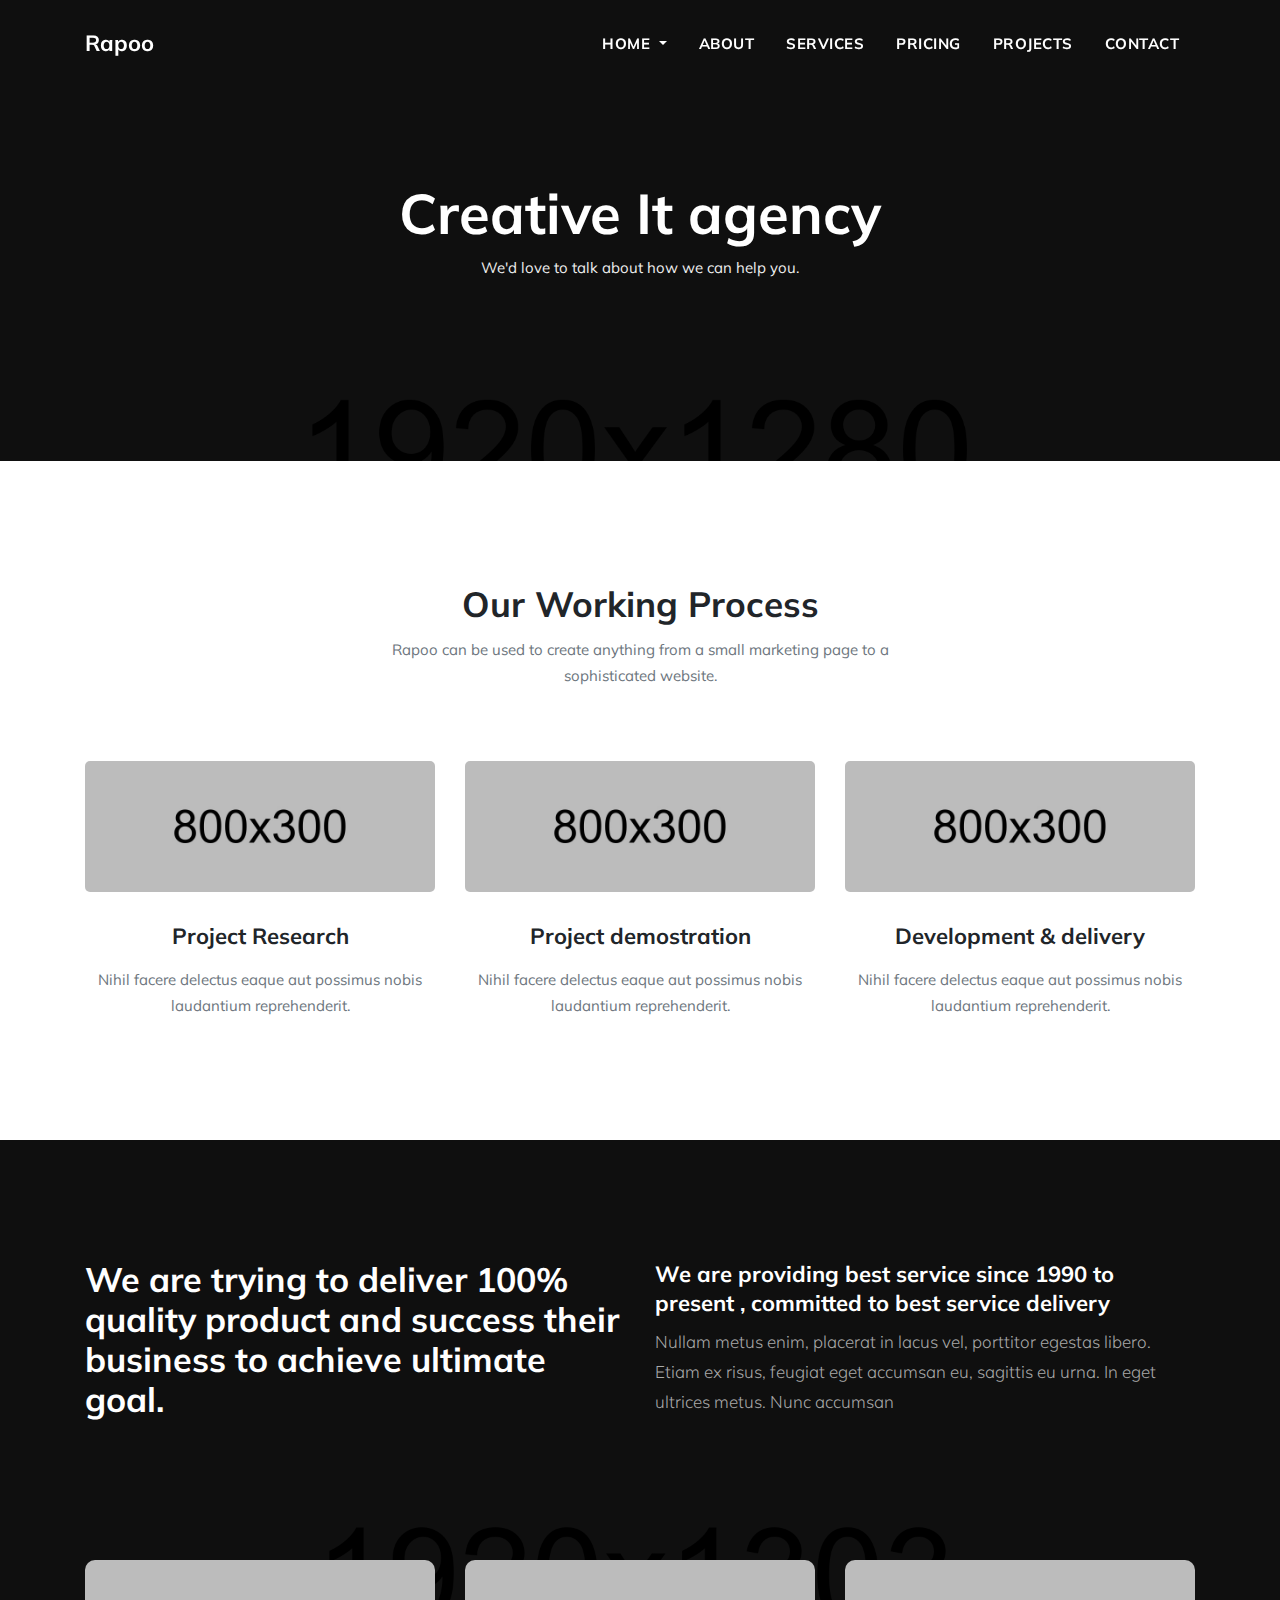
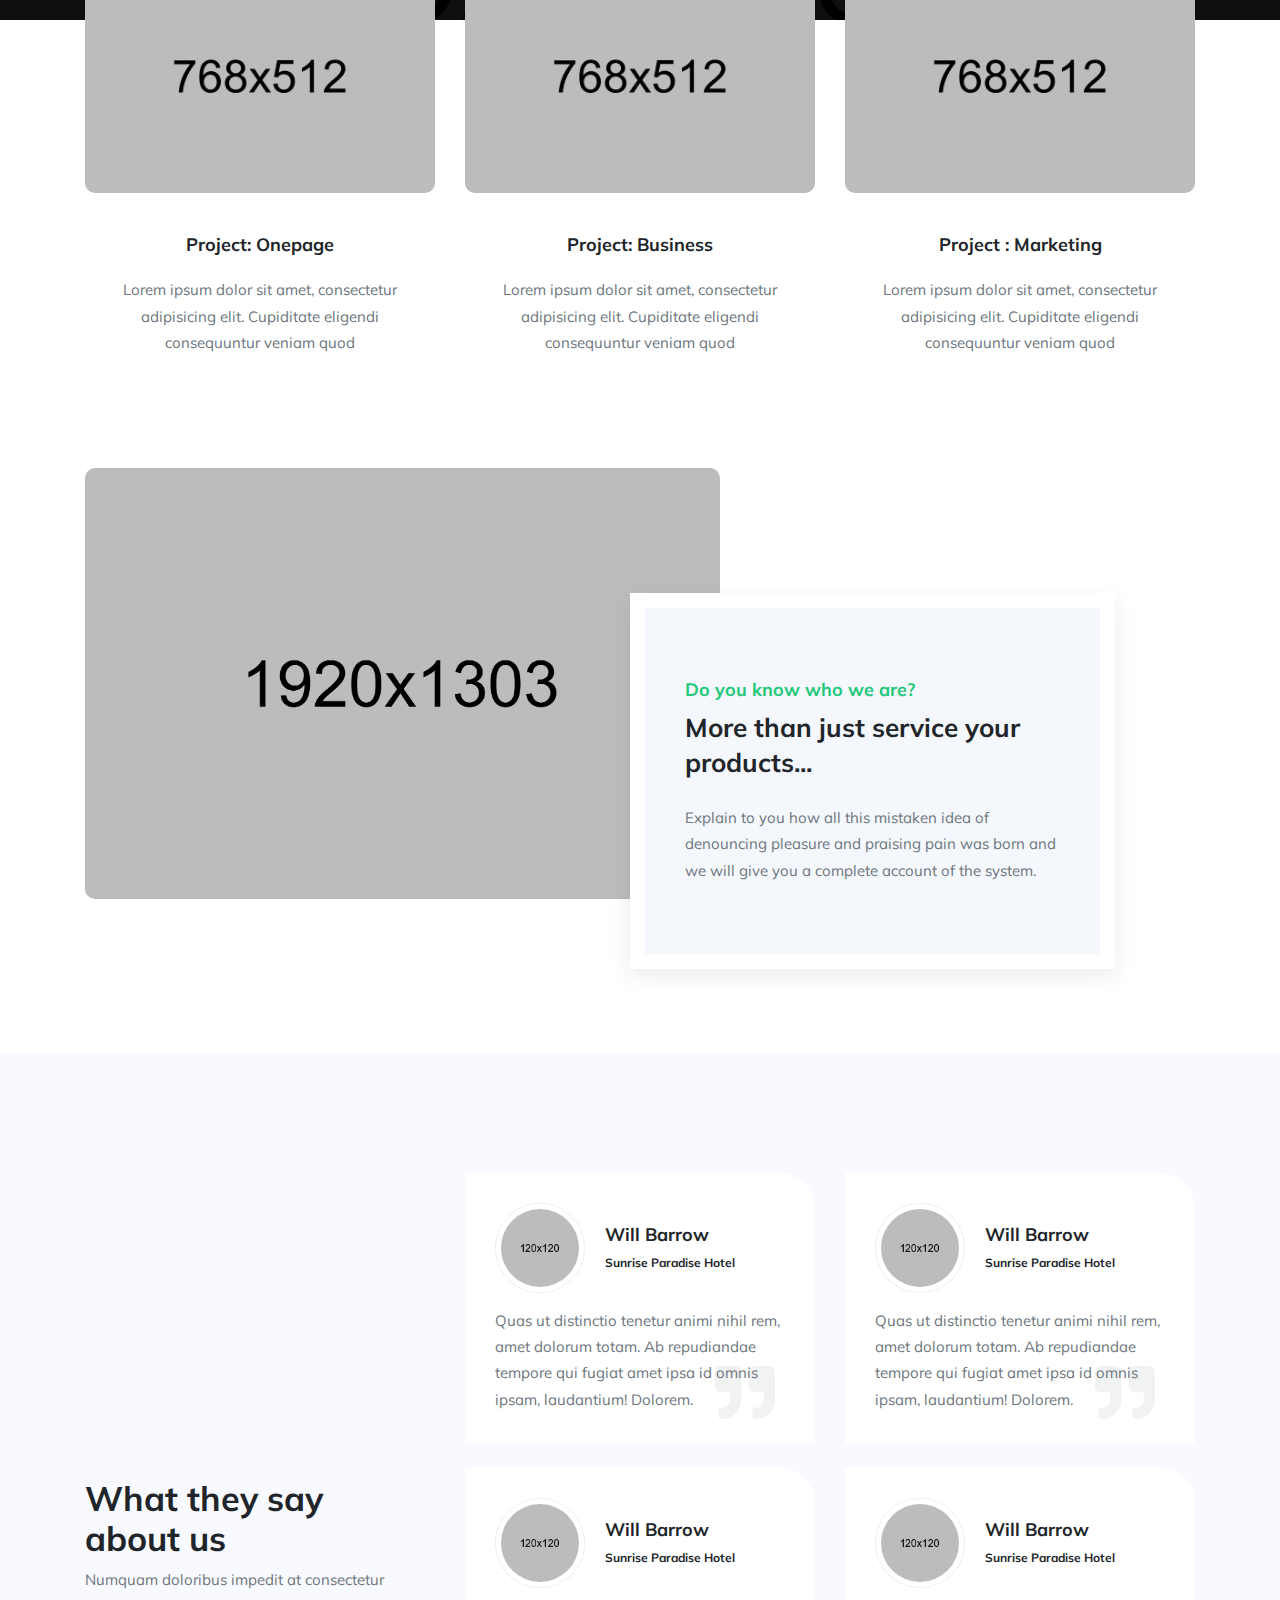
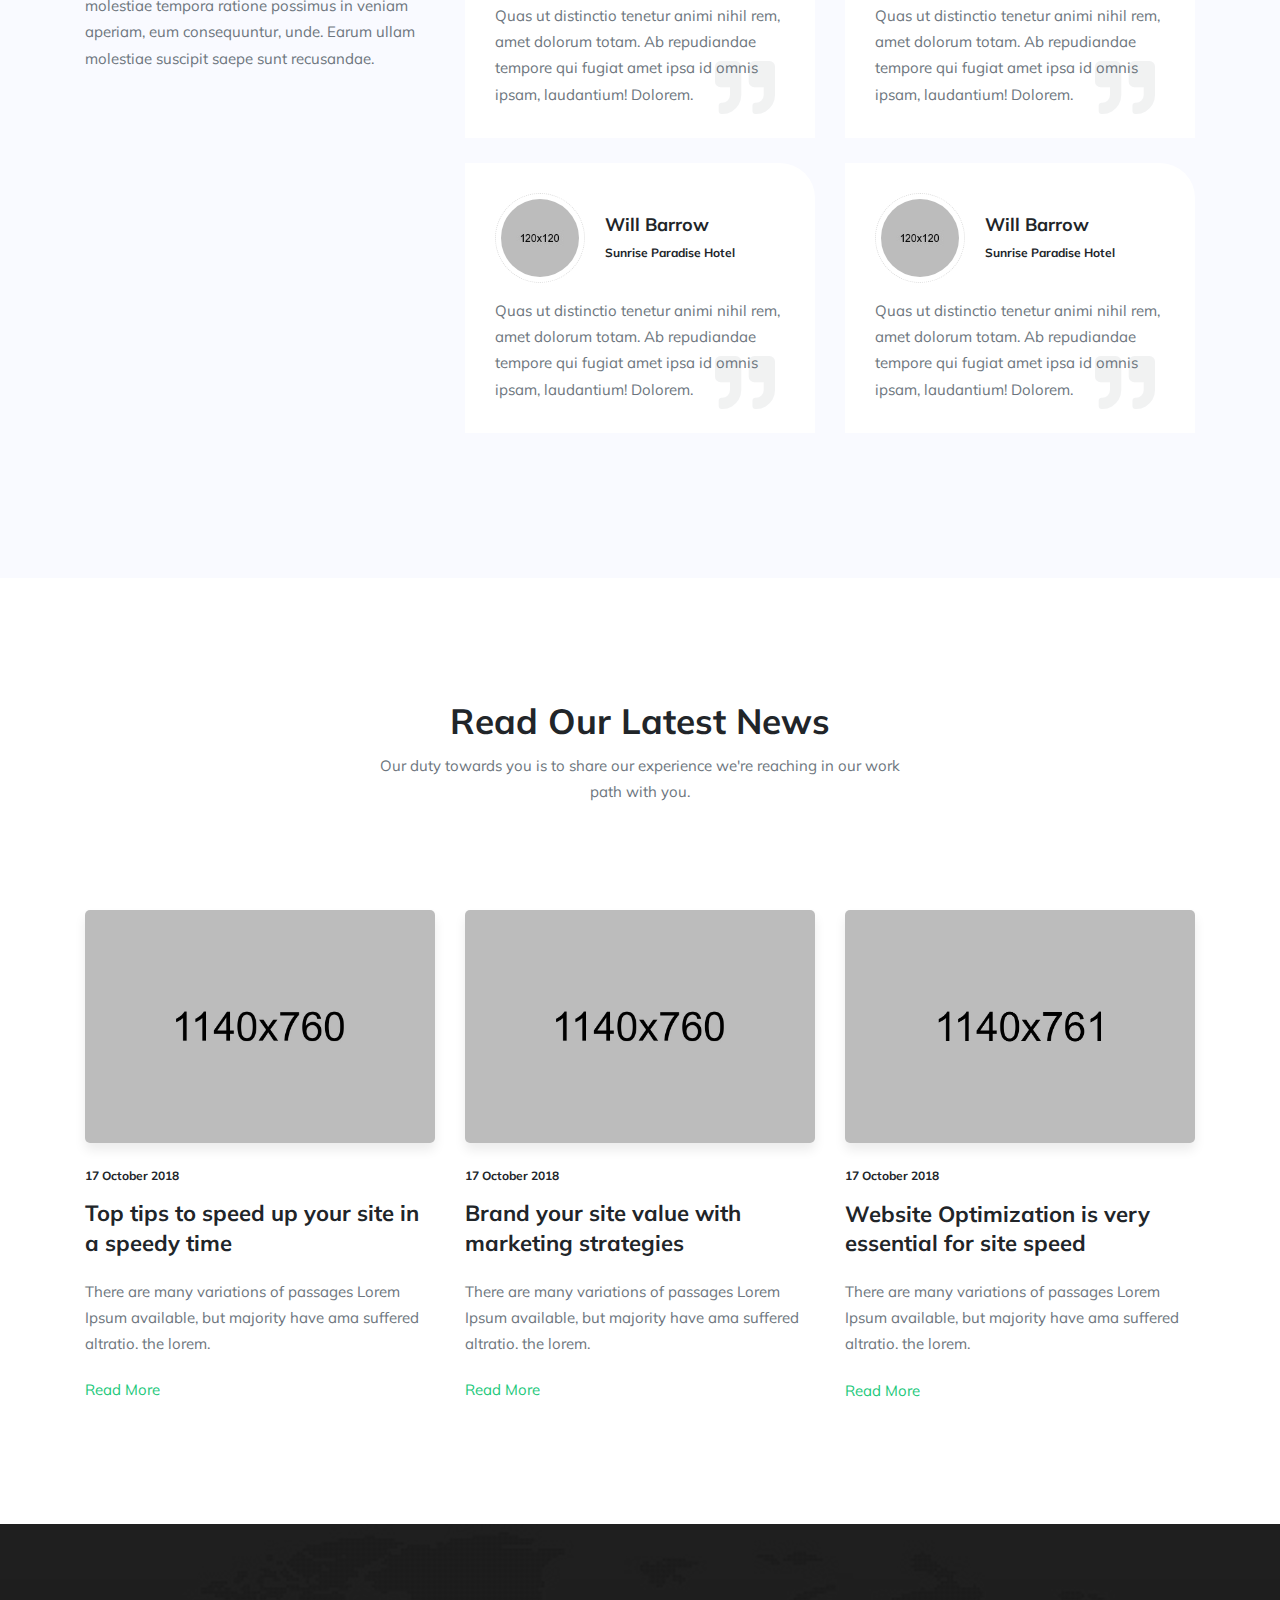
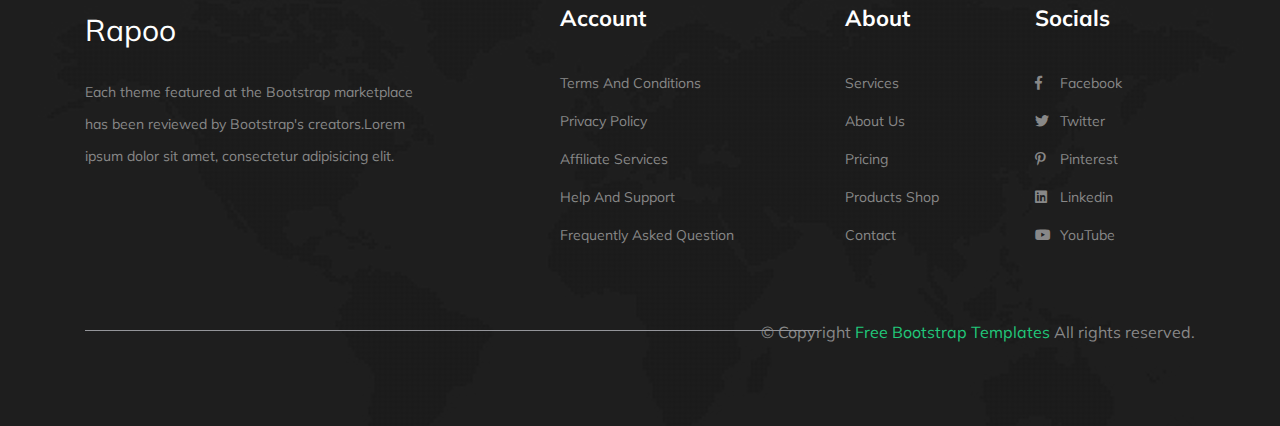
<file: about.html>
<!doctype html>
<html lang="en">

<head>
    <!-- Required meta tags -->
    <meta charset="utf-8">
    <meta name="viewport" content="width=device-width, initial-scale=1, shrink-to-fit=no">
    <meta name="description" content="it">
    <meta name="keywords" content="Rapoo,creative, agency, startup, Mobicon,onepage, clean, modern,business, company,it">
    <meta name="author" content="Dreambuzz">

    <!-- Plugins CSS -->
    <link rel="stylesheet" href="assets/css/bootstrap.min.css">
    <link rel="stylesheet" href="assets/css/Pe-icon-7-stroke.css">

    <link rel="stylesheet" href="assets/css/slick.css">
    <link rel="stylesheet" href="assets/css/slick-theme.css">
    <link rel="stylesheet" href="assets/css/all.css">

    <!-- Theme CSS -->
    <link rel="stylesheet" href="assets/css/style.css">
    <link rel="stylesheet" href="assets/css/responsive.css">

    <title>Rapoo- It solutions &amp; Corporate template</title>
</head>


<body class="top-header">
    <!-- LOADER TEMPLATE -->
    <div id="page-loader">
        <div class="loader-icon fa fa-spin colored-border"></div>
    </div>
    <!-- /LOADER TEMPLATE -->

     <!-- NAVBAR
    ================================================= -->
    <nav class="navbar navbar-expand-lg navbar-dark trans-navigation fixed-top navbar-togglable">
            <div class="container">
                <a class="navbar-brand" href="index.html">
                    <h3>Rapoo</h3>
                </a>
                <!-- Toggler -->
                <button class="navbar-toggler" type="button" data-toggle="collapse" data-target="#navbarCollapse" aria-controls="navbarCollapse" aria-expanded="false" aria-label="Toggle navigation">
                    <span class="fa fa-bars"></span>
                </button>

                <!-- Collapse -->
                <div class="collapse navbar-collapse" id="navbarCollapse">
                    <!-- Links -->
                    <ul class="navbar-nav ml-auto">
                        <li class="nav-item dropdown">
                            <a class="nav-link dropdown-toggle" href="#" id="navbarWelcome" role="button" data-toggle="dropdown" aria-haspopup="true" aria-expanded="false">
                                Home
                            </a>
                            <div class="dropdown-menu" aria-labelledby="navbarWelcome">
                                 <a class="dropdown-item " href="index.html">
                                    Home-1
                                </a>
                                <a class="dropdown-item " href="index-2.html">
                                    Home-2
                                </a> 
                                <a class="dropdown-item " href="index-3.html">
                                    Home-3
                                </a>
                                <a class="dropdown-item " href="index-4.html">
                                    Home-4
                                </a>
                            </div>
                        </li>
                        <li class="nav-item ">
                            <a href="about.html" class="nav-link js-scroll-trigger">
                                About
                            </a>
                        </li>
                        <li class="nav-item ">
                            <a href="service.html" class="nav-link js-scroll-trigger">
                                Services
                            </a>
                        </li>
                        <li class="nav-item ">
                            <a href="pricing.html" class="nav-link js-scroll-trigger">
                                Pricing
                            </a>
                        </li>

                        <li class="nav-item ">
                            <a href="project.html" class="nav-link js-scroll-trigger">
                                Projects
                            </a>
                        </li>

                        <li class="nav-item ">
                            <a href="contact.html" class="nav-link">
                                Contact
                            </a>
                        </li>
                    </ul>
                </div> <!-- / .navbar-collapse -->
            </div> <!-- / .container -->
        </nav>


    <!-- HERO
    ================================================== -->
    <section class="page-banner-area page-about">
        <div class="overlay"></div>
        <!-- Content -->
        <div class="container">
            <div class="row justify-content-center">
                <div class="col-lg-9 col-md-12 col-12 text-center">
                    <div class="page-banner-content">
                        <h1 class="display-4 font-weight-bold">Creative It agency</h1>
                        <p>We'd love to talk about how we can help you.</p>
                    </div>
                </div>
            </div> <!-- / .row -->
        </div> <!-- / .container -->
    </section>

    <!-- SECTIONS
    ================================================== -->
    
    <!-- Working Process
    ================================================== -->
    <section class="section" id="process">
        <div class="container">
            <div class="row justify-content-center mb-4">
                <div class="col-md-8 col-lg-6 text-center">

                    <!-- Heading -->
                    <h2 class="section-title mb-2">
                        Our Working process
                    </h2>

                    <!-- Subheading -->
                    <p class="mb-5">
                        Rapoo can be used to create anything from a small marketing page to a sophisticated website.
                    </p>

                </div>
            </div> <!-- / .row -->

            <div class="row justify-content-center">
                <div class="col-lg-4 col-sm-6 col-md-6">
                    <div class="process-block">
                        <img src="assets/img/process/process-1.jpg" alt="" class="img-fluid">

                        <h3>Project Research</h3>
                        <p>Nihil facere delectus eaque aut possimus nobis laudantium reprehenderit.</p>
                    </div>
                </div>
                <div class="col-lg-4 col-sm-6 col-md-6">
                    <div class="process-block">
                        <img src="assets/img/process/process-2.jpg" alt="" class="img-fluid">

                        <h3>Project demostration</h3>
                        <p>Nihil facere delectus eaque aut possimus nobis laudantium reprehenderit.</p>
                    </div>
                </div>
                <div class="col-lg-4 col-sm-6 col-md-6">
                    <div class="process-block">
                        <img src="assets/img/process/process-3.jpg" alt="" class="img-fluid">

                        <h3>Development & delivery</h3>
                        <p>Nihil facere delectus eaque aut possimus nobis laudantium reprehenderit.</p>
                    </div>
                </div>
            </div>
        </div>
    </section>
    
    
    <!-- Projects
    ================================================== -->

    <section class="section" id="projects-wrap">
        <div class="overlay"></div>
        <div class="container">
            <div class="row">
                <div class="col-lg-6">
                    <div class="section-heading">
                        <h1 class="text-white">We are trying to deliver 100% quality product and success their business to achieve ultimate goal.</h1>
                    </div>
                </div>
                <div class="col-lg-6">
                    <h3 class="text-white">We are providing best service since 1990 to present , committed to best service delivery</h3>
                    <p class="lead text-white">Nullam metus enim, placerat in lacus vel, porttitor egestas libero. Etiam ex risus, feugiat eget accumsan eu, sagittis eu urna. In eget ultrices metus. Nunc accumsan </p>
                </div>
            </div>
        </div>
    </section>

    <section id="projects" class="section-bottom">
        <div class="container">
            <div class="row justify-content-center">
                <div class="col-lg-4 col-md-6 col-sm-6 mb-5">
                    <div class="single-project">
                        <img src="assets/img/projects/p-1.jpg" alt="" class="img-fluid">
                        <div class="project-content">
                            <h4>Project: onepage</h4>
                            <p>Lorem ipsum dolor sit amet, consectetur adipisicing elit. Cupiditate eligendi consequuntur veniam quod</p>
                        </div>
                    </div>
                </div>
                <div class="col-lg-4 col-md-6 col-sm-6 mb-5">
                    <div class="single-project">
                        <img src="assets/img/projects/p-4.jpg" alt="" class="img-fluid">
                        <div class="project-content">
                            <h4>Project: business</h4>
                            <p>Lorem ipsum dolor sit amet, consectetur adipisicing elit. Cupiditate eligendi consequuntur veniam quod</p>
                        </div>
                    </div>
                </div>
                <div class="col-lg-4 col-md-6 col-sm-8 ">
                    <div class="single-project">
                        <img src="assets/img/projects/p-3.jpg" alt="" class="img-fluid">
                        <div class="project-content">
                            <h4>Project : Marketing</h4>
                            <p>Lorem ipsum dolor sit amet, consectetur adipisicing elit. Cupiditate eligendi consequuntur veniam quod</p>
                        </div>
                    </div>
                </div>
            </div>

            <div class="row py-4">
                <div class="col-lg-7 col-md-12 col-sm-12 ">
                    <div class="single-project">
                        <img src="assets/img/bg/banner_bg.jpg" alt="" class="img-fluid">
                    </div>
                </div>
                <div class="col-lg-4 col-md-12 col-sm-12 ">
                    <div class="project-content-block">
                        <h4>Do you know who we are?</h4>
                        <h2>More than just service your products...</h2>
                        <p>Explain to you how all this mistaken idea of denouncing pleasure and praising pain was born and we will give you a complete account of the system.</p>
                    </div>
                </div>
            </div>
        </div>
    </section>

   <!-- TESTIMONIAL
    ================================================== -->
    <section class="section" id="section-testimonial">
            <div class="container">
               <div class="row align-items-center">
                    <div class="col-lg-4 col-sm-12 col-md-12">
                        <div class="section-heading testimonial-heading">
                            <h1>What they say <br>about us</h1>
                            <p>Numquam doloribus impedit at consectetur molestiae tempora ratione possimus in veniam aperiam, eum consequuntur, unde. Earum ullam molestiae suscipit saepe sunt recusandae.</p>
                        </div>
                    </div>
                    <div class="col-lg-8 col-sm-12 col-md-12">
                        <div class="row">
                            <div class="col-lg-6 col-md-6">
                                <div class="test-inner ">
                                   <div class="test-author-thumb d-flex">
                                       <img src="assets/img/client/test-1.jpg" alt="Testimonial author" class="img-fluid">
                                       <div class="test-author-info">
                                           <h4>Will Barrow</h4>
                                           <h6>Sunrise Paradise Hotel</h6>
                                       </div>
                                   </div>
    
                                    Quas ut distinctio tenetur animi nihil rem, amet dolorum totam. Ab repudiandae tempore qui fugiat amet ipsa id omnis ipsam, laudantium! Dolorem.
    
                                    <i class="fa fa-quote-right"></i>
                                </div>
                            </div>
                            <div class="col-lg-6 col-md-6">
                                <div class="test-inner ">
                                   <div class="test-author-thumb d-flex">
                                       <img src="assets/img/client/test-2.jpg" alt="Testimonial author" class="img-fluid">
                                       <div class="test-author-info">
                                           <h4>Will Barrow</h4>
                                           <h6>Sunrise Paradise Hotel</h6>
                                       </div>
                                   </div>
    
                                    Quas ut distinctio tenetur animi nihil rem, amet dolorum totam. Ab repudiandae tempore qui fugiat amet ipsa id omnis ipsam, laudantium! Dolorem.
    
                                    <i class="fa fa-quote-right"></i>
                                </div>
                            </div>
                        </div>
                        
                         <div class="row">
                            <div class="col-lg-6 col-md-6">
                                <div class="test-inner ">
                                   <div class="test-author-thumb d-flex">
                                       <img src="assets/img/client/test-3.jpg" alt="Testimonial author" class="img-fluid">
                                       <div class="test-author-info">
                                           <h4>Will Barrow</h4>
                                           <h6>Sunrise Paradise Hotel</h6>
                                       </div>
                                   </div>
    
                                    Quas ut distinctio tenetur animi nihil rem, amet dolorum totam. Ab repudiandae tempore qui fugiat amet ipsa id omnis ipsam, laudantium! Dolorem.
    
                                    <i class="fa fa-quote-right"></i>
                                </div>
                            </div>
                            <div class="col-lg-6 col-md-6">
                                <div class="test-inner ">
                                   <div class="test-author-thumb d-flex">
                                       <img src="assets/img/client/test-4.jpg" alt="Testimonial author" class="img-fluid">
                                       <div class="test-author-info">
                                           <h4>Will Barrow</h4>
                                           <h6>Sunrise Paradise Hotel</h6>
                                       </div>
                                   </div>
    
                                    Quas ut distinctio tenetur animi nihil rem, amet dolorum totam. Ab repudiandae tempore qui fugiat amet ipsa id omnis ipsam, laudantium! Dolorem.
    
                                    <i class="fa fa-quote-right"></i>
                                </div>
                            </div>
                        </div>
                        
                         <div class="row">
                            <div class="col-lg-6 col-md-6">
                                <div class="test-inner">
                                   <div class="test-author-thumb d-flex">
                                       <img src="assets/img/client/test-5.jpg" alt="Testimonial author" class="img-fluid">
                                       <div class="test-author-info">
                                           <h4>Will Barrow</h4>
                                           <h6>Sunrise Paradise Hotel</h6>
                                       </div>
                                   </div>
    
                                    Quas ut distinctio tenetur animi nihil rem, amet dolorum totam. Ab repudiandae tempore qui fugiat amet ipsa id omnis ipsam, laudantium! Dolorem.
    
                                    <i class="fa fa-quote-right"></i>
                                </div>
                            </div>
                            
                            <div class="col-lg-6 col-md-6">
                                <div class="test-inner">
                                   <div class="test-author-thumb d-flex">
                                       <img src="assets/img/client/test-6.jpg" alt="Testimonial author" class="img-fluid">
                                       <div class="test-author-info">
                                           <h4>Will Barrow</h4>
                                           <h6>Sunrise Paradise Hotel</h6>
                                       </div>
                                   </div>
    
                                    Quas ut distinctio tenetur animi nihil rem, amet dolorum totam. Ab repudiandae tempore qui fugiat amet ipsa id omnis ipsam, laudantium! Dolorem.
    
                                    <i class="fa fa-quote-right"></i>
                                </div>
                            </div>
                        </div>
                    </div>
                </div>
            </div>
        </section>
    
    <!-- LATEST BLOG
    ================================================== -->
    <section class="section" id="blog">
        <div class="container">
            <div class="row justify-content-center mb-4">
                <div class="col-md-8 col-lg-6 text-center">
                    <div class="section-heading">
                        <!-- Heading -->
                        <h2 class="section-title mb-2">
                            Read our latest news
                        </h2>

                        <!-- Subheading -->
                        <p class="mb-5">
                            Our duty towards you is to share our experience we're reaching in our work path with you.
                        </p>
                    </div>
                </div>
            </div> <!-- / .row -->

            <div class="row justify-content-center">
                <div class="col-lg-4 col-md-6">
                    <div class="blog-box">
                        <div class="blog-img-box">
                            <img src="assets/img/blog/blog-1.jpg" alt="" class="img-fluid blog-img">
                        </div>
                        <div class="single-blog">
                            <div class="blog-content">
                                <h6> 17 October 2018</h6>
                                <a href="#">
                                    <h3 class="card-title">Top tips to speed up your site in a speedy time</h3>
                                </a>
                                <p>There are many variations of passages Lorem Ipsum available, but majority have ama suffered altratio. the lorem.</p>
                                <a href="#" class="read-more">Read More</a>
                            </div>
                        </div>
                    </div>
                </div>

                <div class="col-lg-4 col-md-6">
                    <div class="blog-box">
                        <div class="blog-img-box">
                            <img src="assets/img/blog/blog-2.jpg" alt="" class="img-fluid blog-img">
                        </div>
                        <div class="single-blog">
                            <div class="blog-content">
                                <h6> 17 October 2018</h6>
                                <a href="#">
                                    <h3 class="card-title">Brand your site value with marketing strategies</h3>
                                </a>

                                <p>There are many variations of passages Lorem Ipsum available, but majority have ama suffered altratio. the lorem.</p>
                                 <a href="#" class="read-more">Read More</a>
                            </div>
                        </div>
                    </div>
                </div>

                <div class="col-lg-4 col-md-8">
                    <div class="blog-box">
                        <div class="blog-img-box">
                            <img src="assets/img/blog/blog-3.jpg" alt="" class="img-fluid blog-img">
                        </div>
                        <div class="single-blog">
                            <div class="blog-content">
                                <h6> 17 October 2018</h6>
                                <a href="#">
                                    <h3 class="card-title">Website Optimization is very essential for site speed</h3>
                                </a>
                                <p>There are many variations of passages Lorem Ipsum available, but majority have ama suffered altratio. the lorem.</p>
                                 <a href="#" class="read-more">Read More</a>
                            </div>
                        </div>
                    </div>
                </div>
            </div>
        </div>
    </section>

    <!-- FOOTER
    ================================================== -->
    <footer class="section " id="footer">
        <div class="overlay footer-overlay"></div>
        <!--Content -->
        <div class="container">
            <div class="row justify-content-start">
                <div class="col-lg-4 col-sm-12">
                    <div class="footer-widget">
                        <!-- Brand -->
                        <a href="#" class="footer-brand text-white">
                            Rapoo
                        </a>
                        <p>Each theme featured at the Bootstrap marketplace has been reviewed by Bootstrap's creators.Lorem ipsum dolor sit amet, consectetur adipisicing elit.</p>
                    </div>
                </div>

                <div class="col-lg-3 ml-lg-auto col-sm-12">
                    <div class="footer-widget">
                        <h3>Account</h3>
                        <!-- Links -->
                        <ul class="footer-links ">
                            <li>
                                <a href="#">
                                    Terms and conditions
                                </a>
                            </li>
                            <li>
                                <a href="#">
                                    Privacy policy
                                </a>
                            </li>
                            <li>
                                <a href="#">
                                    Affiliate services
                                </a>
                            </li>
                            <li>
                                <a href="#">
                                    Help and support
                                </a>
                            </li>
                            <li>
                                <a href="#">
                                    Frequently Asked Question
                                </a>
                            </li>
                        </ul>
                    </div>
                </div>


                <div class="col-lg-2 col-sm-6">
                    <div class="footer-widget">
                        <h3>About</h3>
                        <!-- Links -->
                        <ul class="footer-links ">
                            <li>
                                <a href="#">
                                    Services
                                </a>
                            </li>
                            <li>
                                <a href="#">
                                    About Us
                                </a>
                            </li>
                            <li>
                                <a href="#">
                                    Pricing
                                </a>
                            </li>
                            <li>
                                <a href="#">
                                    Products Shop
                                </a>
                            </li>

                            <li>
                                <a href="#">
                                    Contact
                                </a>
                            </li>
                        </ul>
                    </div>
                </div>

                <div class="col-lg-2 col-sm-6">
                    <div class="footer-widget">
                        <h3>Socials</h3>
                        <!-- Links -->
                        <ul class="list-unstyled footer-links">
                            <li><a href="#"><i class="fab fa-facebook-f"></i>Facebook</a></li>
                            <li>
                            <a href="#"><i class="fab fa-twitter"></i>Twitter
                            </a></li>
                            <li><a href="#"><i class="fab fa-pinterest-p"></i>Pinterest
                            </a></li>
                            <li><a href="#"><i class="fab fa-linkedin"></i>linkedin
                            </a></li>
                            <li><a href="#"><i class="fab fa-youtube"></i>YouTube
                            </a></li>
                        </ul>
                    </div>
                </div>
            </div> <!-- / .row -->


            <div class="row text-right pt-5">
                <div class="col-lg-12">
                    <!-- Copyright -->
                    <p class="footer-copy ">
                        &copy; Copyright <span class="current-year"><a href="https://themefisher.com/free-bootstrap-templates">Free Bootstrap Templates</a></span> All rights reserved.
                    </p>
                </div>
            </div> <!-- / .row -->
        </div> <!-- / .container -->
    </footer>


    <!--  Page Scroll to Top  -->
    <a class="scroll-to-top js-scroll-trigger" href=".top-header">
        <i class="fa fa-angle-up"></i>
    </a>

    <!-- JAVASCRIPT
    ================================================== -->
    <!-- Global JS -->
    <script src="assets/js/jquery.min.js"></script>
    <script src="assets/js/popper.min.js"></script>

    <!-- Plugins JS -->
    <script src="assets/js/bootstrap.min.js"></script>

    <!-- Slick JS -->
    <script src="assets/js/jquery.easing.1.3.js"></script>
    <script src="assets/js/slick.min.js"></script>
    <!-- Theme JS -->
    <script src="assets/js/theme.js"></script>


</body>

</html>
</file>
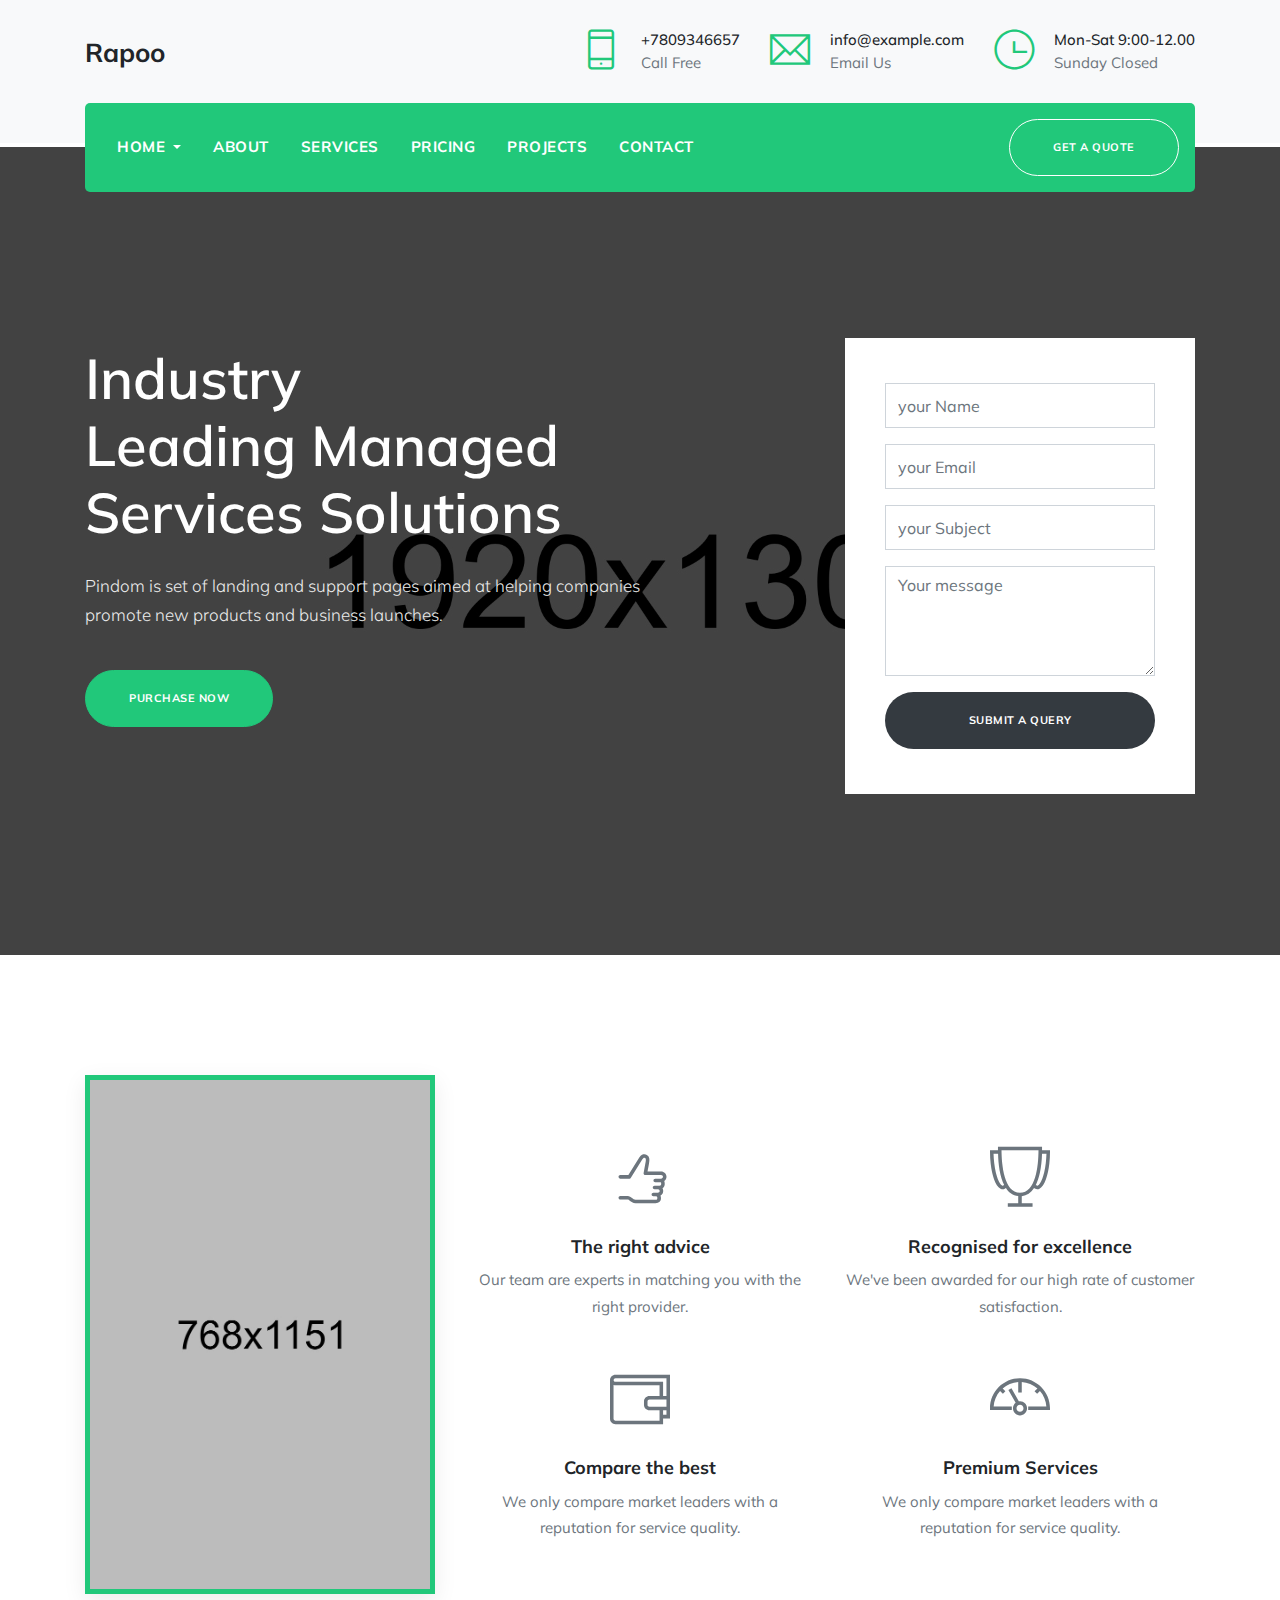
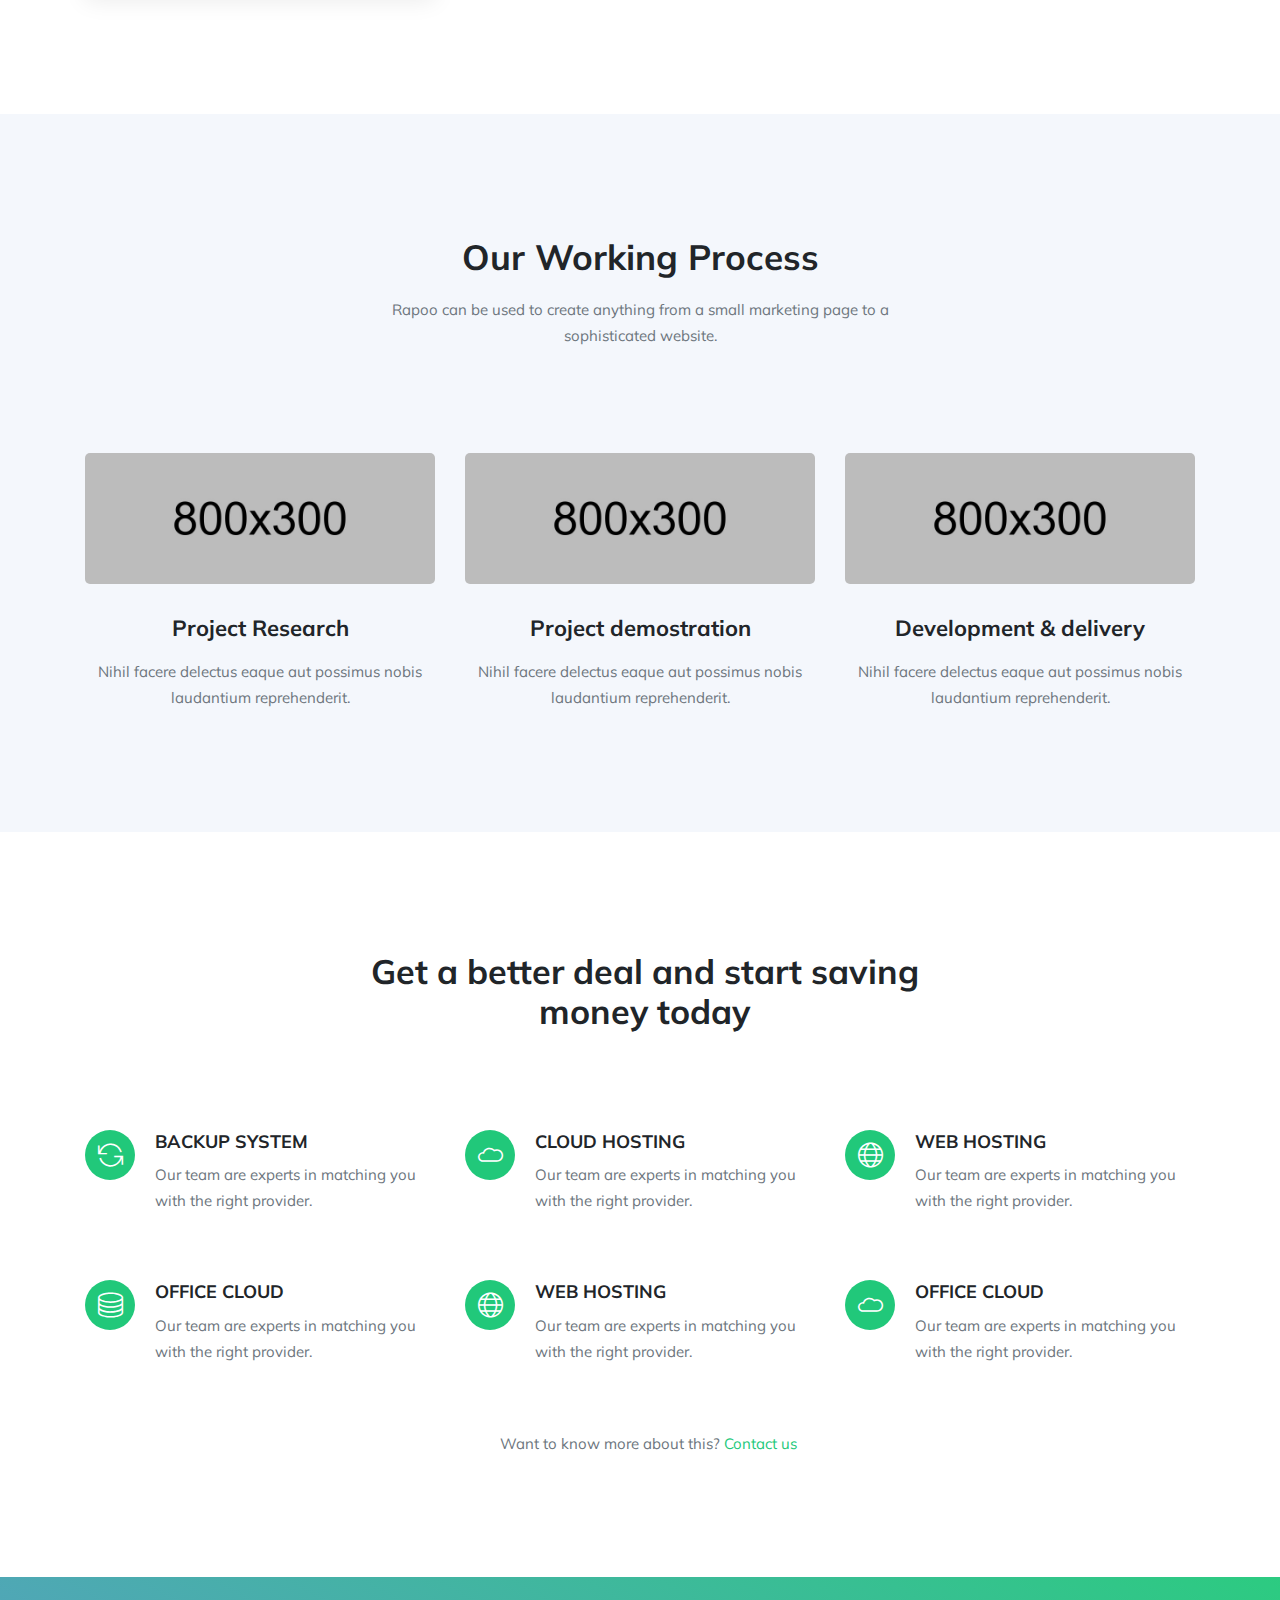
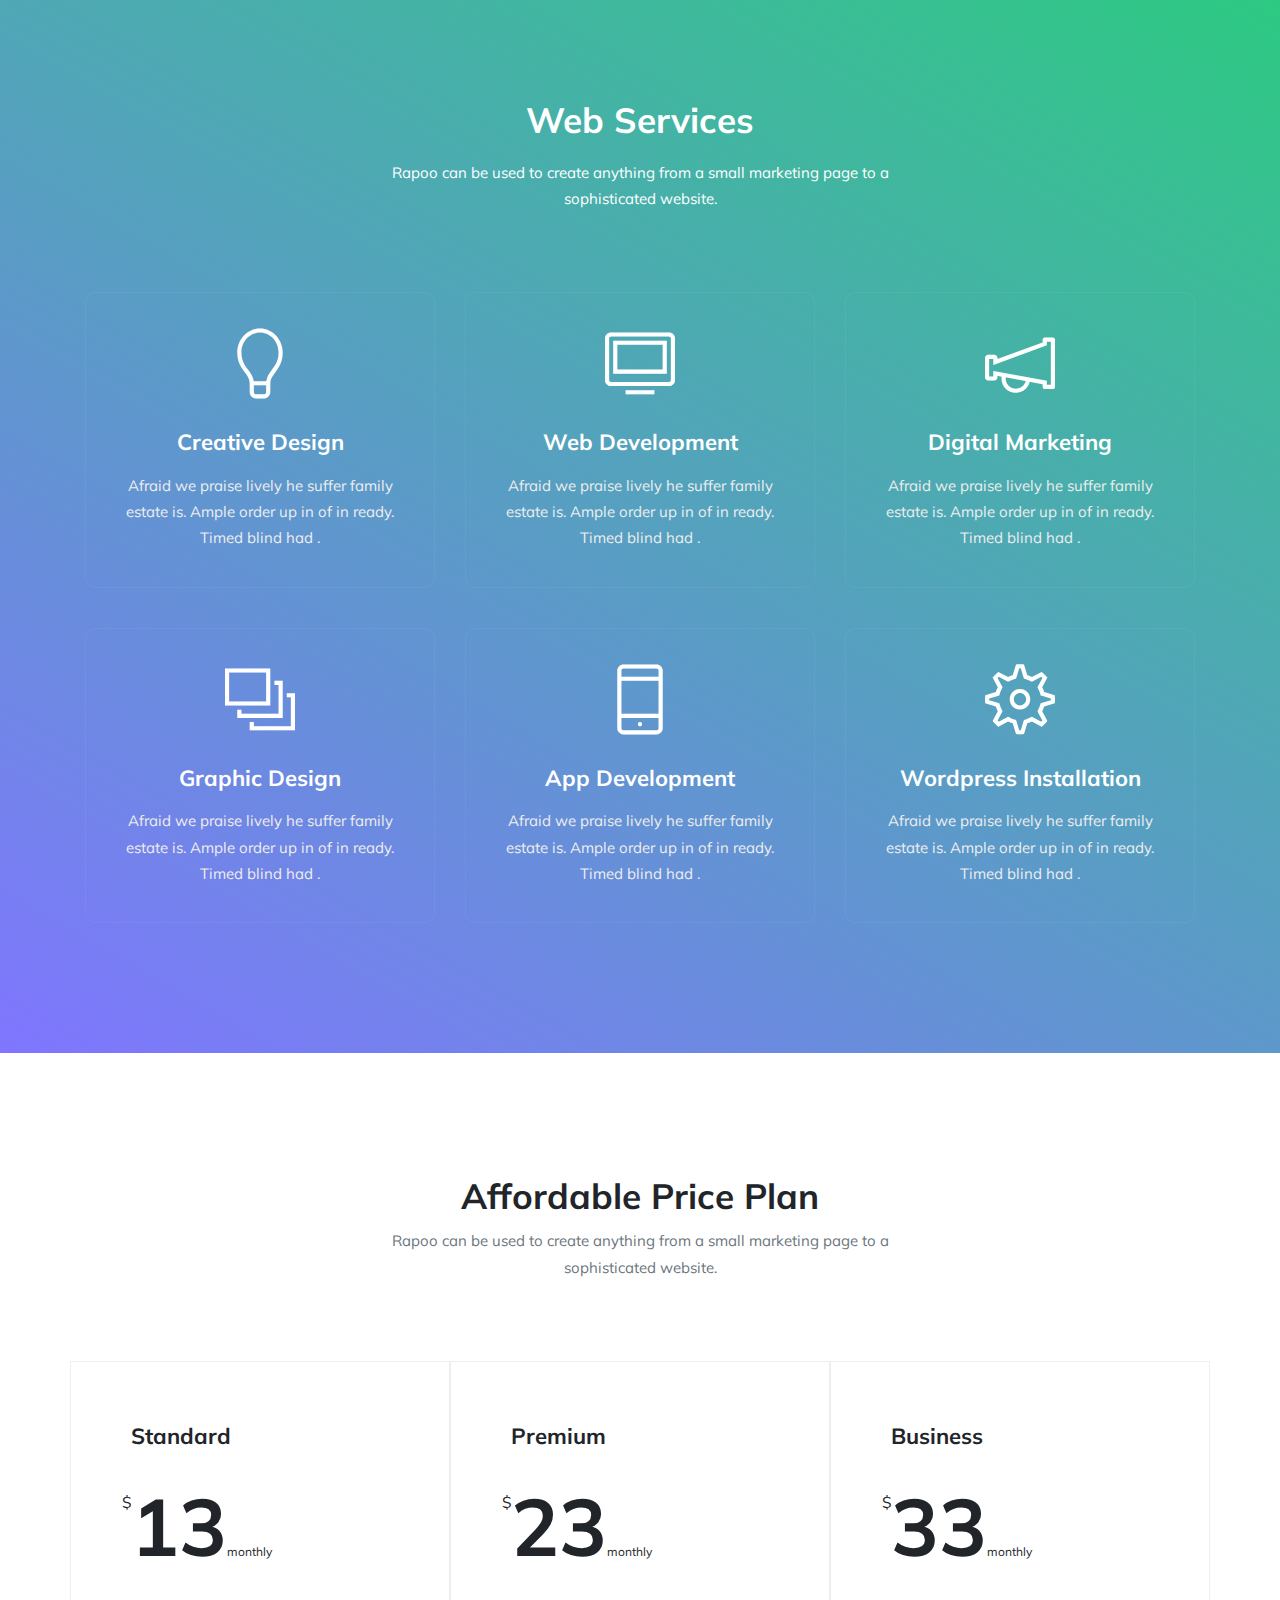
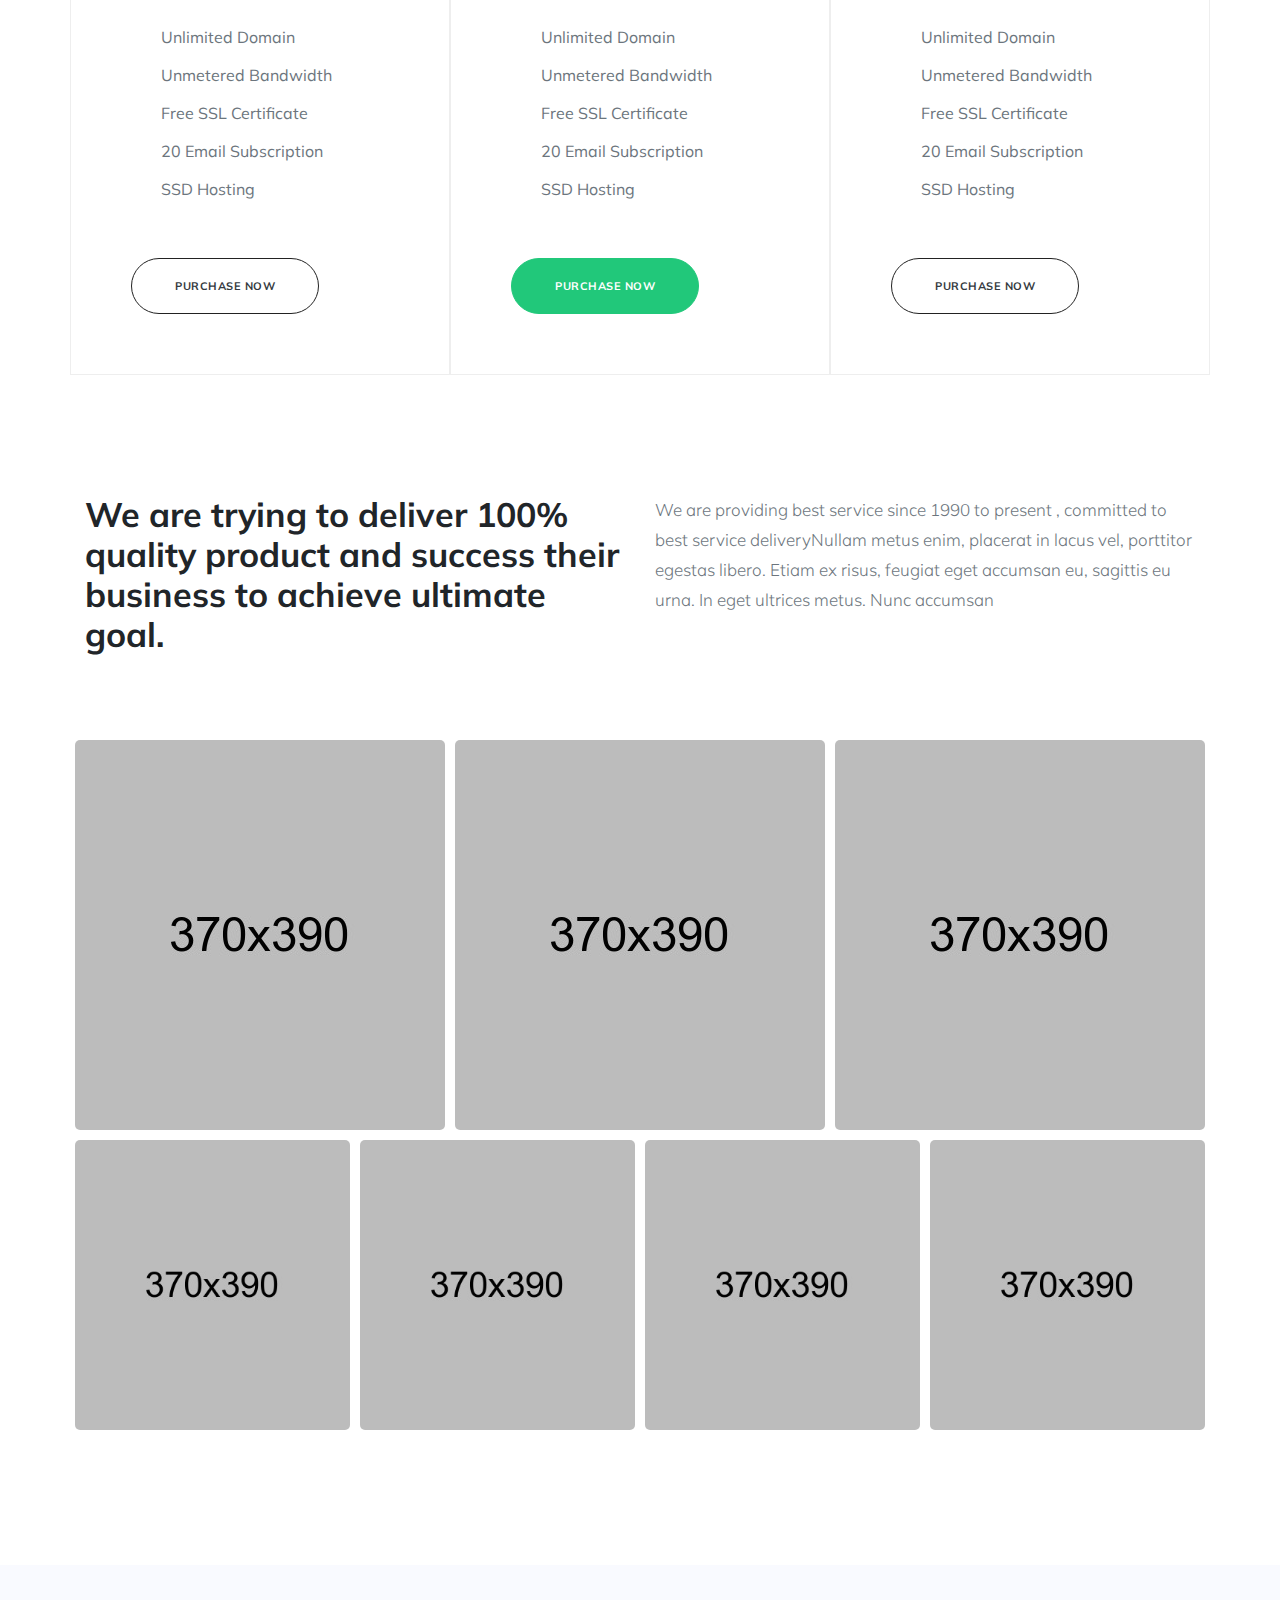
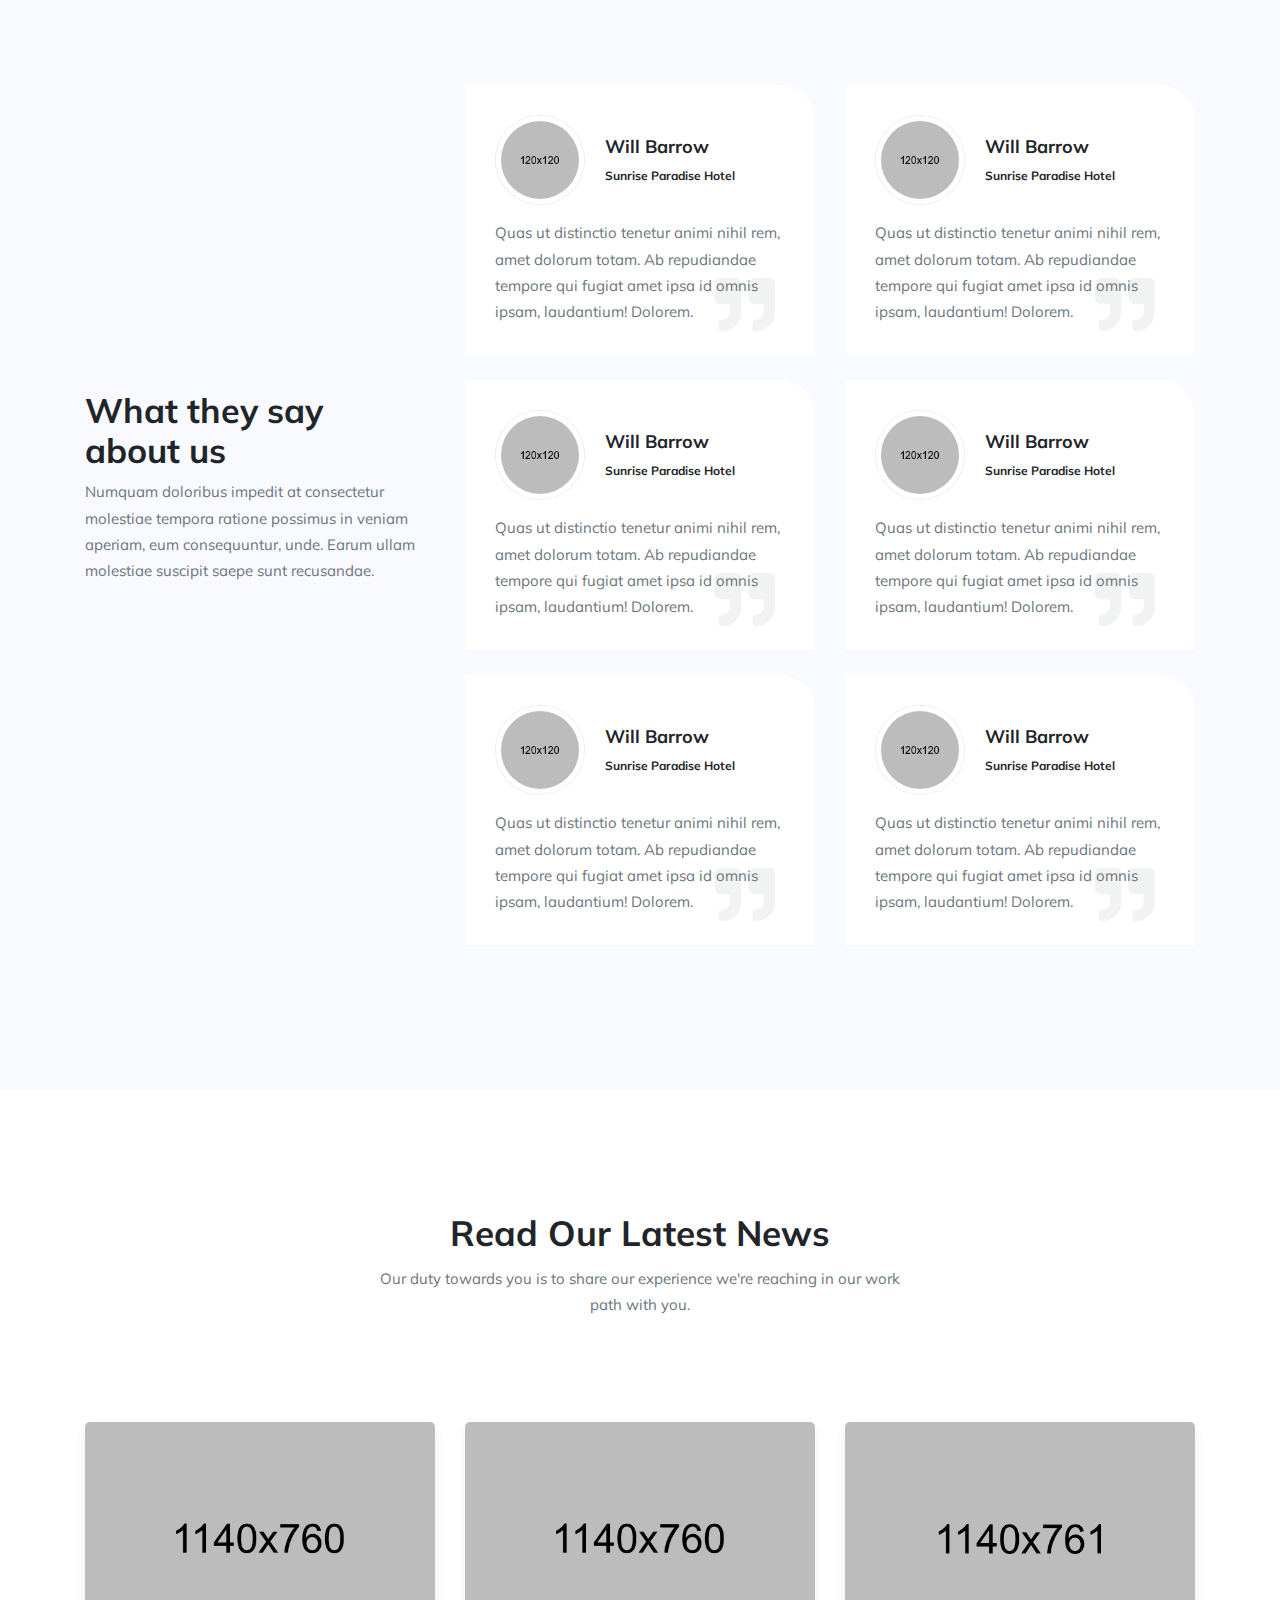
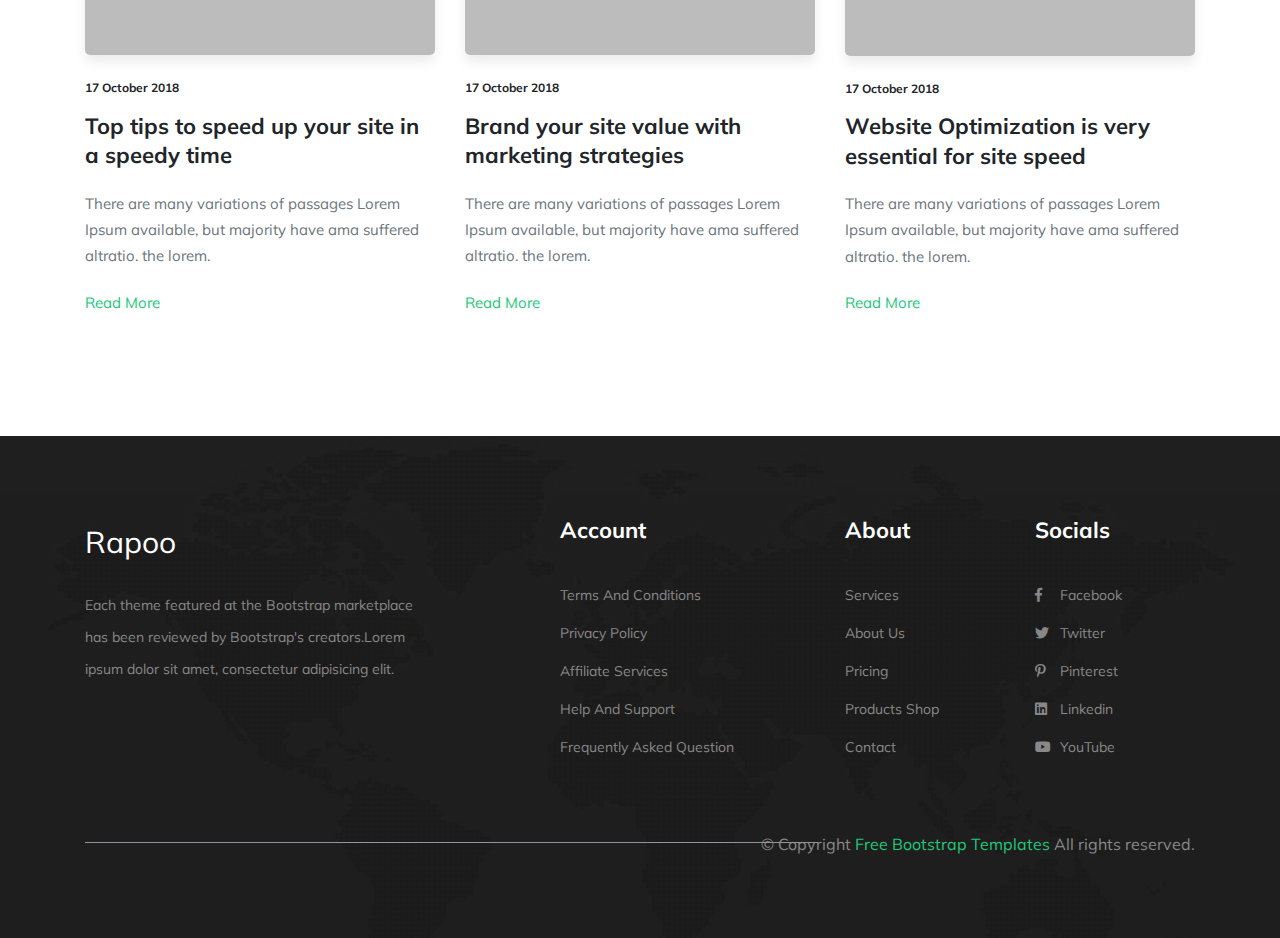
<file: index-2.html>
<!doctype html>
<html lang="en">

<head>
    <!-- Required meta tags -->
    <meta charset="utf-8">
    <meta name="viewport" content="width=device-width, initial-scale=1, shrink-to-fit=no">
    <meta name="description" content="it">
    <meta name="keywords" content="Rapoo,creative, agency, startup, Mobicon,onepage, clean, modern,business, company,it">
    <meta name="author" content="Dreambuzz">

    <!-- Plugins CSS -->
    <link rel="stylesheet" href="assets/css/bootstrap.min.css">
    <link rel="stylesheet" href="assets/fonts/themify/themify-icons.css">

    <link rel="stylesheet" href="assets/css/slick.css">
    <link rel="stylesheet" href="assets/css/slick-theme.css">
    <link rel="stylesheet" href="assets/css/all.css">

    <!-- Theme CSS -->
    <link rel="stylesheet" href="assets/css/style.css">
    <link rel="stylesheet" href="assets/css/responsive.css">

    <title>Rapoo- It solutions &amp; Corporate template</title>
</head>


<!-- LOADER TEMPLATE -->
<div id="page-loader">
    <div class="loader-icon fa fa-spin colored-border"></div>
</div>
    <!-- /LOADER TEMPLATE -->
<body class="top-header">
    <div class="logo-bar d-none d-md-block d-lg-block bg-light">
        <div class="container">
            <div class="row">
                <div class="col-lg-2">
                    <div class="logo d-none d-lg-block">
                        <!-- Brand -->
                        <a class="navbar-brand js-scroll-trigger" href="index-2.html">
                            <h2>Rapoo</h2>
                        </a>
                    </div>
                </div>

                 <div class="col-lg-8 justify-content-end ml-lg-auto d-flex col-12">
                    <div class="top-info-block d-inline-flex">
                        <div class="icon-block">
                            <i class="ti-mobile"></i>
                        </div>
                        <div class="info-block">
                            <h5 class="font-weight-500">+7809346657</h5>
                            <p>Call Free</p>
                        </div>
                    </div>

                    <div class="top-info-block d-inline-flex">
                        <div class="icon-block">
                            <i class="ti-email"></i>
                        </div>
                        <div class="info-block">
                            <h5 class="font-weight-500">info@example.com</h5>
                            <p>Email Us</p>
                        </div>
                    </div>
                    <div class="top-info-block d-inline-flex">
                        <div class="icon-block">
                            <i class="ti-time"></i>
                        </div>
                        <div class="info-block">
                            <h5 class="font-weight-500">Mon-Sat 9:00-12.00 </h5>
                            <p>Sunday Closed</p>
                        </div>
                    </div>
                </div>
            </div>
        </div>
    </div>

    <!-- NAVBAR
    ================================================= -->
    <div class="main-navigation menu-2" id="mainmenu-area">
        <div class="container">
            <nav class="navbar navbar-expand-lg navbar-dark bg-primary main-nav navbar-togglable">

                <a class="navbar-brand d-lg-none d-block" href="">
                    <h4>Rapoo</h4>
                </a>
                <!-- Toggler -->
                <button class="navbar-toggler" type="button" data-toggle="collapse" data-target="#navbarCollapse" aria-controls="navbarCollapse" aria-expanded="false" aria-label="Toggle navigation">
                    <span class="fa fa-bars"></span>
                </button>

                <!-- Collapse -->
                <div class="collapse navbar-collapse" id="navbarCollapse">
                    <!-- Links -->
                    <ul class="navbar-nav ">
                        <li class="nav-item dropdown">
                            <a class="nav-link dropdown-toggle" href="#" id="navbarWelcome" role="button" data-toggle="dropdown" aria-haspopup="true" aria-expanded="false">
                                Home
                            </a>
                            <div class="dropdown-menu" aria-labelledby="navbarWelcome">
                                 <a class="dropdown-item " href="index.html">
                                    Home-1
                                </a>
                                <a class="dropdown-item " href="index-2.html">
                                    Home-2
                                </a> 
                                <a class="dropdown-item " href="index-3.html">
                                    Home-3
                                </a>
                                <a class="dropdown-item " href="index-4.html">
                                    Home-4
                                </a>
                            </div>
                        </li>
                        <li class="nav-item ">
                            <a href="about.html" class="nav-link js-scroll-trigger">
                                About
                            </a>
                        </li>
                        <li class="nav-item ">
                            <a href="service.html" class="nav-link js-scroll-trigger">
                                Services
                            </a>
                        </li>
                        <li class="nav-item ">
                            <a href="pricing.html" class="nav-link js-scroll-trigger">
                                Pricing
                            </a>
                        </li>

                        <li class="nav-item ">
                            <a href="project.html" class="nav-link js-scroll-trigger">
                                Projects
                            </a>
                        </li>

                        <li class="nav-item ">
                            <a href="contact.html" class="nav-link">
                                Contact
                            </a>
                        </li>
                    </ul>

                    <ul class="ml-lg-auto list-unstyled m-0">
                        <li><a href="#" class="btn btn-trans-white btn-circled">Get a quote</a></li>
                    </ul>
                </div> <!-- / .navbar-collapse -->
            </nav>
        </div> <!-- / .container -->
    </div>


    <!-- HERO
    ================================================== -->
    <section class="banner-area py-5" id="banner">
       <div class="overlay"></div>
        <!-- Content -->
        <div class="container">
            <div class="row  align-items-center justify-content-center">
                <div class="col-md-12 col-lg-8">
                   <div class="banner-content text-center text-lg-left">
                        <!-- Heading -->
                        <h1 class="display-4 mb-4 ">
                            Industry <br>Leading Managed Services Solutions
                        </h1>

                        <!-- Subheading -->
                        <p class="lead mb-5">
                            Pindom is set of landing and support pages aimed at helping companies promote new products and business launches.
                        </p>

                        <!-- Button -->
                        <p class="mb-0">
                            <a href="#" target="_blank" class="btn btn-primary btn-circled">
                                Purchase now
                            </a>
                        </p>
                    </div>
                </div>
                
                <div class="col-lg-4 ">
                    <div class="banner-contact-form bg-white">
                        <form action="#" >
                            <div class="form-group">
                                <input type="text" name="name" id="name" class="form-control" placeholder="your Name">
                            </div>
                            <div class="form-group">
                                <input type="text" name="email" id="email" class="form-control" placeholder="your Email">
                            </div>
                            <div class="form-group">
                                <input type="text" class="form-control" name="subject" id="subject" placeholder="your Subject">
                            </div>
                            <div class="form-group">
                                <textarea name="message" id="message" cols="30" rows="4" class="form-control" placeholder="Your message"></textarea>
                            </div>
                            <a href="#" class="btn btn-dark btn-block btn-circled">Submit a query</a>
                        </form>
                    </div>
                </div>
            </div> <!-- / .row -->
        </div> <!-- / .container -->
    </section>

    <!-- SECTIONS
    ================================================== -->

    <!-- About
    ================================================== -->
    
    <section id="about" class="section">
        <div class="container">
            <div class="row justify-content-center">
                <div class="col-lg-4 col-md-6">
                    <div class="img-block">
                        <img src="assets/img/blog-lg.jpg" alt="" class="img-fluid">
                    </div>
                </div>
                <div class="col-lg-8 pt-6 col-md-12">
                    <div class="row justy-content-center">
                        <div class="col-lg-6 col-sm-6 col-md-6 mb-5">
                            <div class="text-center about-block">
                                <div class="img-icon mb-4">
                                     <i class="ti-thumb-up"></i>
                                </div>
                                <h4 class="mb-2">The right advice</h4>
                                <p>Our team are experts in matching you with the right provider.</p>
                            </div>
                        </div>

                        <div class="col-lg-6 col-sm-6 col-md-6 mb-5">
                            <div class="text-center about-block">
                                <div class="img-icon mb-4">
                                   <i class="ti-cup"></i>
                                </div>
                                <h4 class="mb-2">Recognised for excellence</h4>
                                <p>We've been awarded for our high rate of customer satisfaction.</p>
                            </div>
                        </div>

                        <div class="col-lg-6 col-sm-6 col-md-6">
                            <div class="text-center about-block">
                                <div class="img-icon mb-4">
                                    <i class="ti-wallet"></i>
                                </div>
                                <h4 class="mb-2">Compare the best</h4>
                                <p>We only compare market leaders with a reputation for service quality.</p>
                            </div>
                        </div>

                        <div class="col-lg-6 col-sm-6 col-md-6">
                            <div class="text-center about-block">
                                <div class="img-icon mb-4">
                                    <i class="ti-dashboard"></i>
                                </div>
                                <h4 class="mb-2">Premium Services</h4>
                                <p>We only compare market leaders with a reputation for service quality.</p>
                            </div>
                        </div>
                    </div>
                </div>
            </div>
        </div>
    </section>

   <!-- Working Process
    ================================================== -->
    <section class="section bg-grey" id="process">
        <div class="container">
            <div class="row justify-content-center mb-4">
                <div class="col-md-8 col-lg-6 text-center">
                    <div class="section-heading">
                        <!-- Heading -->
                        <h2 class="section-title ">
                            Our Working process
                        </h2>

                        <!-- Subheading -->
                        <p>
                            Rapoo can be used to create anything from a small marketing page to a sophisticated website.
                        </p>
                    </div>
                </div>
            </div> <!-- / .row -->

            <div class="row justify-content-center">
                <div class="col-lg-4 col-sm-6 col-md-6">
                    <div class="process-block">
                        <img src="assets/img/process/process-1.jpg" alt="" class="img-fluid">

                        <h3>Project Research</h3>
                        <p>Nihil facere delectus eaque aut possimus nobis laudantium reprehenderit.</p>
                    </div>
                </div>
                <div class="col-lg-4 col-sm-6 col-md-6">
                    <div class="process-block">
                        <img src="assets/img/process/process-2.jpg" alt="" class="img-fluid">

                        <h3>Project demostration</h3>
                        <p>Nihil facere delectus eaque aut possimus nobis laudantium reprehenderit.</p>
                    </div>
                </div>
                <div class="col-lg-4 col-sm-6 col-md-6">
                    <div class="process-block">
                        <img src="assets/img/process/process-3.jpg" alt="" class="img-fluid">

                        <h3>Development & delivery</h3>
                        <p>Nihil facere delectus eaque aut possimus nobis laudantium reprehenderit.</p>
                    </div>
                </div>
            </div>
        </div>
    </section>
    
    
    <!-- SERVICE-1
    ================================================== -->
    <section class="section" id="service">
        <div class="container">
            <div class="row justify-content-center mb-5">
                <div class="col-lg-7 pl-4 text-center">
                    <div class="service-heading">
                        <h1>Get a better deal and start saving money today</h1>
                    </div>
                </div>
            </div>
            
            <div class="row justify-content-center">
                <div class="col-lg-4 col-md-6">
                    <div class="service-block media">
                        <div class="service-icon">
                            <i class="ti-reload"></i>
                        </div>
                        <div class="service-inner-content media-body">
                            <h4>Backup System</h4>
                            <p>Our team are experts in matching you with the right provider.</p>
                        </div>
                    </div>
                </div>
                
                <div class="col-lg-4 mb-3 col-md-6">
                    <div class="service-block media">
                        <div class="service-icon">
                            <i class="ti-cloud"></i>
                        </div>
                        <div class="service-inner-content media-body">
                            <h4>Cloud Hosting</h4>
                            <p>Our team are experts in matching you with the right provider.</p>
                        </div>
                    </div>
                </div>
                
                <div class="col-lg-4 mb-3 col-md-6">
                    <div class="service-block media ">
                        <div class="service-icon">
                            <i class="ti-world"></i>
                        </div>
                        <div class="service-inner-content media-body">
                            <h4>Web hosting</h4>
                            <p>Our team are experts in matching you with the right provider.</p>
                        </div>
                    </div>
                </div>
                
                <div class="col-lg-4 mb-3 col-md-6">
                    <div class="service-block media ">
                        <div class="service-icon">
                            <i class="ti-server"></i>
                        </div>
                        <div class="service-inner-content media-body">
                            <h4>Office Cloud</h4>
                            <p>Our team are experts in matching you with the right provider.</p>
                        </div>
                    </div>
                </div>
                
                <div class="col-lg-4 col-md-6">
                    <div class="service-block media">
                        <div class="service-icon">
                            <i class="ti-world"></i>
                        </div>
                        <div class="service-inner-content media-body">
                            <h4>Web hosting</h4>
                            <p>Our team are experts in matching you with the right provider.</p>
                        </div>
                    </div>
                </div>
                
                <div class="col-lg-4 col-md-6">
                    <div class="service-block media">
                        <div class="service-icon">
                            <i class="ti-cloud"></i>
                        </div>
                        <div class="service-inner-content media-body">
                            <h4>Office Cloud</h4>
                            <p>Our team are experts in matching you with the right provider.</p>
                        </div>
                    </div>
                </div>
            </div>   
            
            <div class="row">
                <div class="col-lg-12 text-center">
                    <p class="pl-3">Want to know more about this? <a href="#">Contact us</a></p>
                </div>
            </div>    
        </div>
    </section>


<!-- Web services
    ================================================== -->
    <section class="section" id="services-2">
        <div class="container">
            <div class="row justify-content-center">
                <div class="col-md-8 col-lg-6 text-center">
                    <div class="section-heading">
                        <!-- Heading -->
                        <h2 class="section-title text-white">
                            Web Services
                        </h2>

                        <!-- Subheading -->
                        <p class="text-white">
                            Rapoo can be used to create anything from a small marketing page to a sophisticated website.
                        </p>
                    </div>
                </div>
            </div> <!-- / .row -->

            <div class="row">
                <div class="col-lg-4 col-sm-6 col-md-6 mb-30">
                    <div class="web-service-block">
                        <i class="ti-light-bulb"></i>
                        <h3>Creative Design</h3>
                        <p>Afraid we praise lively he suffer family estate is. Ample order up in of in ready. Timed blind had .</p>
                    </div>
                </div>
                <div class="col-lg-4 col-sm-6 col-md-6 mb-30">
                    <div class="web-service-block">
                        <i class="ti-desktop"></i>
                        <h3>Web Development</h3>
                        <p>Afraid we praise lively he suffer family estate is. Ample order up in of in ready. Timed blind had .</p>
                    </div>
                </div>
                <div class="col-lg-4 col-sm-6 col-md-6 mb-30">
                    <div class="web-service-block">
                        <i class="ti-announcement"></i>
                        <h3>Digital Marketing</h3>
                        <p>Afraid we praise lively he suffer family estate is. Ample order up in of in ready. Timed blind had .</p>
                    </div>
                </div>

                <div class="col-lg-4 col-sm-6 col-md-6 ">
                    <div class="web-service-block">
                        <i class="ti-layers-alt"></i>
                        <h3>Graphic Design</h3>
                        <p>Afraid we praise lively he suffer family estate is. Ample order up in of in ready. Timed blind had .</p>
                    </div>
                </div>
                <div class="col-lg-4 col-sm-6 col-md-6 ">
                    <div class="web-service-block">
                        <i class="ti-mobile"></i>
                        <h3>App Development</h3>
                        <p>Afraid we praise lively he suffer family estate is. Ample order up in of in ready. Timed blind had .</p>
                    </div>
                </div>
                <div class="col-lg-4 col-sm-6 col-md-6 ">
                    <div class="web-service-block">
                        <i class="ti-settings"></i>
                        <h3>Wordpress Installation</h3>
                        <p>Afraid we praise lively he suffer family estate is. Ample order up in of in ready. Timed blind had .</p>
                    </div>
                </div>
            </div>
        </div>
    </section>


    <!-- Pricing
    ================================================== -->
    <section class="section" id="pricing-2">
        <!-- Content -->
        <div class="container">
            <div class="row justify-content-center">
                <div class="col-md-8 col-lg-6 text-center">
                    <div class="section-heading">
                        <!-- Heading -->
                        <h2 class="section-title mb-2">
                            Affordable Price Plan
                        </h2>

                        <!-- Subheading -->
                        <p class="mb-5">
                            Rapoo can be used to create anything from a small marketing page to a sophisticated website.
                        </p>
                    </div>
                </div>
            </div> <!-- / .row -->

            <div class="row justify-content-center">
                <div class="col-lg-4 col-sm-6 col-md-6 p-0">
                    <div class="pricing-box">
                        <h3>Standard</h3>
                        <div class="price-block">
                            <h2><small>$</small>13<span>monthly</span></h2>
                        </div>

                        <ul class="price-features list-unstyled">
                            <li>Unlimited Domain</li>
                            <li>Unmetered Bandwidth</li>
                            <li>Free SSL Certificate </li>
                            <li>20 Email Subscription</li>
                            <li>SSD Hosting</li>
                        </ul>

                        <a href="#" class="btn btn-outline-dark btn-circled">Purchase Now</a>
                    </div>
                </div>
                <div class="col-lg-4 col-sm-6 col-md-6 p-0">
                    <div class="pricing-box ">
                        <h3>Premium</h3>
                        <div class="price-block">
                             <h2><small>$</small>23<span>monthly</span></h2>
                        </div>

                        <ul class="price-features list-unstyled">
                            <li>Unlimited Domain</li>
                            <li>Unmetered Bandwidth</li>
                            <li>Free SSL Certificate </li>
                            <li>20 Email Subscription</li>
                            <li>SSD Hosting</li>
                        </ul>

                        <a href="#" class="btn btn-primary btn-circled">Purchase Now</a>
                    </div>
                </div>
                <div class="col-lg-4 col-sm-8 col-md-6 p-0">
                    <div class="pricing-box">
                        <h3>Business</h3>
                        <div class="price-block">
                             <h2><small>$</small>33<span>monthly</span></h2>
                        </div>

                        <ul class="price-features list-unstyled">
                            <li>Unlimited Domain</li>
                            <li>Unmetered Bandwidth</li>
                            <li>Free SSL Certificate </li>
                            <li>20 Email Subscription</li>
                            <li>SSD Hosting</li>
                        </ul>

                        <a href="#" class="btn btn-outline-dark btn-circled">Purchase Now</a>
                    </div>
                </div>
            </div>
        </div>
    </section>

    <!-- Projects
    ================================================== -->

    <section id="work-wrap">
            <div class="container">
                <div class="row">
                    <div class="col-lg-6">
                        <div class="section-heading">
                            <h1>We are trying to deliver 100% quality product and success their business to achieve ultimate goal.</h1>
                        </div>
                    </div>
                    <div class="col-lg-6">
                        <p class="lead">We are providing best service since 1990 to present , committed to best service deliveryNullam metus enim, placerat in lacus vel, porttitor egestas libero. Etiam ex risus, feugiat eget accumsan eu, sagittis eu urna. In eget ultrices metus. Nunc accumsan </p>
                    </div>
                </div>
            </div>
        </section>
    
        <section id="work" class="section-bottom">
            <div class="container">
                <div class="row">
                    <div class="col-lg-4 col-md-6 p-0">
                        <div class="work-block">
                            <img src="assets/img/work/10.jpg" alt="work-img" class="img-fluid">
                            <div class="overlay-content-block">
                                <h4>Probiz portfolio template</h4>
                                <p>Web Development</p>
                                <a href="single-project.html"><i class="fa fa-link"></i></a>
                            </div>
                        </div>
                    </div>
                    <div class="col-lg-4 col-md-6 p-0">
                        <div class="work-block">
                            <img src="assets/img/work/11.jpg" alt="work-img" class="img-fluid">
                            <div class="overlay-content-block">
                                <h4>Probiz portfolio template</h4>
                                <p>Web Development</p>
                                <a href="single-project.html"><i class="fa fa-link"></i></a>
                            </div>
                        </div>
                    </div>
                    <div class="col-lg-4 col-md-6 p-0">
                        <div class="work-block">
                            <img src="assets/img/work/12.jpg" alt="work-img" class="img-fluid">
                            <div class="overlay-content-block">
                                <h4>Probiz portfolio template</h4>
                                <p>Web Development</p>
                                <a href="single-project.html"><i class="fa fa-link"></i></a>
                            </div>
                        </div>
                    </div>
                 
                    <div class="col-lg-3 col-md-6 p-0">
                        <div class="work-block">
                            <img src="assets/img/work/15.jpg" alt="work-img" class="img-fluid">
                            <div class="overlay-content-block">
                                <h4>Probiz portfolio template</h4>
                                <p>Web Development</p>
                                <a href="single-project.html"><i class="fa fa-link"></i></a>
                            </div>
                        </div>
                    </div>
                    <div class="col-lg-3 col-md-6 p-0">
                        <div class="work-block">
                            <img src="assets/img/work/14.jpg" alt="work-img" class="img-fluid">
                            <div class="overlay-content-block">
                                <h4>Probiz portfolio template</h4>
                                <p>Web Development</p>
                                <a href="single-project.html"><i class="fa fa-link"></i></a>
                            </div>
                        </div>
                    </div>
                    <div class="col-lg-3 col-md-6 p-0">
                        <div class="work-block">
                            <img src="assets/img/work/11.jpg" alt="work-img" class="img-fluid">
                            <div class="overlay-content-block">
                                <h4>Probiz portfolio template</h4>
                                <p>Web Development</p>
                                <a href="single-project.html"><i class="fa fa-link"></i></a>
                            </div>
                        </div>
                    </div>
                    <div class="col-lg-3 col-md-6 p-0">
                            <div class="work-block">
                                <img src="assets/img/work/10.jpg" alt="work-img" class="img-fluid">
                                <div class="overlay-content-block">
                                    <h4>Probiz portfolio template</h4>
                                    <p>Web Development</p>
                                    <a href="single-project.html"><i class="fa fa-link"></i></a>
                                </div>
                            </div>
                        </div>
                </div>
            </div>
        </section>
    
   <!-- TESTIMONIAL
    ================================================== -->
    <section class="section" id="section-testimonial">
        <div class="container">
           <div class="row align-items-center">
                <div class="col-lg-4 col-sm-12 col-md-12">
                    <div class="section-heading testimonial-heading">
                        <h1>What they say <br>about us</h1>
                        <p>Numquam doloribus impedit at consectetur molestiae tempora ratione possimus in veniam aperiam, eum consequuntur, unde. Earum ullam molestiae suscipit saepe sunt recusandae.</p>
                    </div>
                </div>
                <div class="col-lg-8 col-sm-12 col-md-12">
                    <div class="row">
                        <div class="col-lg-6 col-md-6">
                            <div class="test-inner ">
                               <div class="test-author-thumb d-flex">
                                   <img src="assets/img/client/test-1.jpg" alt="Testimonial author" class="img-fluid">
                                   <div class="test-author-info">
                                       <h4>Will Barrow</h4>
                                       <h6>Sunrise Paradise Hotel</h6>
                                   </div>
                               </div>

                                Quas ut distinctio tenetur animi nihil rem, amet dolorum totam. Ab repudiandae tempore qui fugiat amet ipsa id omnis ipsam, laudantium! Dolorem.

                                <i class="fa fa-quote-right"></i>
                            </div>
                        </div>
                        <div class="col-lg-6 col-md-6">
                            <div class="test-inner ">
                               <div class="test-author-thumb d-flex">
                                   <img src="assets/img/client/test-2.jpg" alt="Testimonial author" class="img-fluid">
                                   <div class="test-author-info">
                                       <h4>Will Barrow</h4>
                                       <h6>Sunrise Paradise Hotel</h6>
                                   </div>
                               </div>

                                Quas ut distinctio tenetur animi nihil rem, amet dolorum totam. Ab repudiandae tempore qui fugiat amet ipsa id omnis ipsam, laudantium! Dolorem.

                                <i class="fa fa-quote-right"></i>
                            </div>
                        </div>
                    </div>
                    
                     <div class="row">
                        <div class="col-lg-6 col-md-6">
                            <div class="test-inner ">
                               <div class="test-author-thumb d-flex">
                                   <img src="assets/img/client/test-3.jpg" alt="Testimonial author" class="img-fluid">
                                   <div class="test-author-info">
                                       <h4>Will Barrow</h4>
                                       <h6>Sunrise Paradise Hotel</h6>
                                   </div>
                               </div>

                                Quas ut distinctio tenetur animi nihil rem, amet dolorum totam. Ab repudiandae tempore qui fugiat amet ipsa id omnis ipsam, laudantium! Dolorem.

                                <i class="fa fa-quote-right"></i>
                            </div>
                        </div>
                        <div class="col-lg-6 col-md-6">
                            <div class="test-inner ">
                               <div class="test-author-thumb d-flex">
                                   <img src="assets/img/client/test-4.jpg" alt="Testimonial author" class="img-fluid">
                                   <div class="test-author-info">
                                       <h4>Will Barrow</h4>
                                       <h6>Sunrise Paradise Hotel</h6>
                                   </div>
                               </div>

                                Quas ut distinctio tenetur animi nihil rem, amet dolorum totam. Ab repudiandae tempore qui fugiat amet ipsa id omnis ipsam, laudantium! Dolorem.

                                <i class="fa fa-quote-right"></i>
                            </div>
                        </div>
                    </div>
                    
                     <div class="row">
                        <div class="col-lg-6 col-md-6">
                            <div class="test-inner">
                               <div class="test-author-thumb d-flex">
                                   <img src="assets/img/client/test-5.jpg" alt="Testimonial author" class="img-fluid">
                                   <div class="test-author-info">
                                       <h4>Will Barrow</h4>
                                       <h6>Sunrise Paradise Hotel</h6>
                                   </div>
                               </div>

                                Quas ut distinctio tenetur animi nihil rem, amet dolorum totam. Ab repudiandae tempore qui fugiat amet ipsa id omnis ipsam, laudantium! Dolorem.

                                <i class="fa fa-quote-right"></i>
                            </div>
                        </div>
                        
                        <div class="col-lg-6 col-md-6">
                            <div class="test-inner">
                               <div class="test-author-thumb d-flex">
                                   <img src="assets/img/client/test-6.jpg" alt="Testimonial author" class="img-fluid">
                                   <div class="test-author-info">
                                       <h4>Will Barrow</h4>
                                       <h6>Sunrise Paradise Hotel</h6>
                                   </div>
                               </div>

                                Quas ut distinctio tenetur animi nihil rem, amet dolorum totam. Ab repudiandae tempore qui fugiat amet ipsa id omnis ipsam, laudantium! Dolorem.

                                <i class="fa fa-quote-right"></i>
                            </div>
                        </div>
                    </div>
                </div>
            </div>
        </div>
    </section>

    <!-- LATEST BLOG
    ================================================== -->
    <section class="section" id="blog">
        <div class="container">
            <div class="row justify-content-center mb-4">
                <div class="col-md-8 col-lg-6 text-center">
                    <div class="section-heading">
                        <!-- Heading -->
                        <h2 class="section-title mb-2">
                            Read our latest news
                        </h2>

                        <!-- Subheading -->
                        <p class="mb-5">
                            Our duty towards you is to share our experience we're reaching in our work path with you.
                        </p>
                    </div>
                </div>
            </div> <!-- / .row -->

            <div class="row justify-content-center">
                <div class="col-lg-4 col-md-6">
                    <div class="blog-box">
                        <div class="blog-img-box">
                            <img src="assets/img/blog/blog-1.jpg" alt="" class="img-fluid blog-img">
                        </div>
                        <div class="single-blog">
                            <div class="blog-content">
                                <h6> 17 October 2018</h6>
                                <a href="#">
                                    <h3 class="card-title">Top tips to speed up your site in a speedy time</h3>
                                </a>
                                <p>There are many variations of passages Lorem Ipsum available, but majority have ama suffered altratio. the lorem.</p>
                                <a href="#" class="read-more">Read More</a>
                            </div>
                        </div>
                    </div>
                </div>

                <div class="col-lg-4 col-md-6">
                    <div class="blog-box">
                        <div class="blog-img-box">
                            <img src="assets/img/blog/blog-2.jpg" alt="" class="img-fluid blog-img">
                        </div>
                        <div class="single-blog">
                            <div class="blog-content">
                                <h6> 17 October 2018</h6>
                                <a href="#">
                                    <h3 class="card-title">Brand your site value with marketing strategies</h3>
                                </a>

                                <p>There are many variations of passages Lorem Ipsum available, but majority have ama suffered altratio. the lorem.</p>
                                 <a href="#" class="read-more">Read More</a>
                            </div>
                        </div>
                    </div>
                </div>

                <div class="col-lg-4 col-md-8">
                    <div class="blog-box">
                        <div class="blog-img-box">
                            <img src="assets/img/blog/blog-3.jpg" alt="" class="img-fluid blog-img">
                        </div>
                        <div class="single-blog">
                            <div class="blog-content">
                                <h6> 17 October 2018</h6>
                                <a href="#">
                                    <h3 class="card-title">Website Optimization is very essential for site speed</h3>
                                </a>
                                <p>There are many variations of passages Lorem Ipsum available, but majority have ama suffered altratio. the lorem.</p>
                                 <a href="#" class="read-more">Read More</a>
                            </div>
                        </div>
                    </div>
                </div>
            </div>
        </div>
    </section>


    <!-- FOOTER
    ================================================== -->
    <footer class="section " id="footer">
        <div class="overlay footer-overlay"></div>
        <!--Content -->
        <div class="container">
            <div class="row justify-content-start">
                <div class="col-lg-4 col-sm-12">
                    <div class="footer-widget">
                        <!-- Brand -->
                        <a href="#" class="footer-brand text-white">
                            Rapoo
                        </a>
                        <p>Each theme featured at the Bootstrap marketplace has been reviewed by Bootstrap's creators.Lorem ipsum dolor sit amet, consectetur adipisicing elit.</p>
                    </div>
                </div>

                <div class="col-lg-3 ml-lg-auto col-sm-12">
                    <div class="footer-widget">
                        <h3>Account</h3>
                        <!-- Links -->
                        <ul class="footer-links ">
                            <li>
                                <a href="#">
                                    Terms and conditions
                                </a>
                            </li>
                            <li>
                                <a href="#">
                                    Privacy policy
                                </a>
                            </li>
                            <li>
                                <a href="#">
                                    Affiliate services
                                </a>
                            </li>
                            <li>
                                <a href="#">
                                    Help and support
                                </a>
                            </li>
                            <li>
                                <a href="#">
                                    Frequently Asked Question
                                </a>
                            </li>
                        </ul>
                    </div>
                </div>


                <div class="col-lg-2 col-sm-6">
                    <div class="footer-widget">
                        <h3>About</h3>
                        <!-- Links -->
                        <ul class="footer-links ">
                            <li>
                                <a href="#">
                                    Services
                                </a>
                            </li>
                            <li>
                                <a href="#">
                                    About Us
                                </a>
                            </li>
                            <li>
                                <a href="#">
                                    Pricing
                                </a>
                            </li>
                            <li>
                                <a href="#">
                                    Products Shop
                                </a>
                            </li>

                            <li>
                                <a href="#">
                                    Contact
                                </a>
                            </li>
                        </ul>
                    </div>
                </div>

                <div class="col-lg-2 col-sm-6">
                    <div class="footer-widget">
                        <h3>Socials</h3>
                        <!-- Links -->
                        <ul class="list-unstyled footer-links">
                            <li><a href="#"><i class="fab fa-facebook-f"></i>Facebook</a></li>
                            <li>
                            <a href="#"><i class="fab fa-twitter"></i>Twitter
                            </a></li>
                            <li><a href="#"><i class="fab fa-pinterest-p"></i>Pinterest
                            </a></li>
                            <li><a href="#"><i class="fab fa-linkedin"></i>linkedin
                            </a></li>
                            <li><a href="#"><i class="fab fa-youtube"></i>YouTube
                            </a></li>
                        </ul>
                    </div>
                </div>
            </div> <!-- / .row -->


            <div class="row text-right pt-5">
                <div class="col-lg-12">
                    <!-- Copyright -->
                    <p class="footer-copy ">
                        &copy; Copyright <span class="current-year"><a href="https://themefisher.com/free-bootstrap-templates">Free Bootstrap Templates</a></span> All rights reserved.
                    </p>
                </div>
            </div> <!-- / .row -->
        </div> <!-- / .container -->
    </footer>


    <!--  Page Scroll to Top  -->
    <a class="scroll-to-top js-scroll-trigger" href=".top-header">
        <i class="fa fa-angle-up"></i>
    </a>

    <!-- JAVASCRIPT
    ================================================== -->
    <!-- Global JS -->
    <script src="assets/js/jquery.min.js"></script>
    <script src="assets/js/popper.min.js"></script>

    <!-- Plugins JS -->
    <script src="assets/js/bootstrap.min.js"></script>

    <!-- Slick JS -->
    <script src="assets/js/jquery.easing.1.3.js"></script>
    <script src="assets/js/slick.min.js"></script>
    <!-- Theme JS -->
    <script src="assets/js/theme.js"></script>


</body>

</html>
</file>
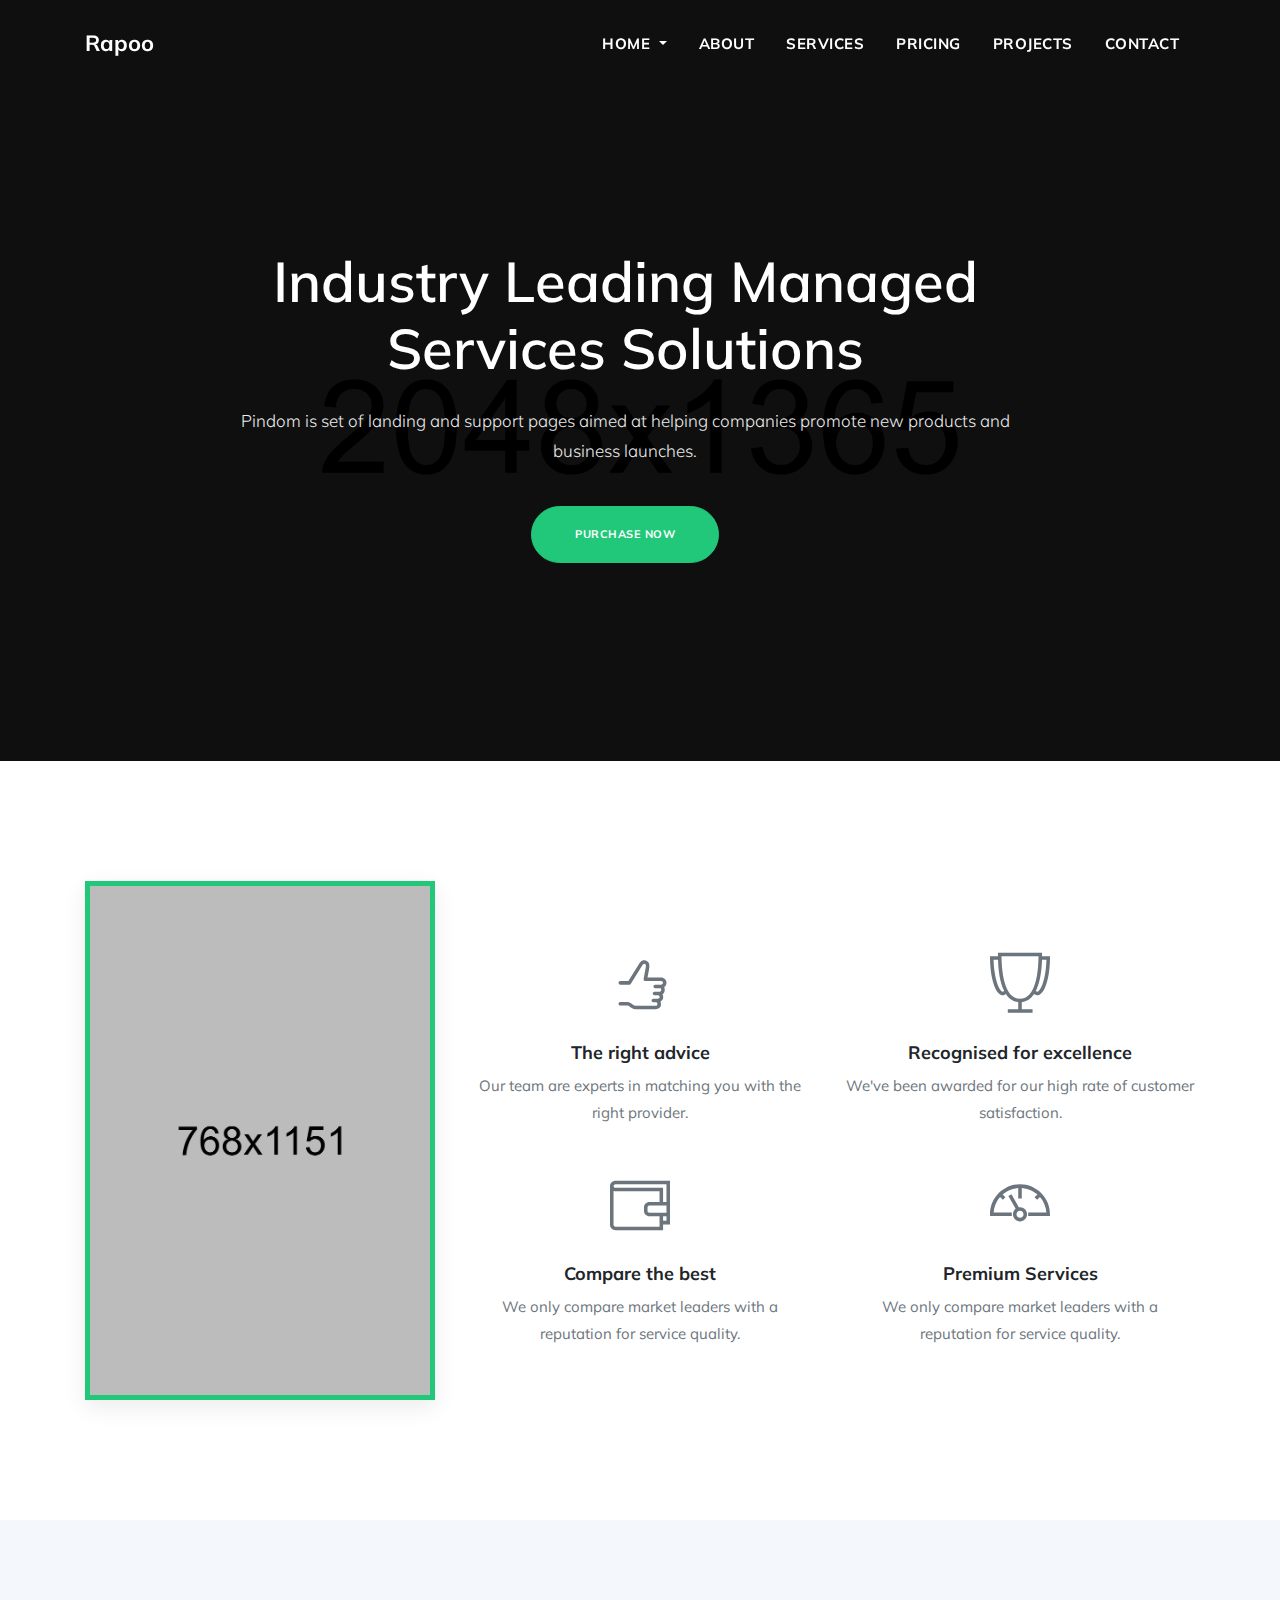
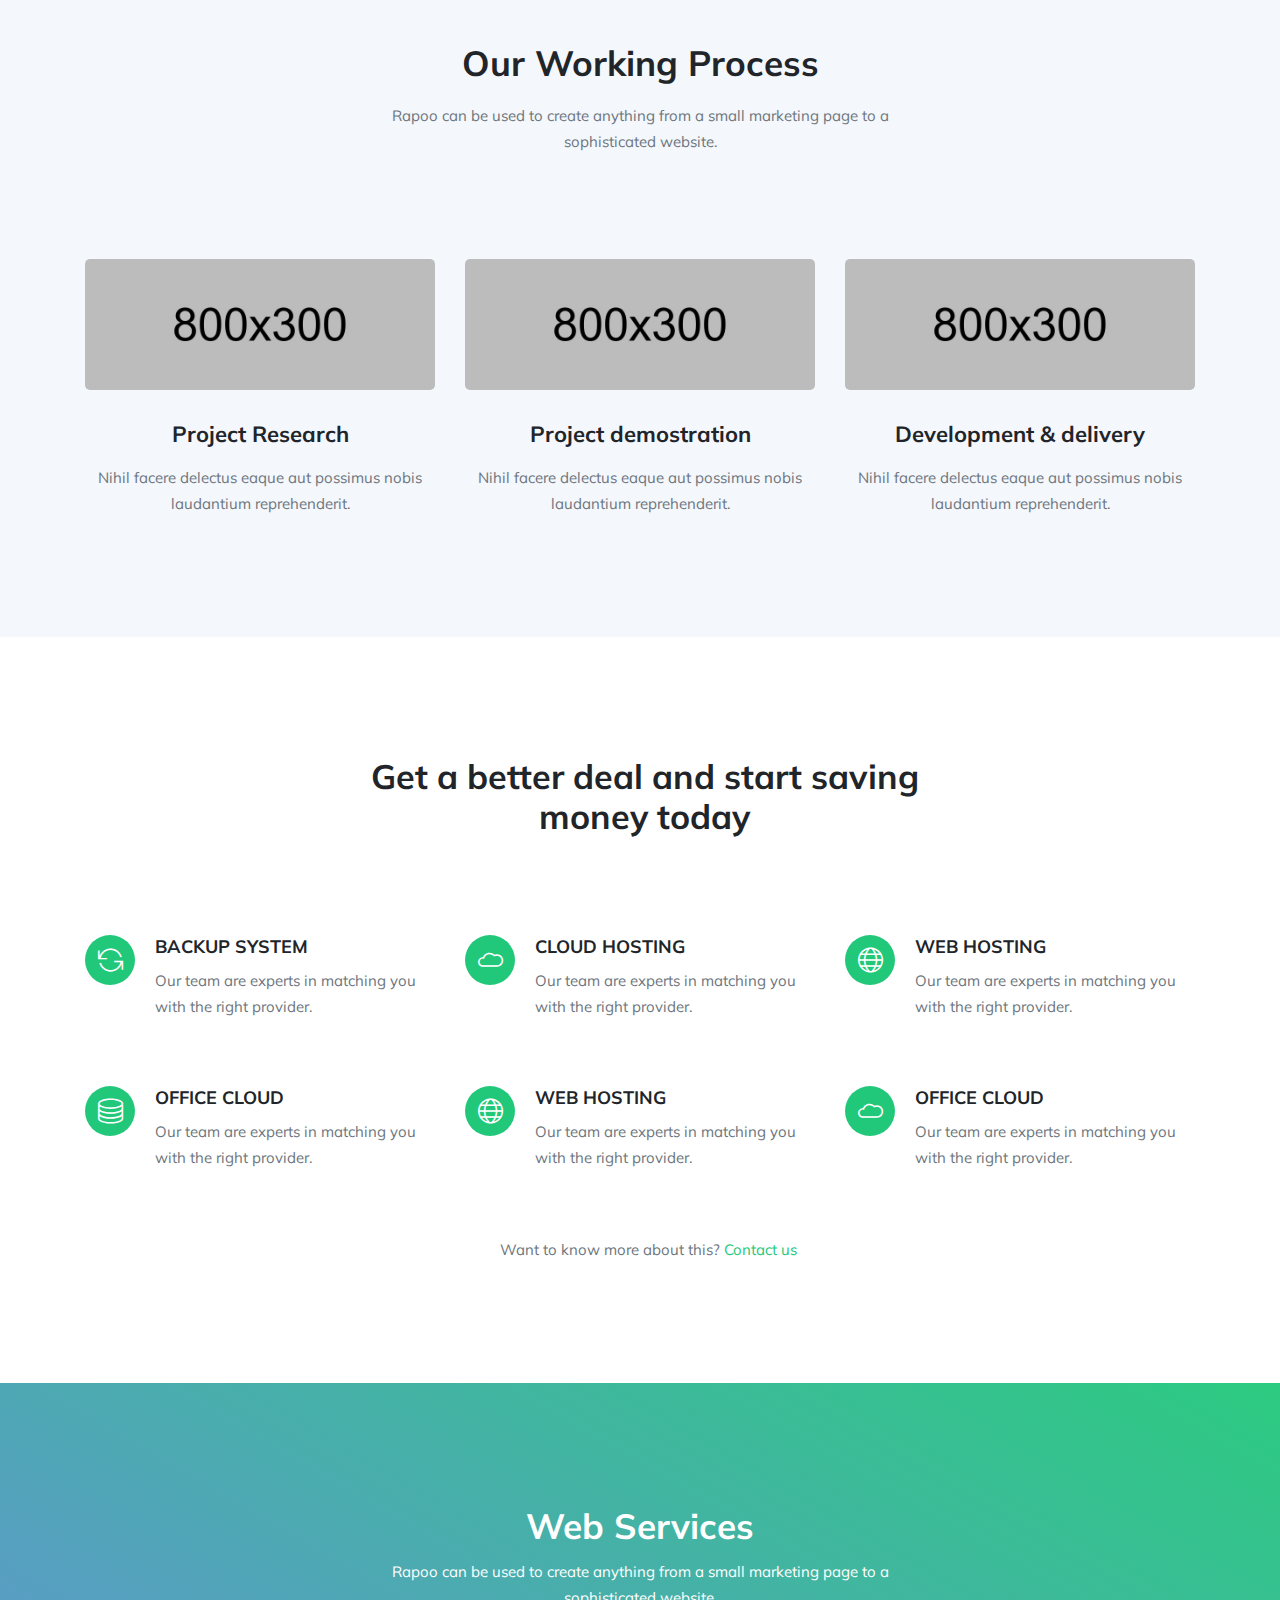
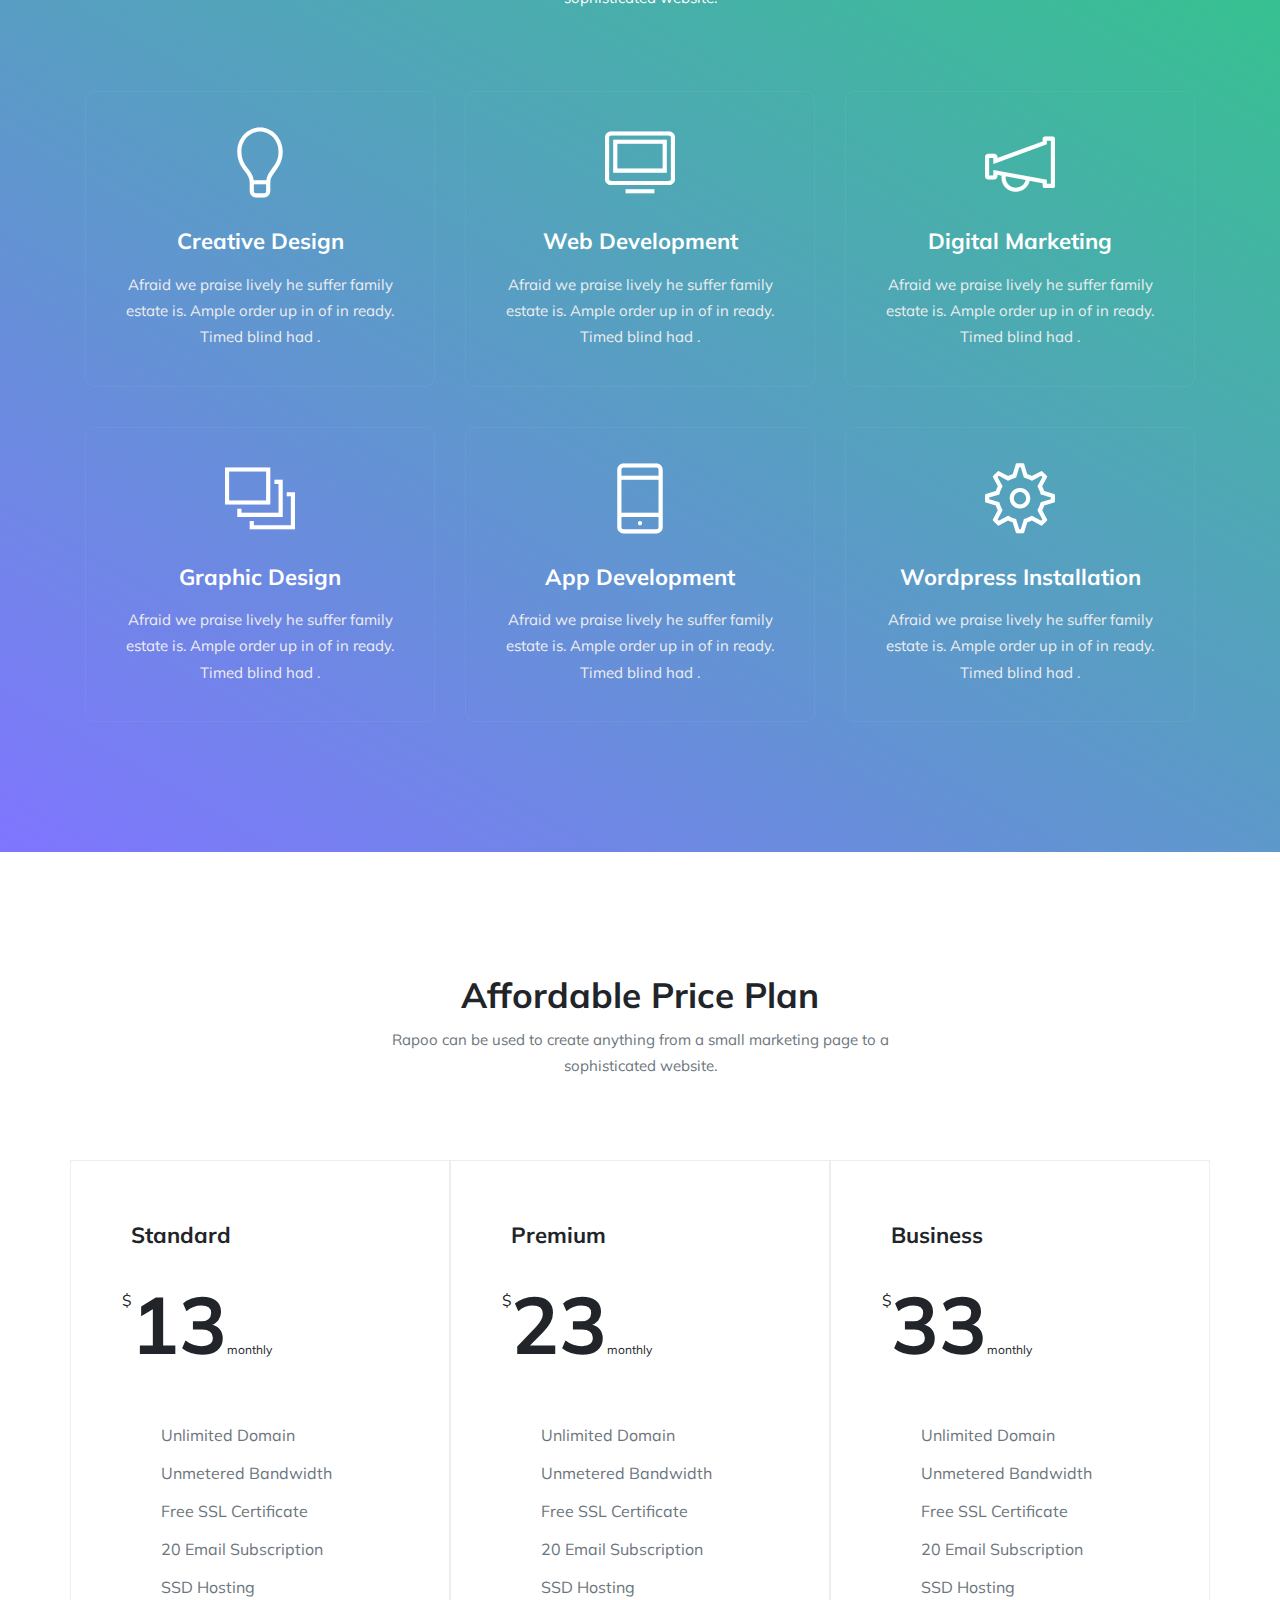
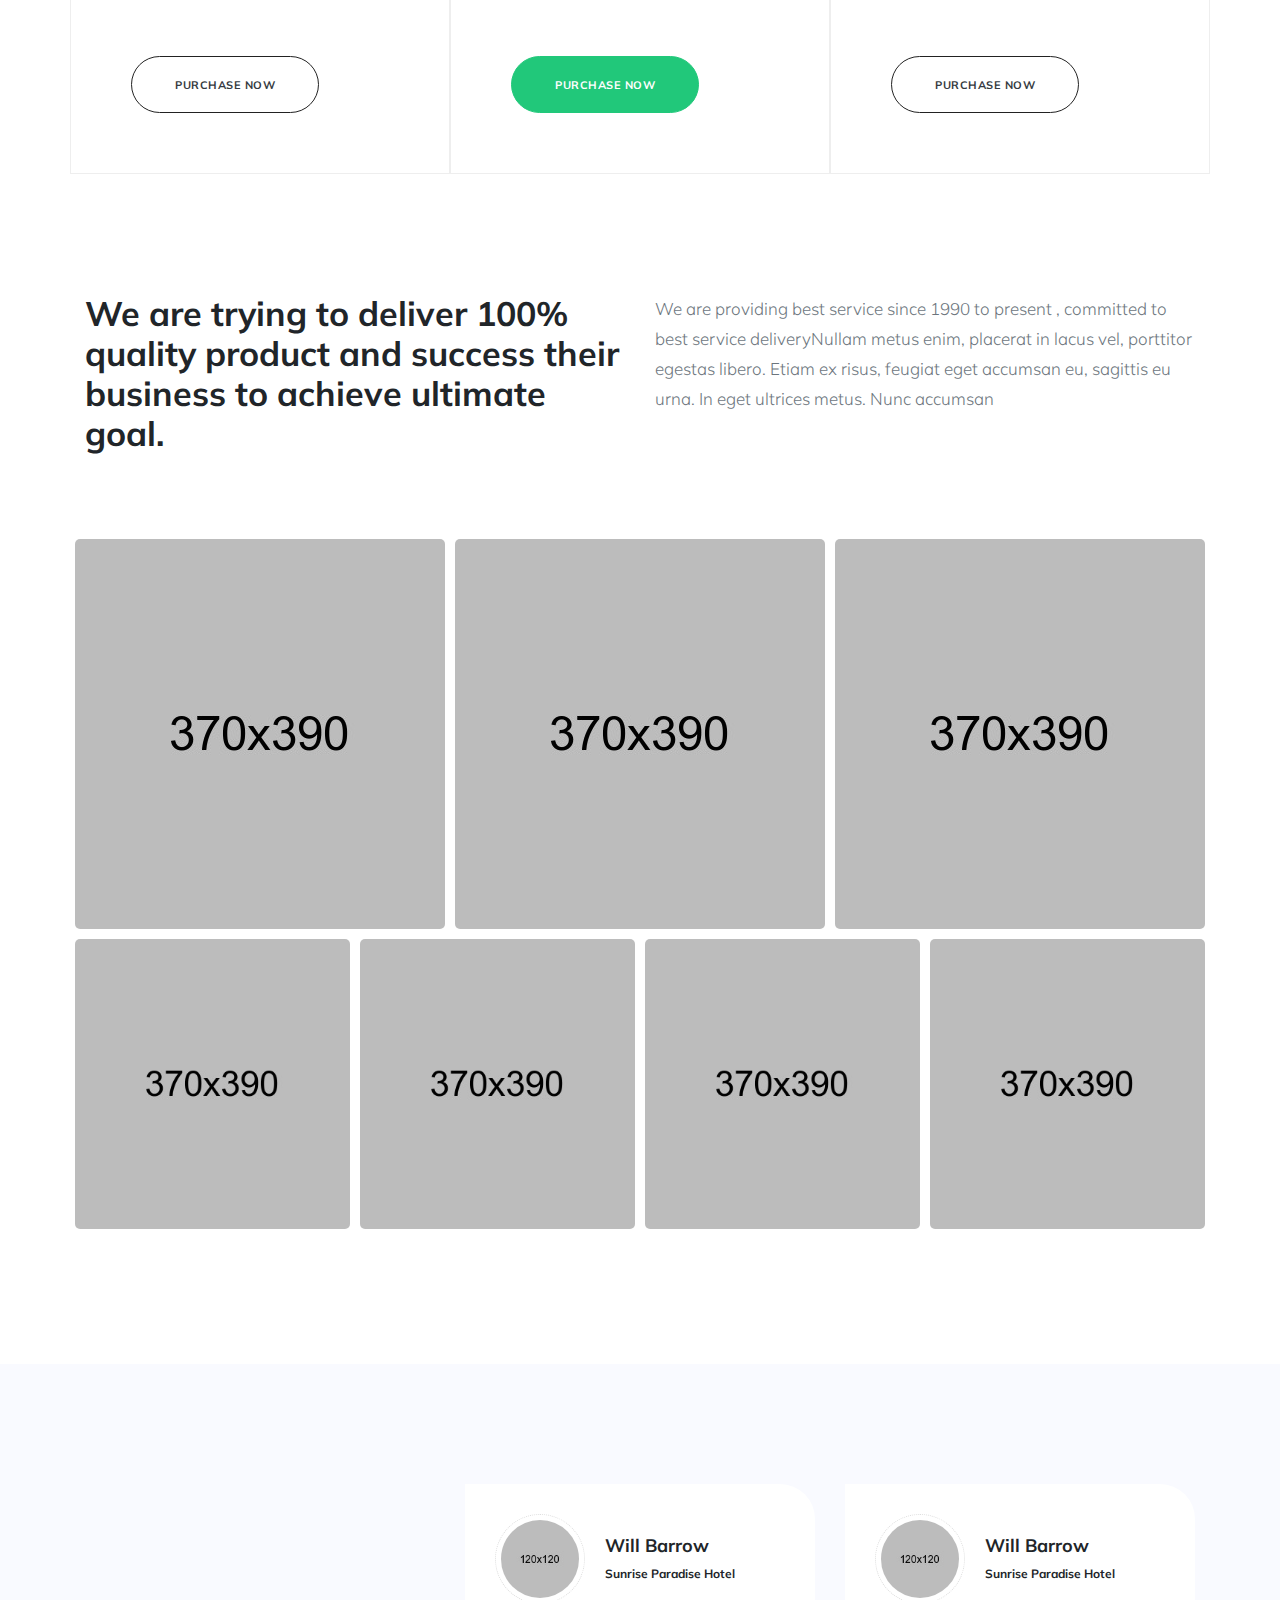
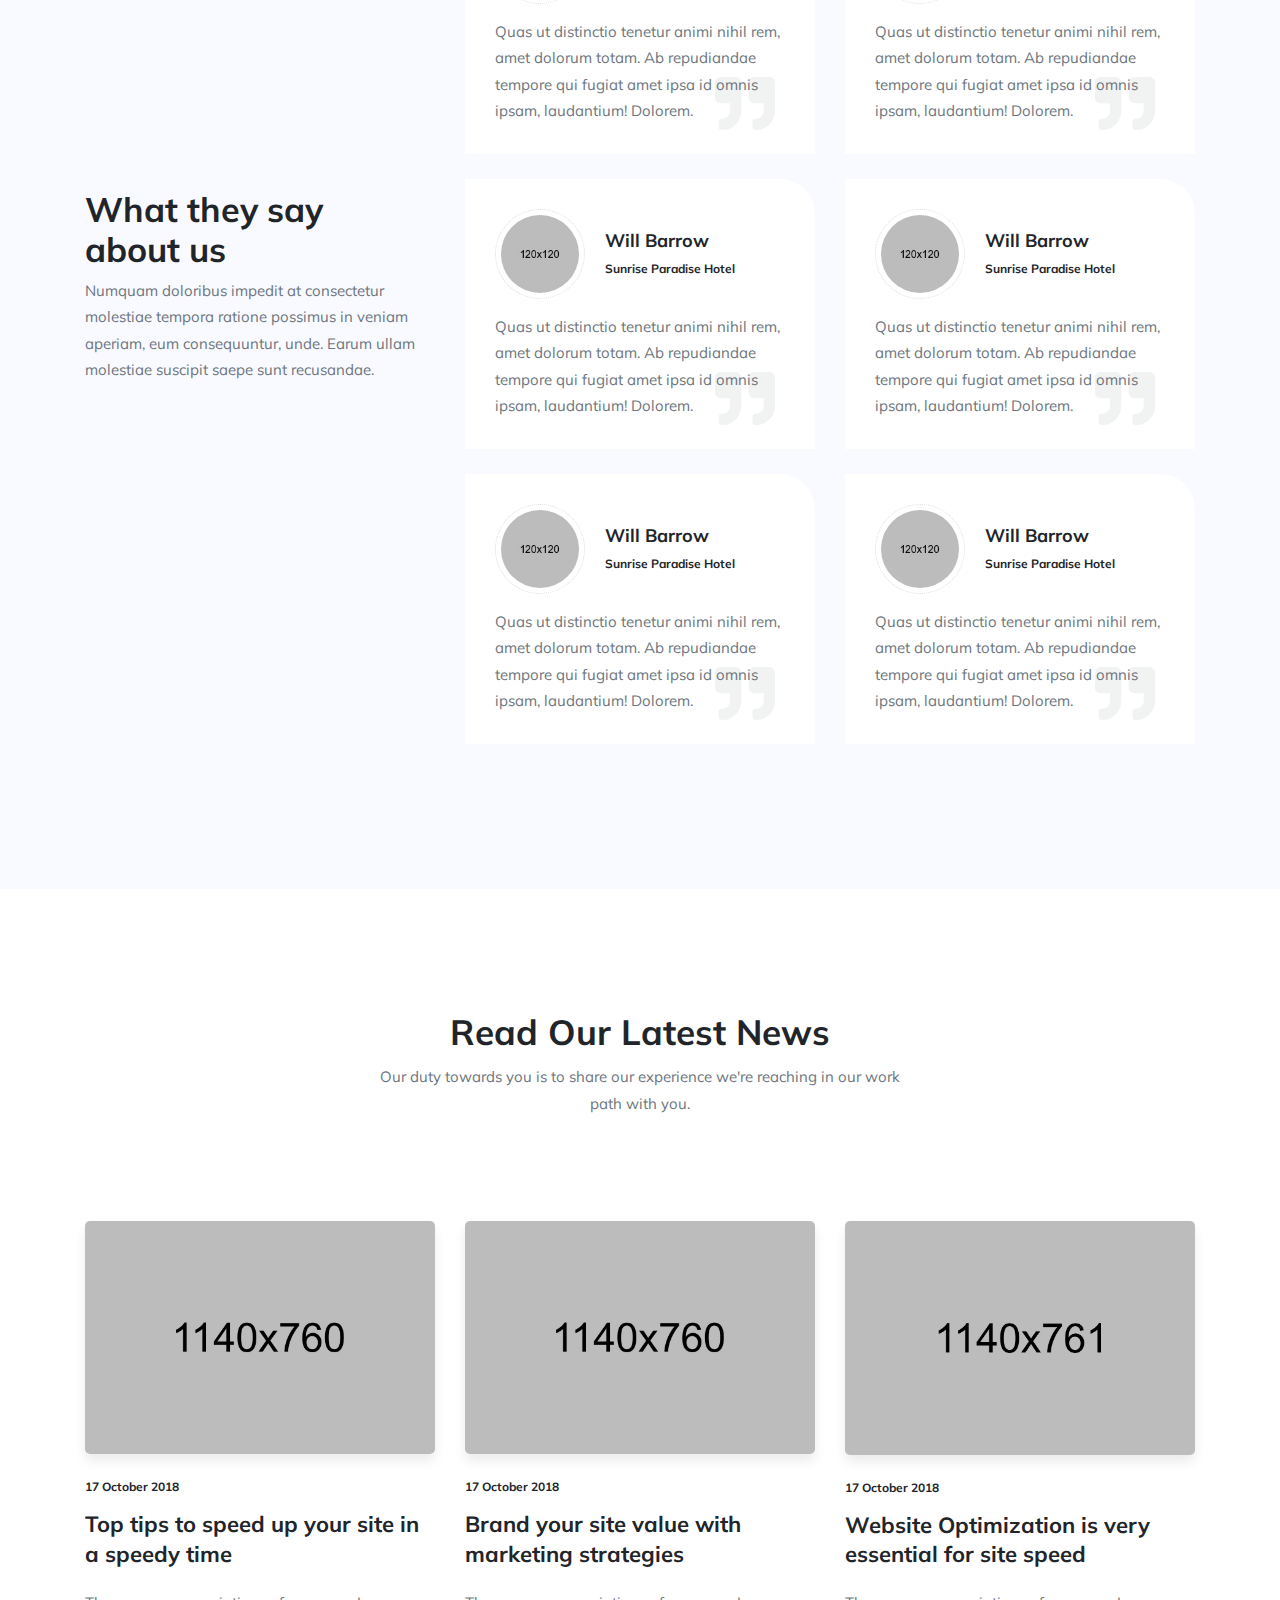
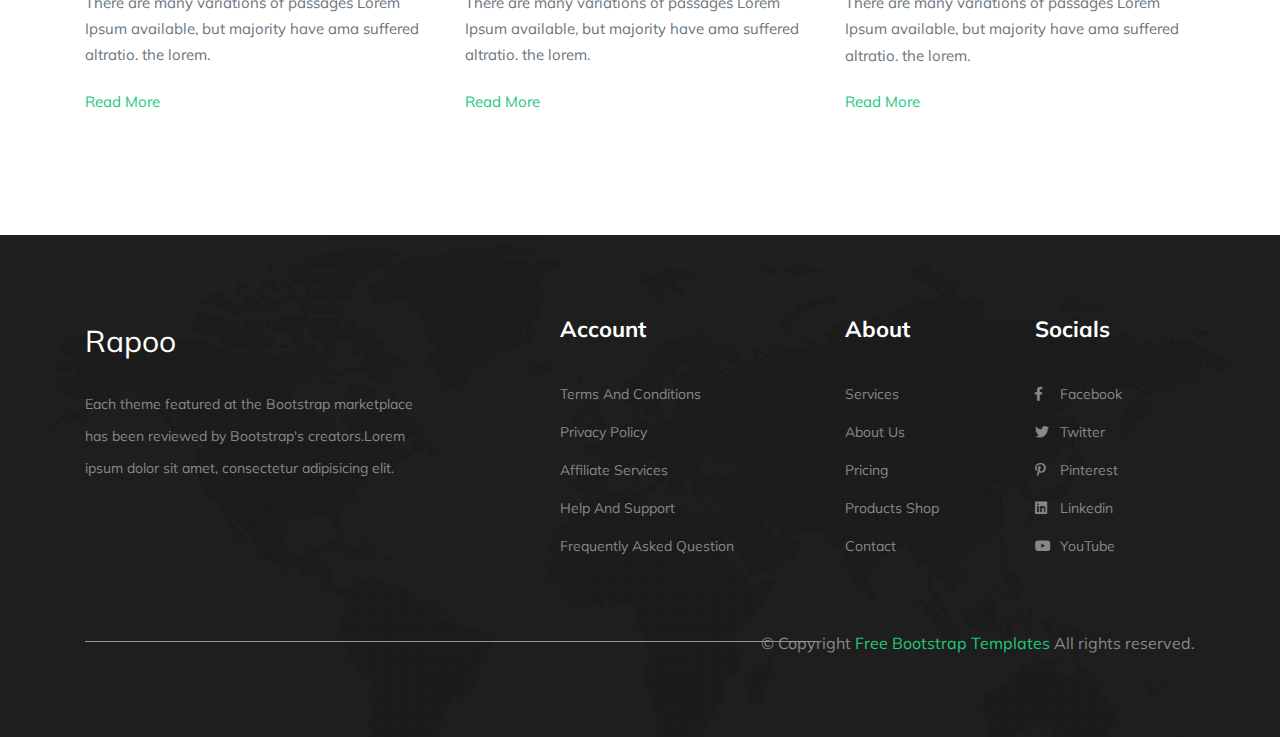
<file: index-3.html>
<!doctype html>
<html lang="en">

<head>
    <!-- Required meta tags -->
    <meta charset="utf-8">
    <meta name="viewport" content="width=device-width, initial-scale=1, shrink-to-fit=no">
    <meta name="description" content="it">
    <meta name="keywords" content="Rapoo,creative, agency, startup, Mobicon,onepage, clean, modern,business, company,it">
    <meta name="author" content="Dreambuzz">

    <!-- Plugins CSS -->
    <link rel="stylesheet" href="assets/css/bootstrap.min.css">
    <link rel="stylesheet" href="assets/fonts/themify/themify-icons.css">

    <link rel="stylesheet" href="assets/css/slick.css">
    <link rel="stylesheet" href="assets/css/slick-theme.css">
    <link rel="stylesheet" href="assets/css/all.css">

    <!-- Theme CSS -->
    <link rel="stylesheet" href="assets/css/style.css">
    <link rel="stylesheet" href="assets/css/responsive.css">

    <title>Rapoo- It solutions &amp; Corporate template</title>
</head>

<!-- LOADER TEMPLATE -->
<div id="page-loader">
    <div class="loader-icon fa fa-spin colored-border"></div>
</div>
 <!-- /LOADER TEMPLATE -->

<body class="top-header">
    <!-- NAVBAR
    ================================================= -->
    <nav class="navbar navbar-expand-lg navbar-dark trans-navigation fixed-top navbar-togglable">
            <div class="container">
                <a class="navbar-brand" href="index-3.html">
                    <h3>Rapoo</h3>
                </a>
                <!-- Toggler -->
                <button class="navbar-toggler" type="button" data-toggle="collapse" data-target="#navbarCollapse" aria-controls="navbarCollapse" aria-expanded="false" aria-label="Toggle navigation">
                    <span class="fa fa-bars"></span>
                </button>

                <!-- Collapse -->
                <div class="collapse navbar-collapse" id="navbarCollapse">
                    <!-- Links -->
                    <ul class="navbar-nav ml-auto">
                        <li class="nav-item dropdown">
                            <a class="nav-link dropdown-toggle" href="#" id="navbarWelcome" role="button" data-toggle="dropdown" aria-haspopup="true" aria-expanded="false">
                                Home
                            </a>
                            <div class="dropdown-menu" aria-labelledby="navbarWelcome">
                                 <a class="dropdown-item " href="index.html">
                                    Home-1
                                </a>
                                <a class="dropdown-item " href="index-2.html">
                                    Home-2
                                </a> 
                                <a class="dropdown-item " href="index-3.html">
                                    Home-3
                                </a>
                                <a class="dropdown-item " href="index-4.html">
                                    Home-4
                                </a>
                            </div>
                        </li>
                        <li class="nav-item ">
                            <a href="about.html" class="nav-link js-scroll-trigger">
                                About
                            </a>
                        </li>
                        <li class="nav-item ">
                            <a href="service.html" class="nav-link js-scroll-trigger">
                                Services
                            </a>
                        </li>
                        <li class="nav-item ">
                            <a href="pricing.html" class="nav-link js-scroll-trigger">
                                Pricing
                            </a>
                        </li>

                        <li class="nav-item ">
                            <a href="project.html" class="nav-link js-scroll-trigger">
                                Projects
                            </a>
                        </li>

                        <li class="nav-item ">
                            <a href="contact.html" class="nav-link">
                                Contact
                            </a>
                        </li>
                    </ul>
                </div> <!-- / .navbar-collapse -->
            </div> <!-- / .container -->
        </nav>
        

    <!-- HERO
    ================================================== -->
    <section class="banner-area py-5" id="banner-3">
       <div class="overlay"></div>
        <!-- Content -->
        <div class="container">
            <div class="row  align-items-center justify-content-center">
                <div class="col-md-12 col-lg-9">
                   <div class="banner-content text-center style-2">
                        <!-- Heading -->
                        <h1 class="display-4 mb-4 ">
                            Industry Leading Managed Services Solutions
                        </h1>

                        <!-- Subheading -->
                        <p class="lead mb-5 pr-0">
                            Pindom is set of landing and support pages aimed at helping companies promote new products and business launches.
                        </p>

                        <!-- Button -->
                        <a href="#" target="_blank" class="btn btn-primary btn-circled">
                                Purchase now
                        </a>
                    </div>
                </div>
            </div> <!-- / .row -->
        </div> <!-- / .container -->
    </section>


    <!-- SECTIONS
    ================================================== -->

    <!-- About
    ================================================== -->
    
    <section id="about" class="section">
        <div class="container">
            <div class="row justify-content-center">
                <div class="col-lg-4 col-md-6">
                    <div class="img-block">
                        <img src="assets/img/blog-lg.jpg" alt="" class="img-fluid">
                    </div>
                </div>
                <div class="col-lg-8 pt-6 col-md-12">
                    <div class="row justy-content-center">
                        <div class="col-lg-6 col-sm-6 col-md-6 mb-5">
                            <div class="text-center about-block">
                                <div class="img-icon mb-4">
                                     <i class="ti-thumb-up"></i>
                                </div>
                                <h4 class="mb-2">The right advice</h4>
                                <p>Our team are experts in matching you with the right provider.</p>
                            </div>
                        </div>

                        <div class="col-lg-6 col-sm-6 col-md-6 mb-5">
                            <div class="text-center about-block">
                                <div class="img-icon mb-4">
                                   <i class="ti-cup"></i>
                                </div>
                                <h4 class="mb-2">Recognised for excellence</h4>
                                <p>We've been awarded for our high rate of customer satisfaction.</p>
                            </div>
                        </div>

                        <div class="col-lg-6 col-sm-6 col-md-6">
                            <div class="text-center about-block">
                                <div class="img-icon mb-4">
                                    <i class="ti-wallet"></i>
                                </div>
                                <h4 class="mb-2">Compare the best</h4>
                                <p>We only compare market leaders with a reputation for service quality.</p>
                            </div>
                        </div>

                        <div class="col-lg-6 col-sm-6 col-md-6">
                            <div class="text-center about-block">
                                <div class="img-icon mb-4">
                                    <i class="ti-dashboard"></i>
                                </div>
                                <h4 class="mb-2">Premium Services</h4>
                                <p>We only compare market leaders with a reputation for service quality.</p>
                            </div>
                        </div>
                    </div>
                </div>
            </div>
        </div>
    </section>

   <!-- Working Process
    ================================================== -->
    <section class="section bg-grey" id="process">
        <div class="container">
            <div class="row justify-content-center mb-4">
                <div class="col-md-8 col-lg-6 text-center">
                    <div class="section-heading">
                        <!-- Heading -->
                        <h2 class="section-title ">
                            Our Working process
                        </h2>

                        <!-- Subheading -->
                        <p>
                            Rapoo can be used to create anything from a small marketing page to a sophisticated website.
                        </p>
                    </div>
                </div>
            </div> <!-- / .row -->

            <div class="row justify-content-center">
                <div class="col-lg-4 col-sm-6 col-md-6">
                    <div class="process-block">
                        <img src="assets/img/process/process-1.jpg" alt="" class="img-fluid">

                        <h3>Project Research</h3>
                        <p>Nihil facere delectus eaque aut possimus nobis laudantium reprehenderit.</p>
                    </div>
                </div>
                <div class="col-lg-4 col-sm-6 col-md-6">
                    <div class="process-block">
                        <img src="assets/img/process/process-2.jpg" alt="" class="img-fluid">

                        <h3>Project demostration</h3>
                        <p>Nihil facere delectus eaque aut possimus nobis laudantium reprehenderit.</p>
                    </div>
                </div>
                <div class="col-lg-4 col-sm-6 col-md-6">
                    <div class="process-block">
                        <img src="assets/img/process/process-3.jpg" alt="" class="img-fluid">

                        <h3>Development & delivery</h3>
                        <p>Nihil facere delectus eaque aut possimus nobis laudantium reprehenderit.</p>
                    </div>
                </div>
            </div>
        </div>
    </section>
    
    
    <!-- SERVICE-1
    ================================================== -->
    <section class="section" id="service">
        <div class="container">
            <div class="row justify-content-center mb-5">
                <div class="col-lg-7 pl-4 text-center">
                    <div class="service-heading">
                        <h1>Get a better deal and start saving money today</h1>
                    </div>
                </div>
            </div>
            
            <div class="row justify-content-center">
                <div class="col-lg-4 col-md-6">
                    <div class="service-block media">
                        <div class="service-icon">
                            <i class="ti-reload"></i>
                        </div>
                        <div class="service-inner-content media-body">
                            <h4>Backup System</h4>
                            <p>Our team are experts in matching you with the right provider.</p>
                        </div>
                    </div>
                </div>
                
                <div class="col-lg-4 mb-3 col-md-6">
                    <div class="service-block media">
                        <div class="service-icon">
                            <i class="ti-cloud"></i>
                        </div>
                        <div class="service-inner-content media-body">
                            <h4>Cloud Hosting</h4>
                            <p>Our team are experts in matching you with the right provider.</p>
                        </div>
                    </div>
                </div>
                
                <div class="col-lg-4 mb-3 col-md-6">
                    <div class="service-block media ">
                        <div class="service-icon">
                            <i class="ti-world"></i>
                        </div>
                        <div class="service-inner-content media-body">
                            <h4>Web hosting</h4>
                            <p>Our team are experts in matching you with the right provider.</p>
                        </div>
                    </div>
                </div>
                
                <div class="col-lg-4 mb-3 col-md-6">
                    <div class="service-block media ">
                        <div class="service-icon">
                            <i class="ti-server"></i>
                        </div>
                        <div class="service-inner-content media-body">
                            <h4>Office Cloud</h4>
                            <p>Our team are experts in matching you with the right provider.</p>
                        </div>
                    </div>
                </div>
                
                <div class="col-lg-4 col-md-6">
                    <div class="service-block media">
                        <div class="service-icon">
                            <i class="ti-world"></i>
                        </div>
                        <div class="service-inner-content media-body">
                            <h4>Web hosting</h4>
                            <p>Our team are experts in matching you with the right provider.</p>
                        </div>
                    </div>
                </div>
                
                <div class="col-lg-4 col-md-6">
                    <div class="service-block media">
                        <div class="service-icon">
                            <i class="ti-cloud"></i>
                        </div>
                        <div class="service-inner-content media-body">
                            <h4>Office Cloud</h4>
                            <p>Our team are experts in matching you with the right provider.</p>
                        </div>
                    </div>
                </div>
            </div>   
            
            <div class="row">
                <div class="col-lg-12 text-center">
                    <p class="pl-3">Want to know more about this? <a href="#">Contact us</a></p>
                </div>
            </div>    
        </div>
    </section>


<!-- Web services
    ================================================== -->
    <section class="section" id="services-2">
        <div class="container">
            <div class="row justify-content-center">
                <div class="col-md-8 col-lg-6 text-center">
                    <div class="section-heading">
                        <!-- Heading -->
                        <h2 class="section-title mb-2 text-white">
                            Web Services
                        </h2>

                        <!-- Subheading -->
                        <p class="mb-5 text-white">
                            Rapoo can be used to create anything from a small marketing page to a sophisticated website.
                        </p>
                    </div>
                </div>
            </div> <!-- / .row -->

            <div class="row">
                <div class="col-lg-4 col-sm-6 col-md-6 mb-30">
                    <div class="web-service-block">
                        <i class="ti-light-bulb"></i>
                        <h3>Creative Design</h3>
                        <p>Afraid we praise lively he suffer family estate is. Ample order up in of in ready. Timed blind had .</p>
                    </div>
                </div>
                <div class="col-lg-4 col-sm-6 col-md-6 mb-30">
                    <div class="web-service-block">
                        <i class="ti-desktop"></i>
                        <h3>Web Development</h3>
                        <p>Afraid we praise lively he suffer family estate is. Ample order up in of in ready. Timed blind had .</p>
                    </div>
                </div>
                <div class="col-lg-4 col-sm-6 col-md-6 mb-30">
                    <div class="web-service-block">
                        <i class="ti-announcement"></i>
                        <h3>Digital Marketing</h3>
                        <p>Afraid we praise lively he suffer family estate is. Ample order up in of in ready. Timed blind had .</p>
                    </div>
                </div>

                <div class="col-lg-4 col-sm-6 col-md-6 ">
                    <div class="web-service-block">
                        <i class="ti-layers-alt"></i>
                        <h3>Graphic Design</h3>
                        <p>Afraid we praise lively he suffer family estate is. Ample order up in of in ready. Timed blind had .</p>
                    </div>
                </div>
                <div class="col-lg-4 col-sm-6 col-md-6 ">
                    <div class="web-service-block">
                        <i class="ti-mobile"></i>
                        <h3>App Development</h3>
                        <p>Afraid we praise lively he suffer family estate is. Ample order up in of in ready. Timed blind had .</p>
                    </div>
                </div>
                <div class="col-lg-4 col-sm-6 col-md-6 ">
                    <div class="web-service-block">
                        <i class="ti-settings"></i>
                        <h3>Wordpress Installation</h3>
                        <p>Afraid we praise lively he suffer family estate is. Ample order up in of in ready. Timed blind had .</p>
                    </div>
                </div>
            </div>
        </div>
    </section>


    <!-- Pricing
    ================================================== -->
    <section class="section" id="pricing-2">
        <!-- Content -->
        <div class="container">
            <div class="row justify-content-center">
                <div class="col-md-8 col-lg-6 text-center">
                    <div class="section-heading">
                        <!-- Heading -->
                        <h2 class="section-title mb-2">
                            Affordable Price Plan
                        </h2>

                        <!-- Subheading -->
                        <p class="mb-5">
                            Rapoo can be used to create anything from a small marketing page to a sophisticated website.
                        </p>
                    </div>
                </div>
            </div> <!-- / .row -->

            <div class="row justify-content-center">
                <div class="col-lg-4 col-sm-6 col-md-6 p-0">
                    <div class="pricing-box">
                        <h3>Standard</h3>
                        <div class="price-block">
                            <h2><small>$</small>13<span>monthly</span></h2>
                        </div>

                        <ul class="price-features list-unstyled">
                            <li>Unlimited Domain</li>
                            <li>Unmetered Bandwidth</li>
                            <li>Free SSL Certificate </li>
                            <li>20 Email Subscription</li>
                            <li>SSD Hosting</li>
                        </ul>

                        <a href="#" class="btn btn-outline-dark btn-circled">Purchase Now</a>
                    </div>
                </div>
                <div class="col-lg-4 col-sm-6 col-md-6 p-0">
                    <div class="pricing-box ">
                        <h3>Premium</h3>
                        <div class="price-block">
                             <h2><small>$</small>23<span>monthly</span></h2>
                        </div>

                        <ul class="price-features list-unstyled">
                            <li>Unlimited Domain</li>
                            <li>Unmetered Bandwidth</li>
                            <li>Free SSL Certificate </li>
                            <li>20 Email Subscription</li>
                            <li>SSD Hosting</li>
                        </ul>

                        <a href="#" class="btn btn-primary btn-circled">Purchase Now</a>
                    </div>
                </div>
                <div class="col-lg-4 col-sm-8 col-md-6 p-0">
                    <div class="pricing-box">
                        <h3>Business</h3>
                        <div class="price-block">
                             <h2><small>$</small>33<span>monthly</span></h2>
                        </div>

                        <ul class="price-features list-unstyled">
                            <li>Unlimited Domain</li>
                            <li>Unmetered Bandwidth</li>
                            <li>Free SSL Certificate </li>
                            <li>20 Email Subscription</li>
                            <li>SSD Hosting</li>
                        </ul>

                        <a href="#" class="btn btn-outline-dark btn-circled">Purchase Now</a>
                    </div>
                </div>
            </div>
        </div>
    </section>

    <!-- Projects
    ================================================== -->

    <section id="work-wrap">
            <div class="container">
                <div class="row">
                    <div class="col-lg-6">
                        <div class="section-heading">
                            <h1>We are trying to deliver 100% quality product and success their business to achieve ultimate goal.</h1>
                        </div>
                    </div>
                    <div class="col-lg-6">
                        <p class="lead">We are providing best service since 1990 to present , committed to best service deliveryNullam metus enim, placerat in lacus vel, porttitor egestas libero. Etiam ex risus, feugiat eget accumsan eu, sagittis eu urna. In eget ultrices metus. Nunc accumsan </p>
                    </div>
                </div>
            </div>
        </section>
    
        <section id="work" class="section-bottom">
            <div class="container">
                <div class="row">
                    <div class="col-lg-4 col-md-6 p-0">
                        <div class="work-block">
                            <img src="assets/img/work/10.jpg" alt="work-img" class="img-fluid">
                            <div class="overlay-content-block">
                                <h4>Probiz portfolio template</h4>
                                <p>Web Development</p>
                                <a href="single-project.html"><i class="fa fa-link"></i></a>
                            </div>
                        </div>
                    </div>
                    <div class="col-lg-4 col-md-6 p-0">
                        <div class="work-block">
                            <img src="assets/img/work/11.jpg" alt="work-img" class="img-fluid">
                            <div class="overlay-content-block">
                                <h4>Probiz portfolio template</h4>
                                <p>Web Development</p>
                                <a href="single-project.html"><i class="fa fa-link"></i></a>
                            </div>
                        </div>
                    </div>
                    <div class="col-lg-4 col-md-6 p-0">
                        <div class="work-block">
                            <img src="assets/img/work/12.jpg" alt="work-img" class="img-fluid">
                            <div class="overlay-content-block">
                                <h4>Probiz portfolio template</h4>
                                <p>Web Development</p>
                                <a href="single-project.html"><i class="fa fa-link"></i></a>
                            </div>
                        </div>
                    </div>
                 
                    <div class="col-lg-3 col-md-6 p-0">
                        <div class="work-block">
                            <img src="assets/img/work/15.jpg" alt="work-img" class="img-fluid">
                            <div class="overlay-content-block">
                                <h4>Probiz portfolio template</h4>
                                <p>Web Development</p>
                                <a href="single-project.html"><i class="fa fa-link"></i></a>
                            </div>
                        </div>
                    </div>
                    <div class="col-lg-3 col-md-6 p-0">
                        <div class="work-block">
                            <img src="assets/img/work/14.jpg" alt="work-img" class="img-fluid">
                            <div class="overlay-content-block">
                                <h4>Probiz portfolio template</h4>
                                <p>Web Development</p>
                                <a href="single-project.html"><i class="fa fa-link"></i></a>
                            </div>
                        </div>
                    </div>
                    <div class="col-lg-3 col-md-6 p-0">
                        <div class="work-block">
                            <img src="assets/img/work/11.jpg" alt="work-img" class="img-fluid">
                            <div class="overlay-content-block">
                                <h4>Probiz portfolio template</h4>
                                <p>Web Development</p>
                                <a href="single-project.html"><i class="fa fa-link"></i></a>
                            </div>
                        </div>
                    </div>
                    <div class="col-lg-3 col-md-6 p-0">
                            <div class="work-block">
                                <img src="assets/img/work/10.jpg" alt="work-img" class="img-fluid">
                                <div class="overlay-content-block">
                                    <h4>Probiz portfolio template</h4>
                                    <p>Web Development</p>
                                    <a href="single-project.html"><i class="fa fa-link"></i></a>
                                </div>
                            </div>
                        </div>
                </div>
            </div>
        </section>
    
   <!-- TESTIMONIAL
    ================================================== -->
    <section class="section" id="section-testimonial">
        <div class="container">
           <div class="row align-items-center">
                <div class="col-lg-4 col-sm-12 col-md-12">
                    <div class="section-heading testimonial-heading">
                        <h1>What they say <br>about us</h1>
                        <p>Numquam doloribus impedit at consectetur molestiae tempora ratione possimus in veniam aperiam, eum consequuntur, unde. Earum ullam molestiae suscipit saepe sunt recusandae.</p>
                    </div>
                </div>
                <div class="col-lg-8 col-sm-12 col-md-12">
                    <div class="row">
                        <div class="col-lg-6 col-md-6">
                            <div class="test-inner ">
                               <div class="test-author-thumb d-flex">
                                   <img src="assets/img/client/test-1.jpg" alt="Testimonial author" class="img-fluid">
                                   <div class="test-author-info">
                                       <h4>Will Barrow</h4>
                                       <h6>Sunrise Paradise Hotel</h6>
                                   </div>
                               </div>

                                Quas ut distinctio tenetur animi nihil rem, amet dolorum totam. Ab repudiandae tempore qui fugiat amet ipsa id omnis ipsam, laudantium! Dolorem.

                                <i class="fa fa-quote-right"></i>
                            </div>
                        </div>
                        <div class="col-lg-6 col-md-6">
                            <div class="test-inner ">
                               <div class="test-author-thumb d-flex">
                                   <img src="assets/img/client/test-2.jpg" alt="Testimonial author" class="img-fluid">
                                   <div class="test-author-info">
                                       <h4>Will Barrow</h4>
                                       <h6>Sunrise Paradise Hotel</h6>
                                   </div>
                               </div>

                                Quas ut distinctio tenetur animi nihil rem, amet dolorum totam. Ab repudiandae tempore qui fugiat amet ipsa id omnis ipsam, laudantium! Dolorem.

                                <i class="fa fa-quote-right"></i>
                            </div>
                        </div>
                    </div>
                    
                     <div class="row">
                        <div class="col-lg-6 col-md-6">
                            <div class="test-inner ">
                               <div class="test-author-thumb d-flex">
                                   <img src="assets/img/client/test-3.jpg" alt="Testimonial author" class="img-fluid">
                                   <div class="test-author-info">
                                       <h4>Will Barrow</h4>
                                       <h6>Sunrise Paradise Hotel</h6>
                                   </div>
                               </div>

                                Quas ut distinctio tenetur animi nihil rem, amet dolorum totam. Ab repudiandae tempore qui fugiat amet ipsa id omnis ipsam, laudantium! Dolorem.

                                <i class="fa fa-quote-right"></i>
                            </div>
                        </div>
                        <div class="col-lg-6 col-md-6">
                            <div class="test-inner ">
                               <div class="test-author-thumb d-flex">
                                   <img src="assets/img/client/test-4.jpg" alt="Testimonial author" class="img-fluid">
                                   <div class="test-author-info">
                                       <h4>Will Barrow</h4>
                                       <h6>Sunrise Paradise Hotel</h6>
                                   </div>
                               </div>

                                Quas ut distinctio tenetur animi nihil rem, amet dolorum totam. Ab repudiandae tempore qui fugiat amet ipsa id omnis ipsam, laudantium! Dolorem.

                                <i class="fa fa-quote-right"></i>
                            </div>
                        </div>
                    </div>
                    
                     <div class="row">
                        <div class="col-lg-6 col-md-6">
                            <div class="test-inner">
                               <div class="test-author-thumb d-flex">
                                   <img src="assets/img/client/test-5.jpg" alt="Testimonial author" class="img-fluid">
                                   <div class="test-author-info">
                                       <h4>Will Barrow</h4>
                                       <h6>Sunrise Paradise Hotel</h6>
                                   </div>
                               </div>

                                Quas ut distinctio tenetur animi nihil rem, amet dolorum totam. Ab repudiandae tempore qui fugiat amet ipsa id omnis ipsam, laudantium! Dolorem.

                                <i class="fa fa-quote-right"></i>
                            </div>
                        </div>
                        
                        <div class="col-lg-6 col-md-6">
                            <div class="test-inner">
                               <div class="test-author-thumb d-flex">
                                   <img src="assets/img/client/test-6.jpg" alt="Testimonial author" class="img-fluid">
                                   <div class="test-author-info">
                                       <h4>Will Barrow</h4>
                                       <h6>Sunrise Paradise Hotel</h6>
                                   </div>
                               </div>

                                Quas ut distinctio tenetur animi nihil rem, amet dolorum totam. Ab repudiandae tempore qui fugiat amet ipsa id omnis ipsam, laudantium! Dolorem.

                                <i class="fa fa-quote-right"></i>
                            </div>
                        </div>
                    </div>
                </div>
            </div>
        </div>
    </section>

    <!-- LATEST BLOG
    ================================================== -->
    <section class="section" id="blog">
        <div class="container">
            <div class="row justify-content-center mb-4">
                <div class="col-md-8 col-lg-6 text-center">
                    <div class="section-heading">
                        <!-- Heading -->
                        <h2 class="section-title mb-2">
                            Read our latest news
                        </h2>

                        <!-- Subheading -->
                        <p class="mb-5">
                            Our duty towards you is to share our experience we're reaching in our work path with you.
                        </p>
                    </div>
                </div>
            </div> <!-- / .row -->

            <div class="row justify-content-center">
                <div class="col-lg-4 col-md-6">
                    <div class="blog-box">
                        <div class="blog-img-box">
                            <img src="assets/img/blog/blog-1.jpg" alt="" class="img-fluid blog-img">
                        </div>
                        <div class="single-blog">
                            <div class="blog-content">
                                <h6> 17 October 2018</h6>
                                <a href="#">
                                    <h3 class="card-title">Top tips to speed up your site in a speedy time</h3>
                                </a>
                                <p>There are many variations of passages Lorem Ipsum available, but majority have ama suffered altratio. the lorem.</p>
                                <a href="#" class="read-more">Read More</a>
                            </div>
                        </div>
                    </div>
                </div>

                <div class="col-lg-4 col-md-6">
                    <div class="blog-box">
                        <div class="blog-img-box">
                            <img src="assets/img/blog/blog-2.jpg" alt="" class="img-fluid blog-img">
                        </div>
                        <div class="single-blog">
                            <div class="blog-content">
                                <h6> 17 October 2018</h6>
                                <a href="#">
                                    <h3 class="card-title">Brand your site value with marketing strategies</h3>
                                </a>

                                <p>There are many variations of passages Lorem Ipsum available, but majority have ama suffered altratio. the lorem.</p>
                                 <a href="#" class="read-more">Read More</a>
                            </div>
                        </div>
                    </div>
                </div>

                <div class="col-lg-4 col-md-8">
                    <div class="blog-box">
                        <div class="blog-img-box">
                            <img src="assets/img/blog/blog-3.jpg" alt="" class="img-fluid blog-img">
                        </div>
                        <div class="single-blog">
                            <div class="blog-content">
                                <h6> 17 October 2018</h6>
                                <a href="#">
                                    <h3 class="card-title">Website Optimization is very essential for site speed</h3>
                                </a>
                                <p>There are many variations of passages Lorem Ipsum available, but majority have ama suffered altratio. the lorem.</p>
                                 <a href="#" class="read-more">Read More</a>
                            </div>
                        </div>
                    </div>
                </div>
            </div>
        </div>
    </section>


    <!-- FOOTER
    ================================================== -->
    <footer class="section " id="footer">
        <div class="overlay footer-overlay"></div>
        <!--Content -->
        <div class="container">
            <div class="row justify-content-start">
                <div class="col-lg-4 col-sm-12">
                    <div class="footer-widget">
                        <!-- Brand -->
                        <a href="#" class="footer-brand text-white">
                            Rapoo
                        </a>
                        <p>Each theme featured at the Bootstrap marketplace has been reviewed by Bootstrap's creators.Lorem ipsum dolor sit amet, consectetur adipisicing elit.</p>
                    </div>
                </div>

                <div class="col-lg-3 ml-lg-auto col-sm-12">
                    <div class="footer-widget">
                        <h3>Account</h3>
                        <!-- Links -->
                        <ul class="footer-links ">
                            <li>
                                <a href="#">
                                    Terms and conditions
                                </a>
                            </li>
                            <li>
                                <a href="#">
                                    Privacy policy
                                </a>
                            </li>
                            <li>
                                <a href="#">
                                    Affiliate services
                                </a>
                            </li>
                            <li>
                                <a href="#">
                                    Help and support
                                </a>
                            </li>
                            <li>
                                <a href="#">
                                    Frequently Asked Question
                                </a>
                            </li>
                        </ul>
                    </div>
                </div>


                <div class="col-lg-2 col-sm-6">
                    <div class="footer-widget">
                        <h3>About</h3>
                        <!-- Links -->
                        <ul class="footer-links ">
                            <li>
                                <a href="#">
                                    Services
                                </a>
                            </li>
                            <li>
                                <a href="#">
                                    About Us
                                </a>
                            </li>
                            <li>
                                <a href="#">
                                    Pricing
                                </a>
                            </li>
                            <li>
                                <a href="#">
                                    Products Shop
                                </a>
                            </li>

                            <li>
                                <a href="#">
                                    Contact
                                </a>
                            </li>
                        </ul>
                    </div>
                </div>

                <div class="col-lg-2 col-sm-6">
                    <div class="footer-widget">
                        <h3>Socials</h3>
                        <!-- Links -->
                        <ul class="list-unstyled footer-links">
                            <li><a href="#"><i class="fab fa-facebook-f"></i>Facebook</a></li>
                            <li>
                            <a href="#"><i class="fab fa-twitter"></i>Twitter
                            </a></li>
                            <li><a href="#"><i class="fab fa-pinterest-p"></i>Pinterest
                            </a></li>
                            <li><a href="#"><i class="fab fa-linkedin"></i>linkedin
                            </a></li>
                            <li><a href="#"><i class="fab fa-youtube"></i>YouTube
                            </a></li>
                        </ul>
                    </div>
                </div>
            </div> <!-- / .row -->


            <div class="row text-right pt-5">
                <div class="col-lg-12">
                    <!-- Copyright -->
                    <p class="footer-copy ">
                        &copy; Copyright <span class="current-year"><a href="https://themefisher.com/free-bootstrap-templates">Free Bootstrap Templates</a></span> All rights reserved.
                    </p>
                </div>
            </div> <!-- / .row -->
        </div> <!-- / .container -->
    </footer>


    <!--  Page Scroll to Top  -->
    <a class="scroll-to-top js-scroll-trigger" href=".top-header">
        <i class="fa fa-angle-up"></i>
    </a>

    <!-- JAVASCRIPT
    ================================================== -->
    <!-- Global JS -->
    <script src="assets/js/jquery.min.js"></script>
    <script src="assets/js/popper.min.js"></script>

    <!-- Plugins JS -->
    <script src="assets/js/bootstrap.min.js"></script>

    <!-- Slick JS -->
    <script src="assets/js/jquery.easing.1.3.js"></script>
    <script src="assets/js/slick.min.js"></script>
    <!-- Theme JS -->
    <script src="assets/js/theme.js"></script>


</body>

</html>
</file>
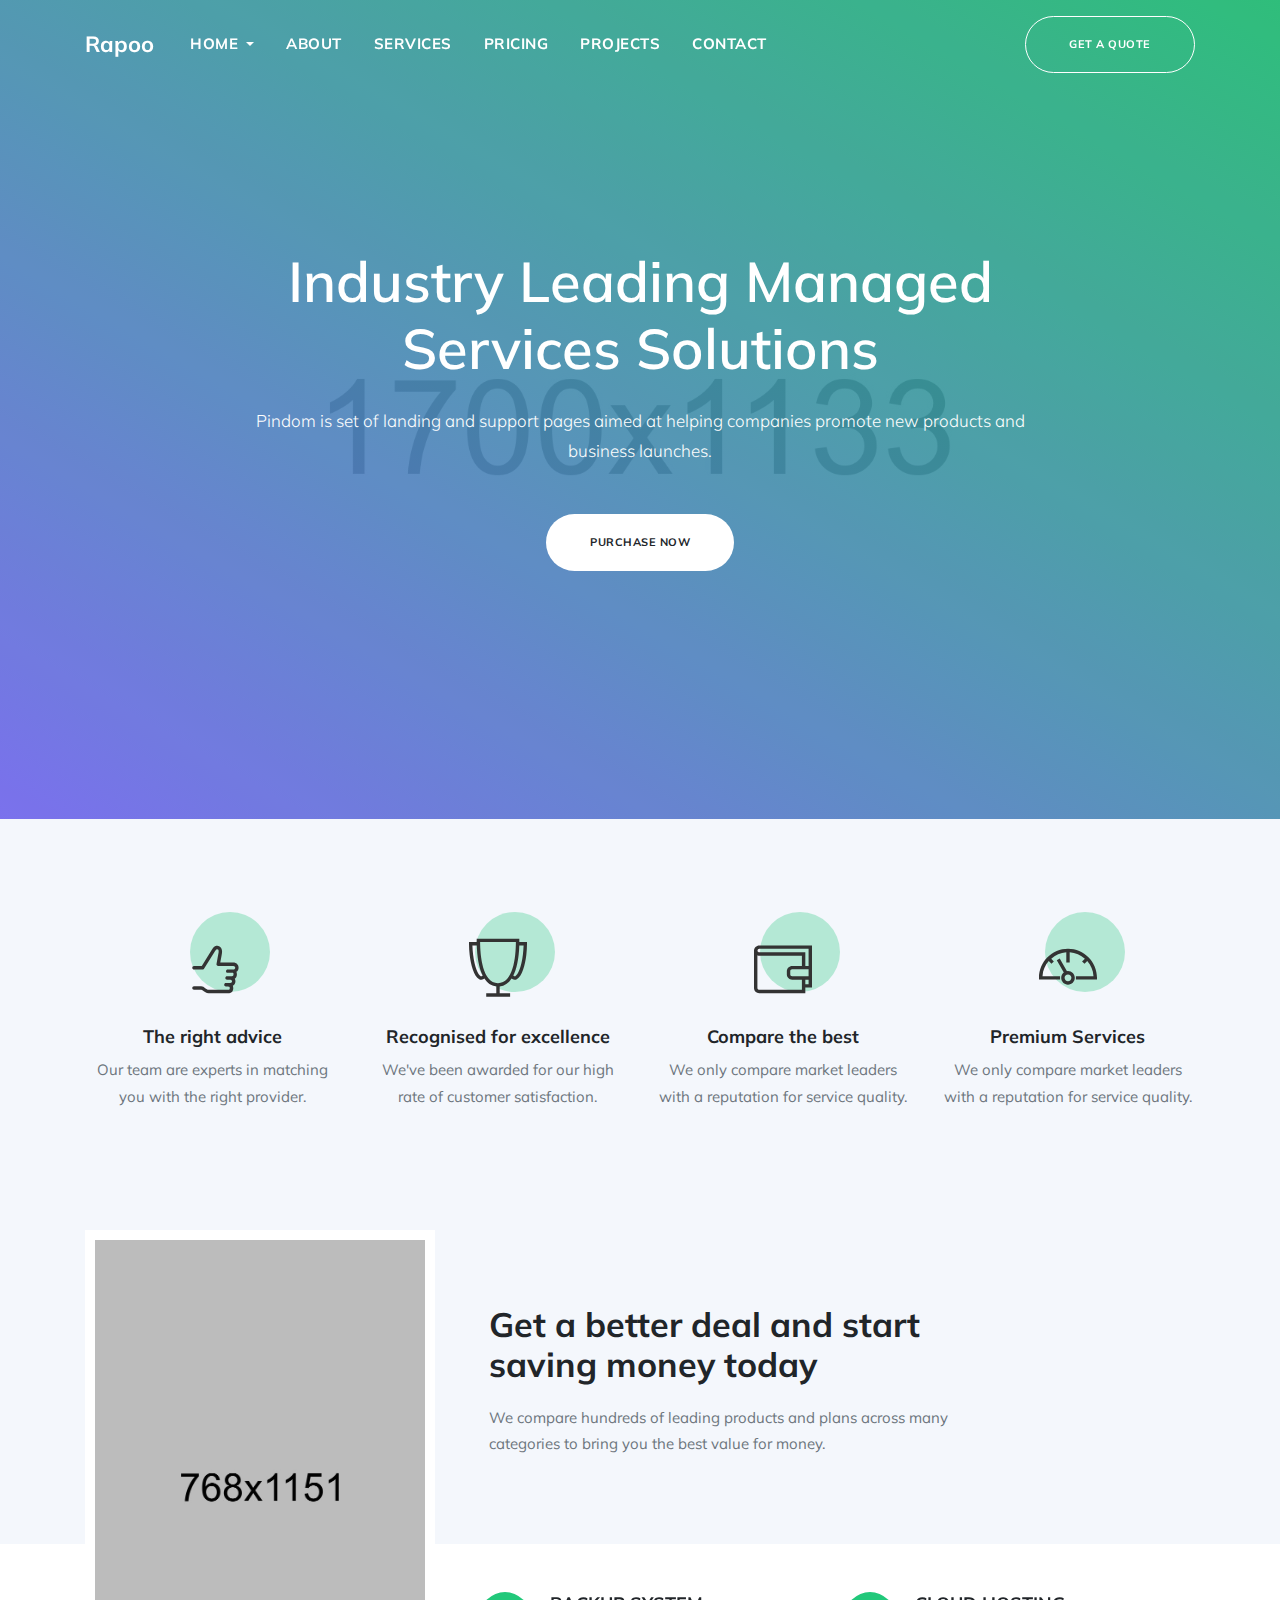
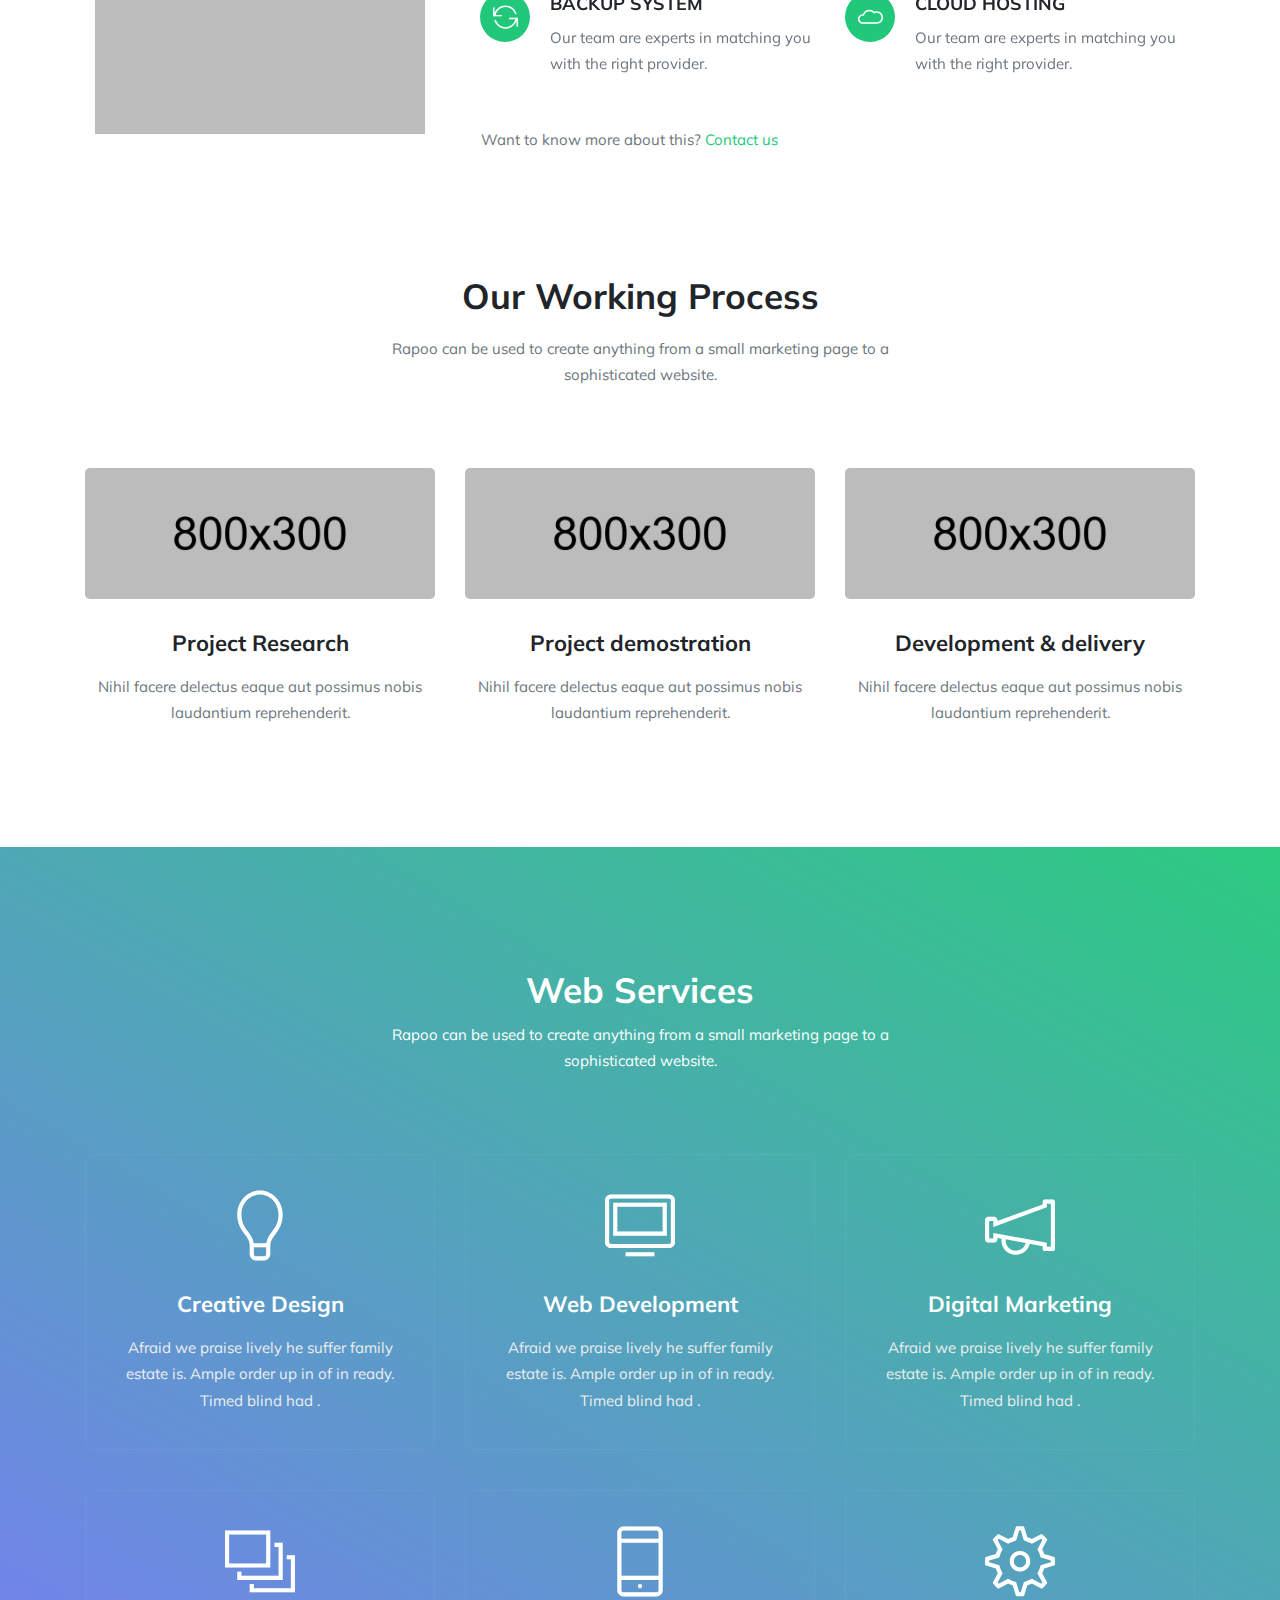
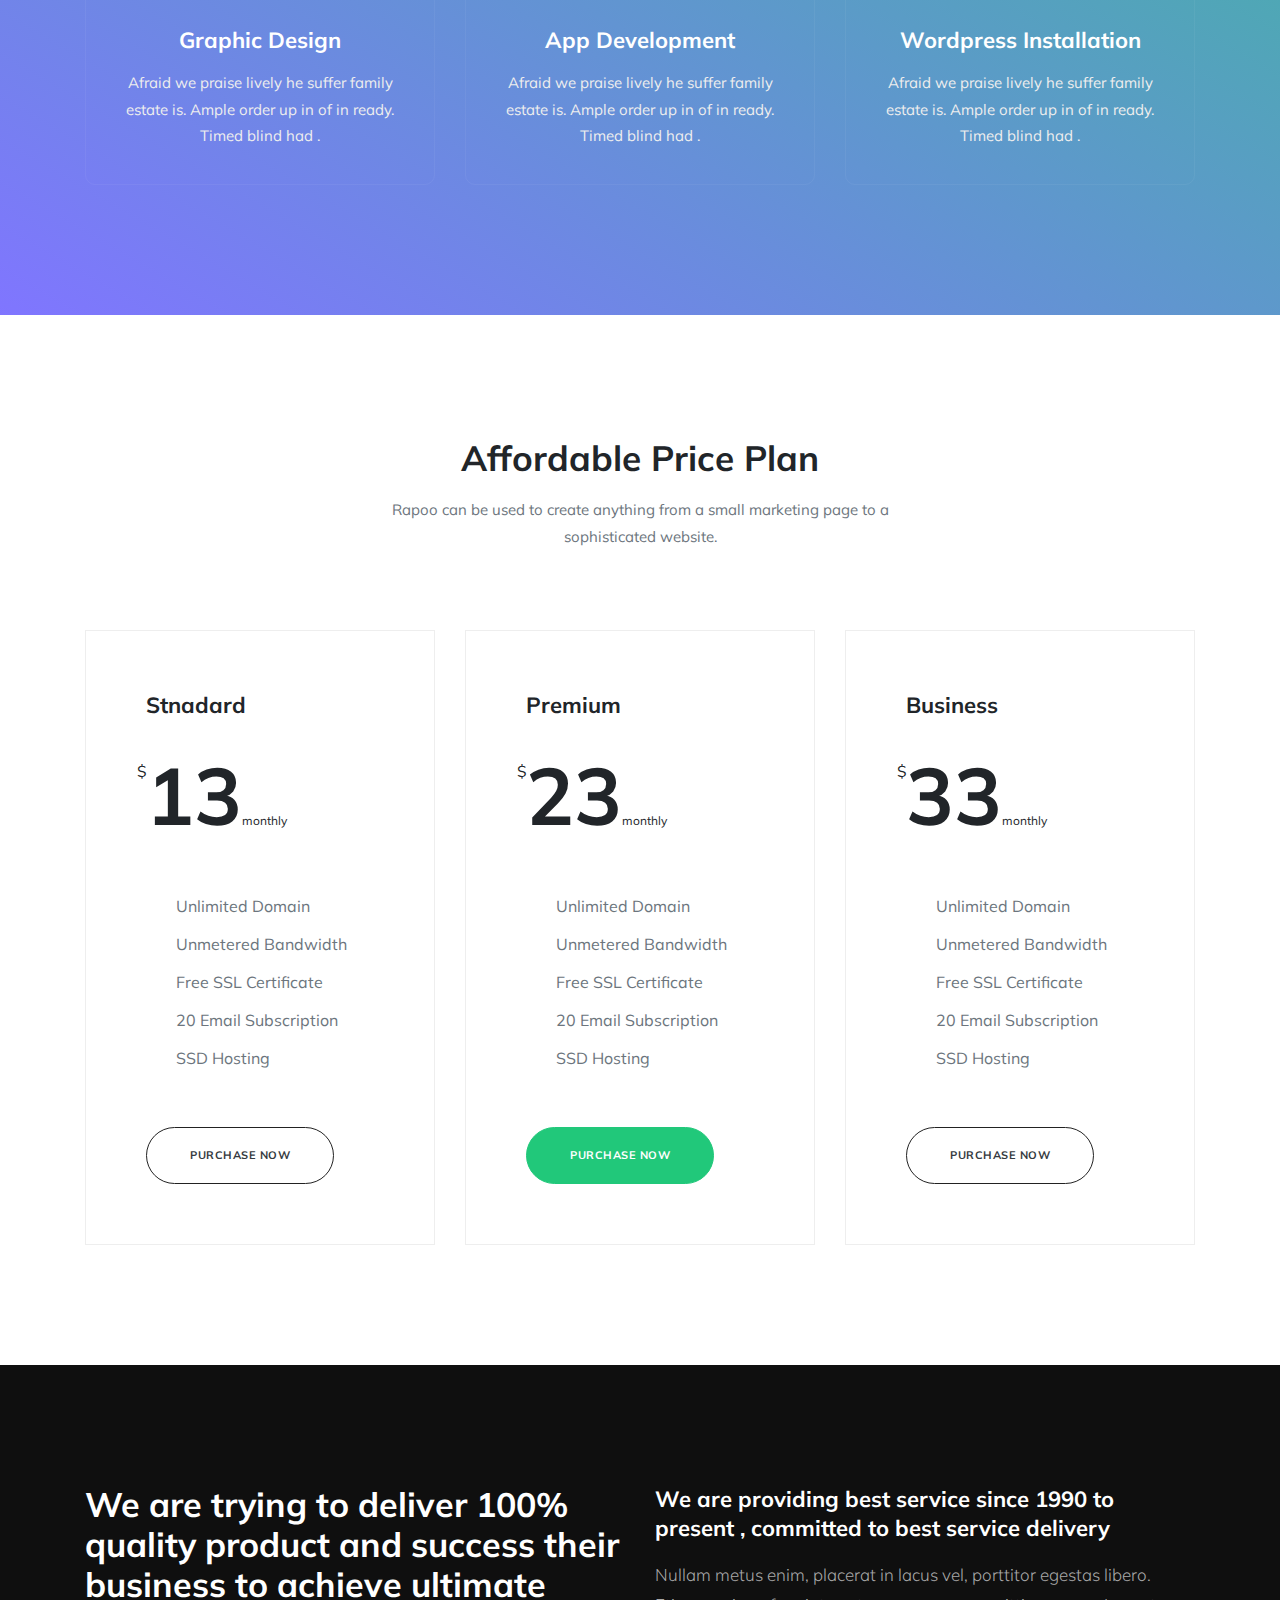
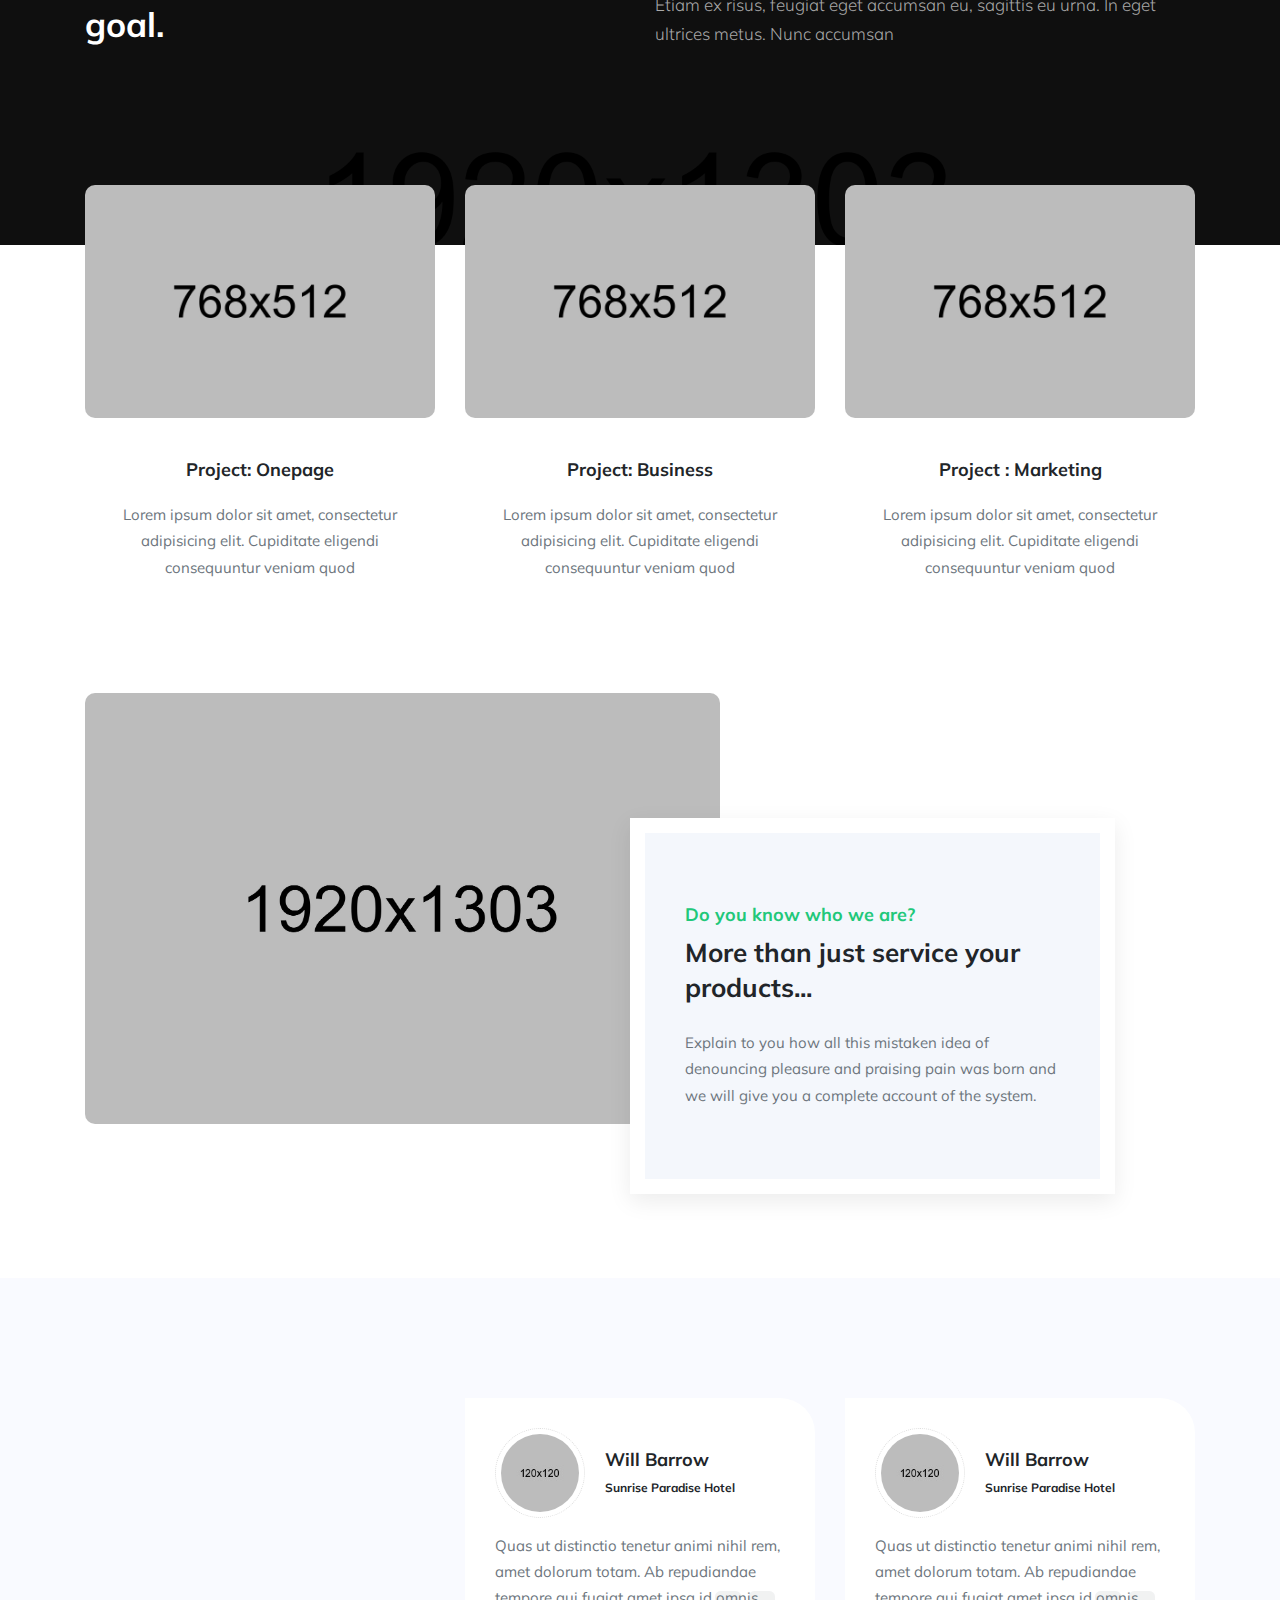
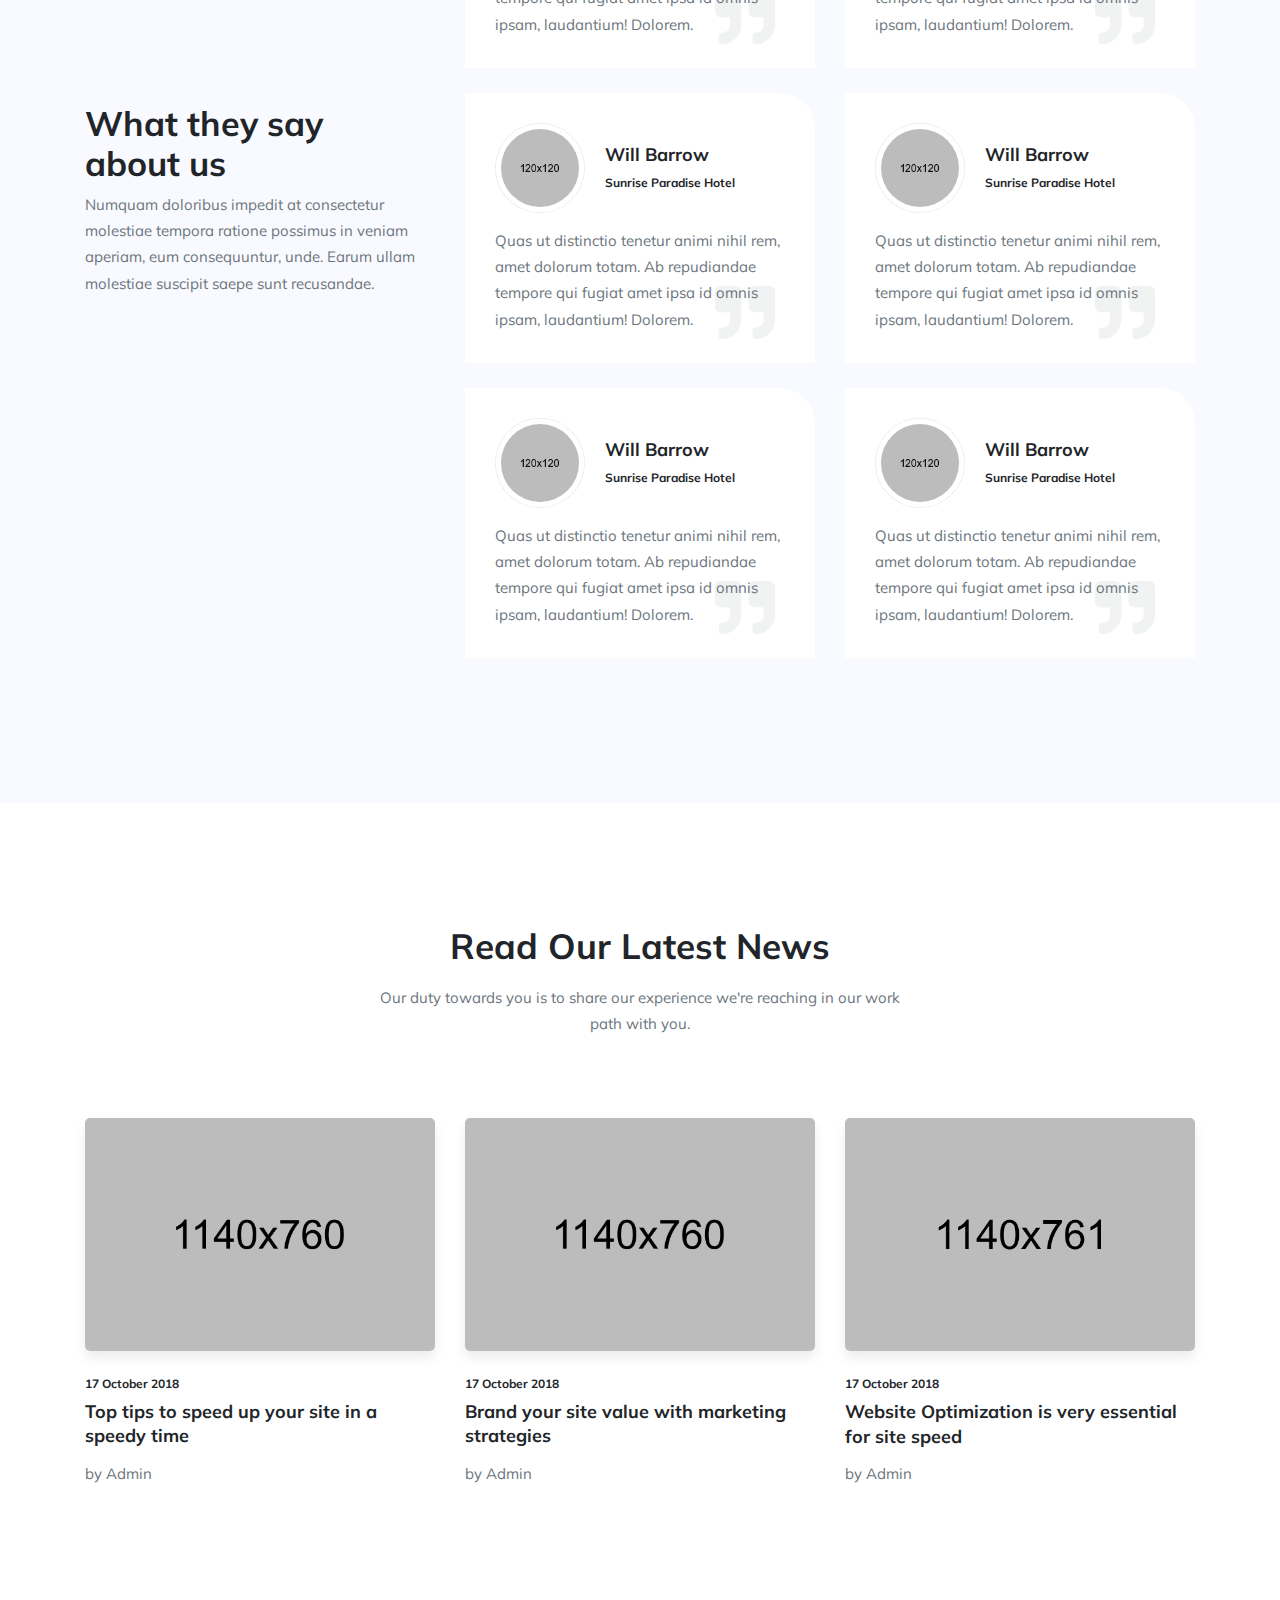
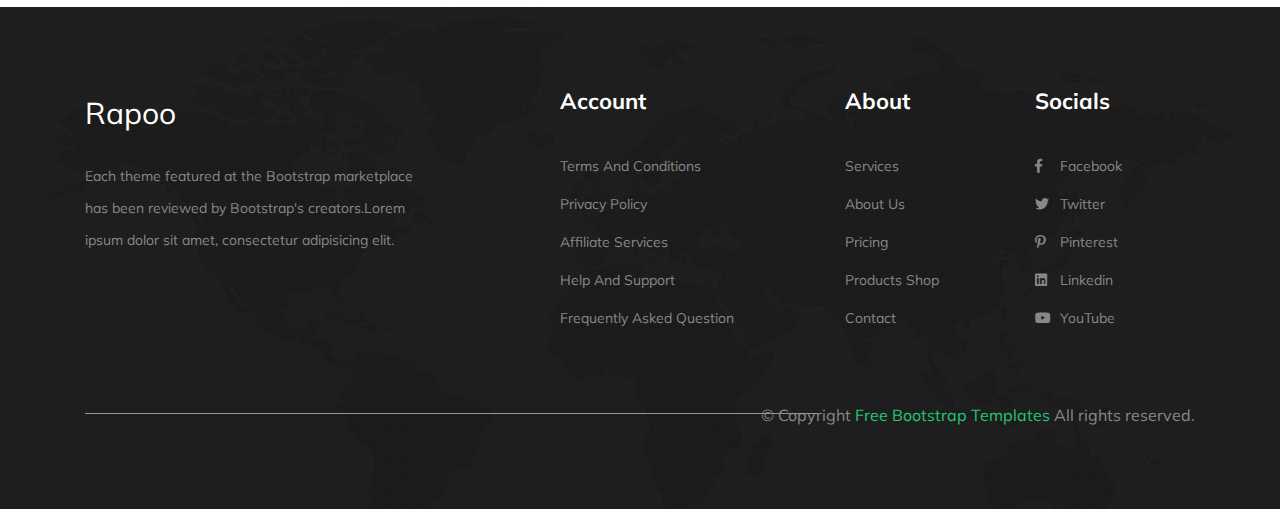
<file: index-4.html>
<!doctype html>
<html lang="en">

<head>
    <!-- Required meta tags -->
    <meta charset="utf-8">
    <meta name="viewport" content="width=device-width, initial-scale=1, shrink-to-fit=no">
    <meta name="description" content="it">
    <meta name="keywords" content="Rapoo,creative, agency, startup, Mobicon,onepage, clean, modern,business, company,it">
    <meta name="author" content="Dreambuzz">

    <!-- Plugins CSS -->
    <link rel="stylesheet" href="assets/css/bootstrap.min.css">
    <link rel="stylesheet" href="assets/fonts/themify/themify-icons.css">

    <link rel="stylesheet" href="assets/css/slick.css">
    <link rel="stylesheet" href="assets/css/slick-theme.css">
    <link rel="stylesheet" href="assets/css/all.css">

    <!-- Theme CSS -->
    <link rel="stylesheet" href="assets/css/style.css">
    <link rel="stylesheet" href="assets/css/responsive.css">

    <title>Rapoo- It solutions &amp; Corporate template</title>
</head>


<!-- LOADER TEMPLATE -->
<div id="page-loader">
    <div class="loader-icon fa fa-spin colored-border"></div>
</div>
<!-- /LOADER TEMPLATE -->

<body class="top-header">
     <!-- NAVBAR
    ================================================= -->
        
    <nav class="navbar navbar-expand-lg navbar-dark fixed-top site-navigation main-nav navbar-togglable">
        <div class="container">
            <a class="navbar-brand" href="index-4.html">
                <h3>Rapoo</h3>
            </a>
            <!-- Toggler -->
            <button class="navbar-toggler" type="button" data-toggle="collapse" data-target="#navbarCollapse" aria-controls="navbarCollapse" aria-expanded="false" aria-label="Toggle navigation">
                <span class="fa fa-bars"></span>
            </button>

            <!-- Collapse -->
            <div class="collapse navbar-collapse" id="navbarCollapse">
                <!-- Links -->
                <ul class="navbar-nav ">
                        <li class="nav-item dropdown">
                            <a class="nav-link dropdown-toggle" href="#" id="navbarWelcome" role="button" data-toggle="dropdown" aria-haspopup="true" aria-expanded="false">
                                Home
                            </a>
                            <div class="dropdown-menu" aria-labelledby="navbarWelcome">
                                 <a class="dropdown-item " href="index.html">
                                    Home-1
                                </a>
                                <a class="dropdown-item " href="index-2.html">
                                    Home-2
                                </a> 
                                <a class="dropdown-item " href="index-3.html">
                                    Home-3
                                </a>
                                <a class="dropdown-item " href="index-4.html">
                                    Home-4
                                </a>
                            </div>
                        </li>
                        <li class="nav-item ">
                            <a href="about.html" class="nav-link js-scroll-trigger">
                                About
                            </a>
                        </li>
                        <li class="nav-item ">
                            <a href="service.html" class="nav-link js-scroll-trigger">
                                Services
                            </a>
                        </li>
                        <li class="nav-item ">
                            <a href="pricing.html" class="nav-link js-scroll-trigger">
                                Pricing
                            </a>
                        </li>

                        <li class="nav-item ">
                            <a href="project.html" class="nav-link js-scroll-trigger">
                                Projects
                            </a>
                        </li>

                        <li class="nav-item ">
                            <a href="contact.html" class="nav-link">
                                Contact
                            </a>
                        </li>
                    </ul>

                <ul class="ml-lg-auto list-unstyled m-0 nav-btn">
                    <li><a href="#" class="btn btn-trans-white btn-circled">Get a quote</a></li>
                </ul>
            </div> <!-- / .navbar-collapse -->
        </div> <!-- / .Container -->
    </nav>


    <!-- HERO
    ================================================== -->
    <section class="banner-area py-5" id="banner-4">
       <div class="overlay feature-overlay"></div>
        <!-- Content -->
        <div class="container">
            <div class="row  align-items-center justify-content-center">
                <div class="col-md-12 col-lg-9">
                   <div class="banner-content2 text-center style-2">
                        <!-- Heading -->
                        <h1 class="display-4 mb-4 ">
                            Industry Leading Managed Services Solutions
                        </h1>

                        <!-- Subheading -->
                        <p class="lead mb-5 pr-0">
                            Pindom is set of landing and support pages aimed at helping companies promote new products and business launches.
                        </p>

                        <!-- Button -->
                        <p class="mb-0">
                            <a href="#" target="_blank" class="btn btn-white btn-circled">
                                Purchase now
                            </a>
                        </p>
                    </div>
                </div>
            </div> <!-- / .row -->
        </div> <!-- / .container -->
    </section>

    <!-- SECTIONS
    ================================================== -->

    <!-- FEATURES
    ================================================== -->
    <section class="section bg-grey" id="feature">
        <div class="container">
            <div class="row justy-content-center">
                <div class="col-lg-3 col-sm-6 col-md-6">
                    <div class="text-center feature-block">
                        <div class="img-icon-block mb-4">
                            <i class="ti-thumb-up"></i>
                        </div>
                        <h4 class="mb-2">The right advice</h4>
                        <p>Our team are experts in matching you with the right provider.</p>
                    </div>
                </div>

                <div class="col-lg-3 col-sm-6 col-md-6">
                    <div class="text-center feature-block">
                        <div class="img-icon-block mb-4">
                            <i class="ti-cup"></i>
                        </div>
                        <h4 class="mb-2">Recognised for excellence</h4>
                        <p>We've been awarded for our high rate of customer satisfaction.</p>
                    </div>
                </div>

                <div class="col-lg-3 col-sm-6 col-md-6">
                    <div class="text-center feature-block">
                        <div class="img-icon-block mb-4">
                            <i class="ti-wallet"></i>
                        </div>
                        <h4 class="mb-2">Compare the best</h4>
                        <p>We only compare market leaders with a reputation for service quality.</p>
                    </div>
                </div>

                <div class="col-lg-3 col-sm-6 col-md-6">
                    <div class="text-center feature-block">
                        <div class="img-icon-block mb-4">
                            <i class="ti-dashboard"></i>
                        </div>
                        <h4 class="mb-2">Premium Services</h4>
                        <p>We only compare market leaders with a reputation for service quality.</p>
                    </div>
                </div>
            </div>
        </div> <!-- / .container -->
    </section>


    <!-- SERVICE-1
    ================================================== -->
    <section class="bg-grey" id="service">
        <div class="container">
            <div class="row ">
                <div class="col-lg-4">
                    <div class="service-img">
                        <img src="assets/img/blog-lg.jpg" alt="" class="img-fluid">
                    </div>
                </div>

                <div class="col-lg-6 pl-4">
                    <div class="service-content">
                        <h1>Get a better deal and start saving money today</h1>
                        <p>We compare hundreds of leading products and plans across many categories to bring you the best value for money.</p>
                    </div>
                </div>
            </div>
        </div>
    </section>

    <section class="pt-5 service-wrap">
        <div class="container">
            <div class="row ">
                <div class="col-lg-8 offset-lg-4">
                    <div class="carousel slide " id="service-carousel" data-ride="carousel">
                        <div class="carousel-inner">
                            <div class="carousel-item active">
                                <div class="col-lg-12">
                                    <div class="row">
                                        <div class="col-lg-6">
                                            <div class="service-block media">
                                                <div class="service-icon">
                                                    <i class="ti-reload"></i>
                                                </div>
                                                <div class="service-inner-content media-body">
                                                    <h4>Backup System</h4>
                                                    <p>Our team are experts in matching you with the right provider.</p>
                                                </div>
                                            </div>
                                        </div>
                                        <div class="col-lg-6">
                                            <div class="service-block media">
                                                <div class="service-icon">
                                                    <i class="ti-cloud"></i>
                                                </div>
                                                <div class="service-inner-content media-body">
                                                    <h4>Cloud Hosting</h4>
                                                    <p>Our team are experts in matching you with the right provider.</p>
                                                </div>
                                            </div>
                                        </div>
                                    </div>
                                </div>
                            </div>

                            <div class="carousel-item">
                                <div class="col-lg-12">
                                    <div class="row">
                                        <div class="col-lg-6">
                                            <div class="service-block media">
                                                <div class="service-icon">
                                                    <i class="ti-world"></i>
                                                </div>
                                                <div class="service-inner-content media-body">
                                                    <h4>Web hosting</h4>
                                                    <p>Our team are experts in matching you with the right provider.</p>
                                                </div>
                                            </div>
                                        </div>
                                        <div class="col-lg-6">
                                            <div class="service-block media">
                                                <div class="service-icon">
                                                    <i class="ti-server"></i>
                                                </div>
                                                <div class="service-inner-content media-body">
                                                    <h4>Office Cloud</h4>
                                                    <p>Our team are experts in matching you with the right provider.</p>
                                                </div>
                                            </div>
                                        </div>
                                    </div>
                                </div>
                            </div>
                        </div>
                    </div>

                    <div class="row">
                        <div class="col-lg-12">
                            <p class="pl-3">Want to know more about this? <a href="#">Contact us</a></p>
                        </div>
                    </div>
                </div>
            </div>
        </div>
    </section>


    <!-- Working Process
    ================================================== -->
    <section class="section" id="process">
        <div class="container">
            <div class="row justify-content-center">
                <div class="col-md-8 col-lg-6 text-center">
                    <div class="section-heading">
                        <!-- Heading -->
                        <h2 class="section-title">
                            Our Working process
                        </h2>

                        <!-- Subheading -->
                        <p>
                            Rapoo can be used to create anything from a small marketing page to a sophisticated website.
                        </p>

                    </div>
                </div>
            </div> <!-- / .row -->

            <div class="row justify-content-center">
                <div class="col-lg-4 col-sm-6 col-md-6">
                    <div class="process-block">
                        <img src="assets/img/process/process-1.jpg" alt="" class="img-fluid">

                        <h3>Project Research</h3>
                        <p>Nihil facere delectus eaque aut possimus nobis laudantium reprehenderit.</p>
                    </div>
                </div>
                <div class="col-lg-4 col-sm-6 col-md-6">
                    <div class="process-block">
                        <img src="assets/img/process/process-2.jpg" alt="" class="img-fluid">

                        <h3>Project demostration</h3>
                        <p>Nihil facere delectus eaque aut possimus nobis laudantium reprehenderit.</p>
                    </div>
                </div>
                <div class="col-lg-4 col-sm-6 col-md-6">
                    <div class="process-block">
                        <img src="assets/img/process/process-3.jpg" alt="" class="img-fluid">

                        <h3>Development & delivery</h3>
                        <p>Nihil facere delectus eaque aut possimus nobis laudantium reprehenderit.</p>
                    </div>
                </div>
            </div>
        </div>
    </section>


    <!-- Web services
    ================================================== -->
    <section class="section" id="services-2">
        <div class="container">
            <div class="row justify-content-center">
                <div class="col-md-8 col-lg-6 text-center">
                    <div class="section-heading">
                        <!-- Heading -->
                        <h2 class="section-title mb-2 text-white">
                            Web Services
                        </h2>

                        <!-- Subheading -->
                        <p class="mb-5 text-white">
                            Rapoo can be used to create anything from a small marketing page to a sophisticated website.
                        </p>
                    </div>
                </div>
            </div> <!-- / .row -->

            <div class="row">
                <div class="col-lg-4 col-sm-6 col-md-6 mb-30">
                    <div class="web-service-block">
                        <i class="ti-light-bulb"></i>
                        <h3>Creative Design</h3>
                        <p>Afraid we praise lively he suffer family estate is. Ample order up in of in ready. Timed blind had .</p>
                    </div>
                </div>
                <div class="col-lg-4 col-sm-6 col-md-6 mb-30">
                    <div class="web-service-block">
                        <i class="ti-desktop"></i>
                        <h3>Web Development</h3>
                        <p>Afraid we praise lively he suffer family estate is. Ample order up in of in ready. Timed blind had .</p>
                    </div>
                </div>
                <div class="col-lg-4 col-sm-6 col-md-6 mb-30">
                    <div class="web-service-block">
                        <i class="ti-announcement"></i>
                        <h3>Digital Marketing</h3>
                        <p>Afraid we praise lively he suffer family estate is. Ample order up in of in ready. Timed blind had .</p>
                    </div>
                </div>

                <div class="col-lg-4 col-sm-6 col-md-6 ">
                    <div class="web-service-block">
                        <i class="ti-layers-alt"></i>
                        <h3>Graphic Design</h3>
                        <p>Afraid we praise lively he suffer family estate is. Ample order up in of in ready. Timed blind had .</p>
                    </div>
                </div>
                <div class="col-lg-4 col-sm-6 col-md-6 ">
                    <div class="web-service-block">
                        <i class="ti-mobile"></i>
                        <h3>App Development</h3>
                        <p>Afraid we praise lively he suffer family estate is. Ample order up in of in ready. Timed blind had .</p>
                    </div>
                </div>
                <div class="col-lg-4 col-sm-6 col-md-6 ">
                    <div class="web-service-block">
                        <i class="ti-settings"></i>
                        <h3>Wordpress Installation</h3>
                        <p>Afraid we praise lively he suffer family estate is. Ample order up in of in ready. Timed blind had .</p>
                    </div>
                </div>
            </div>
        </div>
    </section>



    <!-- Pricing
    ================================================== -->
    <section class="section" id="pricing">
        <!-- Content -->
        <div class="container">
            <div class="row justify-content-center">
                <div class="col-md-8 col-lg-6 text-center">
                    <div class="section-heading">
                        <!-- Heading -->
                        <h2 class="section-title">
                            Affordable Price Plan
                        </h2>

                        <!-- Subheading -->
                        <p>
                            Rapoo can be used to create anything from a small marketing page to a sophisticated website.
                        </p>
                    </div>
                </div>
            </div> <!-- / .row -->

            <div class="row justify-content-center">
                <div class="col-lg-4 col-sm-6 col-md-6">
                    <div class="pricing-box">
                       <h3>Stnadard</h3>
                        <div class="price-block">
                             <h2><small>$</small>13<span>monthly</span></h2>
                        </div>

                        <ul class="price-features list-unstyled">
                            <li>Unlimited Domain</li>
                            <li>Unmetered Bandwidth</li>
                            <li>Free SSL Certificate </li>
                            <li>20 Email Subscription</li>
                            <li>SSD Hosting</li>
                        </ul>

                        <a href="#" class="btn btn-outline-dark btn-circled">Purchase Now</a>
                    </div>
                </div>
                <div class="col-lg-4 col-sm-6 col-md-6">
                    <div class="pricing-box">
                        <h3>Premium</h3>
                        <div class="price-block">
                             <h2><small>$</small>23<span>monthly</span></h2>
                        </div>

                        <ul class="price-features list-unstyled">
                            <li>Unlimited Domain</li>
                            <li>Unmetered Bandwidth</li>
                            <li>Free SSL Certificate </li>
                            <li>20 Email Subscription</li>
                            <li>SSD Hosting</li>
                        </ul>

                        <a href="#" class="btn btn-primary btn-circled">Purchase Now</a>
                    </div>
                </div>
                <div class="col-lg-4 col-sm-8 col-md-6">
                    <div class="pricing-box ">
                        <h3>Business</h3>
                        <div class="price-block">
                             <h2><small>$</small>33<span>monthly</span></h2>
                        </div>

                        <ul class="price-features list-unstyled">
                            <li>Unlimited Domain</li>
                            <li>Unmetered Bandwidth</li>
                            <li>Free SSL Certificate </li>
                            <li>20 Email Subscription</li>
                            <li>SSD Hosting</li>
                        </ul>

                        <a href="#" class="btn btn-outline-dark btn-circled">Purchase Now</a>
                    </div>
                </div>
            </div>
        </div>
    </section>

    <!-- Projects
    ================================================== -->

    <section class="section" id="projects-wrap">
        <div class="overlay"></div>
        <div class="container">
            <div class="row">
                <div class="col-lg-6">
                    <div class="section-heading">
                        <h1 class="text-white">We are trying to deliver 100% quality product and success their business to achieve ultimate goal.</h1>
                    </div>
                </div>
                <div class="col-lg-6">
                    <h3 class="mb-3 text-white">We are providing best service since 1990 to present , committed to best service delivery</h3>
                    <p class="lead text-white">Nullam metus enim, placerat in lacus vel, porttitor egestas libero. Etiam ex risus, feugiat eget accumsan eu, sagittis eu urna. In eget ultrices metus. Nunc accumsan </p>
                </div>
            </div>
        </div>
    </section>

    <section id="projects" class="section-bottom">
        <div class="container">
            <div class="row justify-content-center">
                <div class="col-lg-4 col-md-6 col-sm-6 mb-5">
                    <div class="single-project">
                        <img src="assets/img/projects/p-1.jpg" alt="" class="img-fluid">
                        <div class="project-content">
                            <h4>Project: onepage</h4>
                            <p>Lorem ipsum dolor sit amet, consectetur adipisicing elit. Cupiditate eligendi consequuntur veniam quod</p>
                        </div>
                    </div>
                </div>
                <div class="col-lg-4 col-md-6 col-sm-6 mb-5">
                    <div class="single-project">
                        <img src="assets/img/projects/p-4.jpg" alt="" class="img-fluid">
                        <div class="project-content">
                            <h4>Project: business</h4>
                            <p>Lorem ipsum dolor sit amet, consectetur adipisicing elit. Cupiditate eligendi consequuntur veniam quod</p>
                        </div>
                    </div>
                </div>
                <div class="col-lg-4 col-md-6 col-sm-8 ">
                    <div class="single-project">
                        <img src="assets/img/projects/p-3.jpg" alt="" class="img-fluid">
                        <div class="project-content">
                            <h4>Project : Marketing</h4>
                            <p>Lorem ipsum dolor sit amet, consectetur adipisicing elit. Cupiditate eligendi consequuntur veniam quod</p>
                        </div>
                    </div>
                </div>
            </div>

            <div class="row py-4">
                <div class="col-lg-7 col-md-12 col-sm-12 ">
                    <div class="single-project">
                        <img src="assets/img/bg/banner_bg.jpg" alt="" class="img-fluid">
                    </div>
                </div>
                <div class="col-lg-4 col-md-12 col-sm-12 ">
                    <div class="project-content-block">
                        <h4>Do you know who we are?</h4>
                        <h2>More than just service your products...</h2>
                        <p>Explain to you how all this mistaken idea of denouncing pleasure and praising pain was born and we will give you a complete account of the system.</p>
                    </div>
                </div>
            </div>
        </div>
    </section>
   
    
   <!-- TESTIMONIAL
    ================================================== -->
    <section class="section" id="section-testimonial">
        <div class="container">
           <div class="row align-items-center">
                <div class="col-lg-4 col-sm-12 col-md-12">
                    <div class="section-heading testimonial-heading">
                        <h1>What they say <br>about us</h1>
                        <p>Numquam doloribus impedit at consectetur molestiae tempora ratione possimus in veniam aperiam, eum consequuntur, unde. Earum ullam molestiae suscipit saepe sunt recusandae.</p>
                    </div>
                </div>
                <div class="col-lg-8 col-sm-12 col-md-12">
                    <div class="row">
                        <div class="col-lg-6 col-md-6">
                            <div class="test-inner ">
                               <div class="test-author-thumb d-flex">
                                   <img src="assets/img/client/test-1.jpg" alt="Testimonial author" class="img-fluid">
                                   <div class="test-author-info">
                                       <h4>Will Barrow</h4>
                                       <h6>Sunrise Paradise Hotel</h6>
                                   </div>
                               </div>

                                Quas ut distinctio tenetur animi nihil rem, amet dolorum totam. Ab repudiandae tempore qui fugiat amet ipsa id omnis ipsam, laudantium! Dolorem.

                                <i class="fa fa-quote-right"></i>
                            </div>
                        </div>
                        <div class="col-lg-6 col-md-6">
                            <div class="test-inner ">
                               <div class="test-author-thumb d-flex">
                                   <img src="assets/img/client/test-2.jpg" alt="Testimonial author" class="img-fluid">
                                   <div class="test-author-info">
                                       <h4>Will Barrow</h4>
                                       <h6>Sunrise Paradise Hotel</h6>
                                   </div>
                               </div>

                                Quas ut distinctio tenetur animi nihil rem, amet dolorum totam. Ab repudiandae tempore qui fugiat amet ipsa id omnis ipsam, laudantium! Dolorem.

                                <i class="fa fa-quote-right"></i>
                            </div>
                        </div>
                    </div>
                    
                     <div class="row">
                        <div class="col-lg-6 col-md-6">
                            <div class="test-inner ">
                               <div class="test-author-thumb d-flex">
                                   <img src="assets/img/client/test-3.jpg" alt="Testimonial author" class="img-fluid">
                                   <div class="test-author-info">
                                       <h4>Will Barrow</h4>
                                       <h6>Sunrise Paradise Hotel</h6>
                                   </div>
                               </div>

                                Quas ut distinctio tenetur animi nihil rem, amet dolorum totam. Ab repudiandae tempore qui fugiat amet ipsa id omnis ipsam, laudantium! Dolorem.

                                <i class="fa fa-quote-right"></i>
                            </div>
                        </div>
                        <div class="col-lg-6 col-md-6">
                            <div class="test-inner ">
                               <div class="test-author-thumb d-flex">
                                   <img src="assets/img/client/test-4.jpg" alt="Testimonial author" class="img-fluid">
                                   <div class="test-author-info">
                                       <h4>Will Barrow</h4>
                                       <h6>Sunrise Paradise Hotel</h6>
                                   </div>
                               </div>

                                Quas ut distinctio tenetur animi nihil rem, amet dolorum totam. Ab repudiandae tempore qui fugiat amet ipsa id omnis ipsam, laudantium! Dolorem.

                                <i class="fa fa-quote-right"></i>
                            </div>
                        </div>
                    </div>
                    
                     <div class="row">
                        <div class="col-lg-6 col-md-6">
                            <div class="test-inner">
                               <div class="test-author-thumb d-flex">
                                   <img src="assets/img/client/test-5.jpg" alt="Testimonial author" class="img-fluid">
                                   <div class="test-author-info">
                                       <h4>Will Barrow</h4>
                                       <h6>Sunrise Paradise Hotel</h6>
                                   </div>
                               </div>

                                Quas ut distinctio tenetur animi nihil rem, amet dolorum totam. Ab repudiandae tempore qui fugiat amet ipsa id omnis ipsam, laudantium! Dolorem.

                                <i class="fa fa-quote-right"></i>
                            </div>
                        </div>
                         
                        <div class="col-lg-6 col-md-6">
                            <div class="test-inner">
                               <div class="test-author-thumb d-flex">
                                   <img src="assets/img/client/test-6.jpg" alt="Testimonial author" class="img-fluid">
                                   <div class="test-author-info">
                                       <h4>Will Barrow</h4>
                                       <h6>Sunrise Paradise Hotel</h6>
                                   </div>
                               </div>

                                Quas ut distinctio tenetur animi nihil rem, amet dolorum totam. Ab repudiandae tempore qui fugiat amet ipsa id omnis ipsam, laudantium! Dolorem.

                                <i class="fa fa-quote-right"></i>
                            </div>
                        </div>
                    </div>
                </div>
            </div>
        </div>
    </section>
    <!-- LATEST BLOG
    ================================================== -->
    <section class="section" id="blog">
        <div class="container">
            <div class="row justify-content-center">
                <div class="col-md-8 col-lg-6 text-center">
                    <div class="section-heading">
                        <!-- Heading -->
                        <h2 class="section-title">
                            Read our latest news
                        </h2>

                        <!-- Subheading -->
                        <p>
                            Our duty towards you is to share our experience we're reaching in our work path with you.
                        </p>
                    </div>
                </div>
            </div> <!-- / .row -->

            <div class="row justify-content-center">
                <div class="col-lg-4 col-md-6">
                    <div class="blog-box">
                        <div class="blog-img-box">
                            <img src="assets/img/blog/blog-1.jpg" alt="" class="img-fluid blog-img">
                        </div>
                        <div class="single-blog">
                            <div class="blog-content">
                                <h6> 17 October 2018</h6>
                                <a href="#">
                                    <h4 class="card-title">Top tips to speed up your site in a speedy time</h4>
                                </a>
                            </div>

                            <span class="blog-footer-text"> by Admin</span>
                        </div>
                    </div>
                </div>

                <div class="col-lg-4 col-md-6">
                    <div class="blog-box">
                        <div class="blog-img-box">
                            <img src="assets/img/blog/blog-2.jpg" alt="" class="img-fluid blog-img">
                        </div>
                        <div class="single-blog">
                            <div class="blog-content">
                                <h6> 17 October 2018</h6>
                                <a href="#">
                                    <h4 class="card-title">Brand your site value with marketing strategies</h4>
                                </a>
                            </div>

                            <span class="blog-footer-text"> by Admin</span>
                        </div>
                    </div>
                </div>

                <div class="col-lg-4 col-md-8">
                    <div class="blog-box">
                        <div class="blog-img-box">
                            <img src="assets/img/blog/blog-3.jpg" alt="" class="img-fluid blog-img">
                        </div>
                        <div class="single-blog">
                            <div class="blog-content">
                                <h6> 17 October 2018</h6>
                                <a href="#">
                                    <h4 class="card-title">Website Optimization is very essential for site speed</h4>
                                </a>
                            </div>

                            <span class="blog-footer-text"> by Admin</span>
                        </div>
                    </div>
                </div>
            </div>
        </div>
    </section>


    <!-- FOOTER
    ================================================== -->
    <footer class="section " id="footer">
        <div class="overlay footer-overlay"></div>
        <!--Content -->
        <div class="container">
            <div class="row justify-content-start">
                <div class="col-lg-4 col-sm-12">
                    <div class="footer-widget">
                        <!-- Brand -->
                        <a href="#" class="footer-brand text-white">
                            Rapoo
                        </a>
                        <p>Each theme featured at the Bootstrap marketplace has been reviewed by Bootstrap's creators.Lorem ipsum dolor sit amet, consectetur adipisicing elit.</p>
                    </div>
                </div>

                <div class="col-lg-3 ml-lg-auto col-sm-12">
                    <div class="footer-widget">
                        <h3>Account</h3>
                        <!-- Links -->
                        <ul class="footer-links ">
                            <li>
                                <a href="#">
                                    Terms and conditions
                                </a>
                            </li>
                            <li>
                                <a href="#">
                                    Privacy policy
                                </a>
                            </li>
                            <li>
                                <a href="#">
                                    Affiliate services
                                </a>
                            </li>
                            <li>
                                <a href="#">
                                    Help and support
                                </a>
                            </li>
                            <li>
                                <a href="#">
                                    Frequently Asked Question
                                </a>
                            </li>
                        </ul>
                    </div>
                </div>


                <div class="col-lg-2 col-sm-6">
                    <div class="footer-widget">
                        <h3>About</h3>
                        <!-- Links -->
                        <ul class="footer-links ">
                            <li>
                                <a href="#">
                                    Services
                                </a>
                            </li>
                            <li>
                                <a href="#">
                                    About Us
                                </a>
                            </li>
                            <li>
                                <a href="#">
                                    Pricing
                                </a>
                            </li>
                            <li>
                                <a href="#">
                                    Products Shop
                                </a>
                            </li>

                            <li>
                                <a href="#">
                                    Contact
                                </a>
                            </li>
                        </ul>
                    </div>
                </div>

                <div class="col-lg-2 col-sm-6">
                    <div class="footer-widget">
                        <h3>Socials</h3>
                        <!-- Links -->
                        <ul class="list-unstyled footer-links">
                            <li><a href="#"><i class="fab fa-facebook-f"></i>Facebook</a></li>
                            <li>
                            <a href="#"><i class="fab fa-twitter"></i>Twitter
                            </a></li>
                            <li><a href="#"><i class="fab fa-pinterest-p"></i>Pinterest
                            </a></li>
                            <li><a href="#"><i class="fab fa-linkedin"></i>linkedin
                            </a></li>
                            <li><a href="#"><i class="fab fa-youtube"></i>YouTube
                            </a></li>
                        </ul>
                    </div>
                </div>
            </div> <!-- / .row -->


            <div class="row text-right pt-5">
                <div class="col-lg-12">
                    <!-- Copyright -->
                    <p class="footer-copy ">
                        &copy; Copyright <span class="current-year"><a href="https://themefisher.com/free-bootstrap-templates">Free Bootstrap Templates</a></span> All rights reserved.
                    </p>
                </div>
            </div> <!-- / .row -->
        </div> <!-- / .container -->
    </footer>


    <!--  Page Scroll to Top  -->

    <a class="scroll-to-top js-scroll-trigger" href=".top-header">
        <i class="fa fa-angle-up"></i>
    </a>

    <!-- JAVASCRIPT
    ================================================== -->
    <!-- Global JS -->
    <script src="assets/js/jquery.min.js"></script>
    <script src="assets/js/popper.min.js"></script>

    <!-- Plugins JS -->
    <script src="assets/js/bootstrap.min.js"></script>

    <!-- Slick JS -->
    <script src="assets/js/jquery.easing.1.3.js"></script>
    <script src="assets/js/scrollIt.min.js"></script>
    <script src="assets/js/slick.min.js"></script>
    <!-- Theme JS -->
    <script src="assets/js/theme.js"></script>

</body>

</html>
</file>
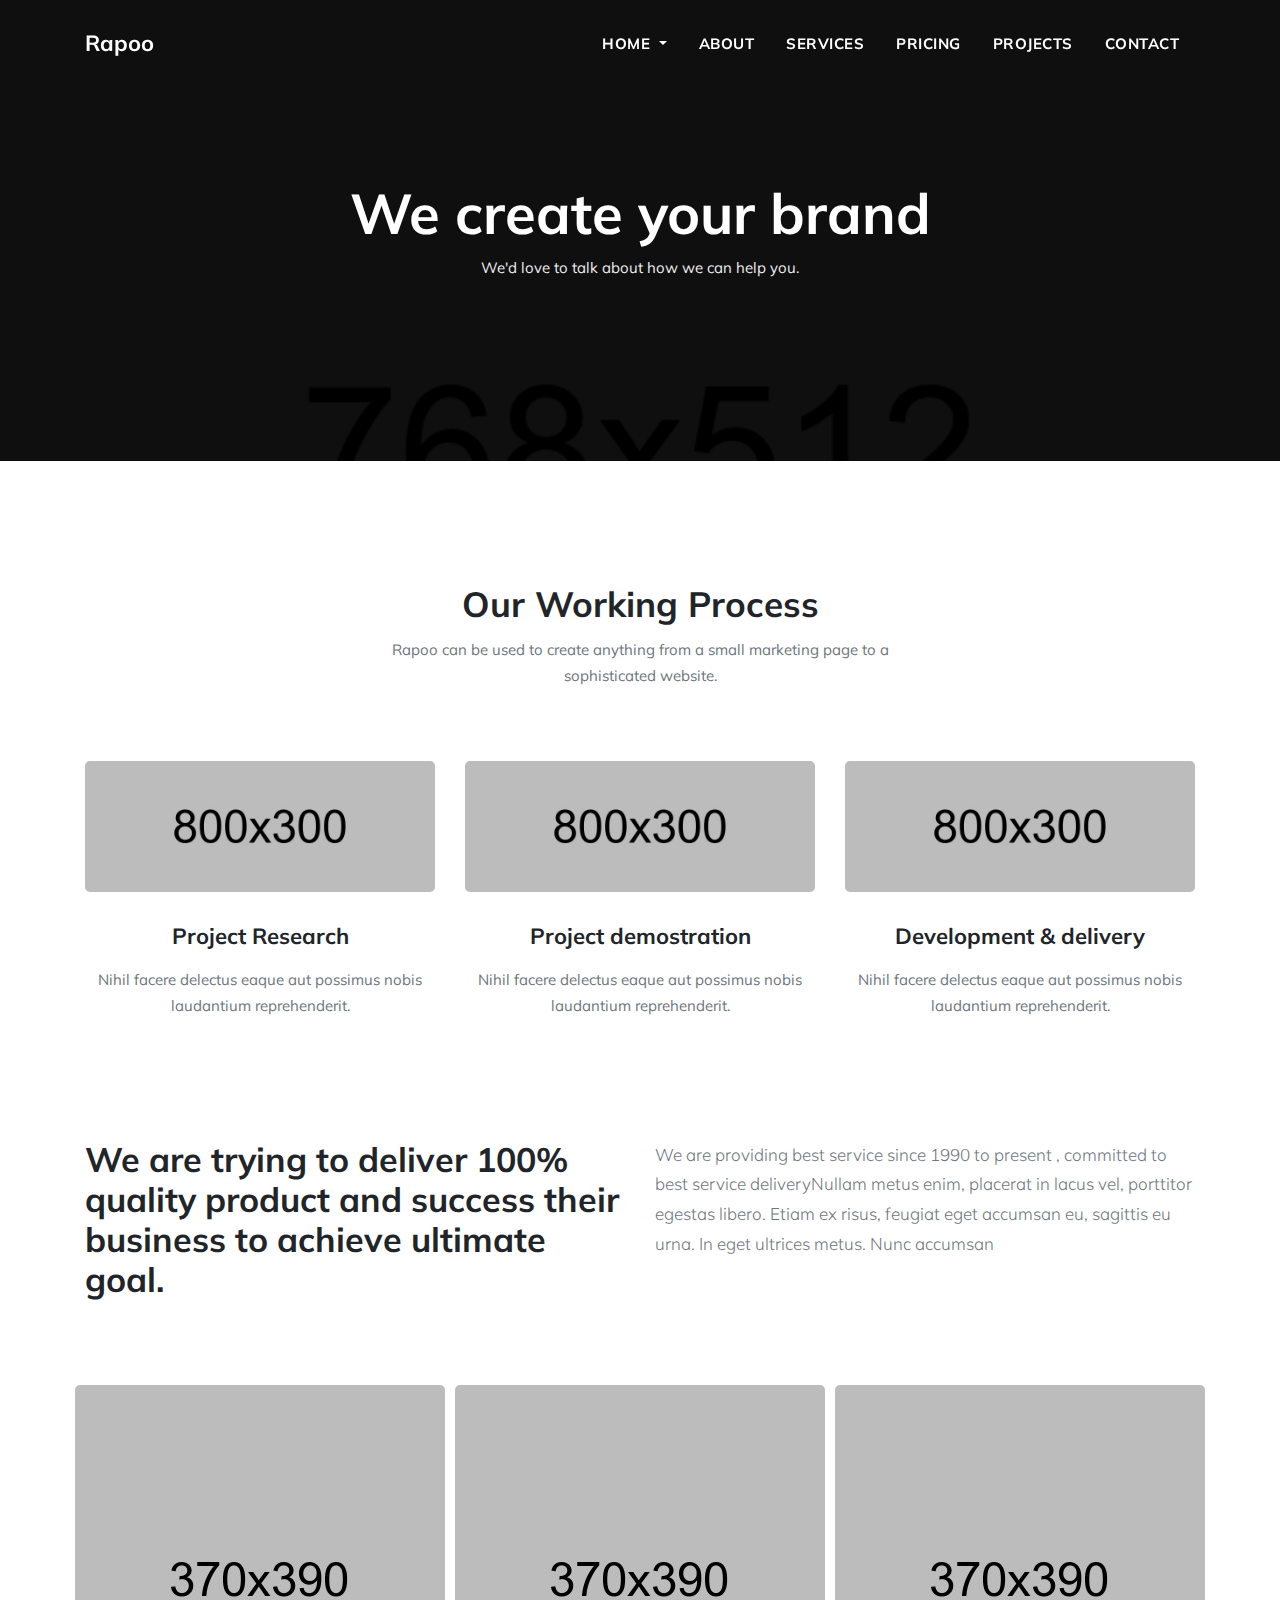
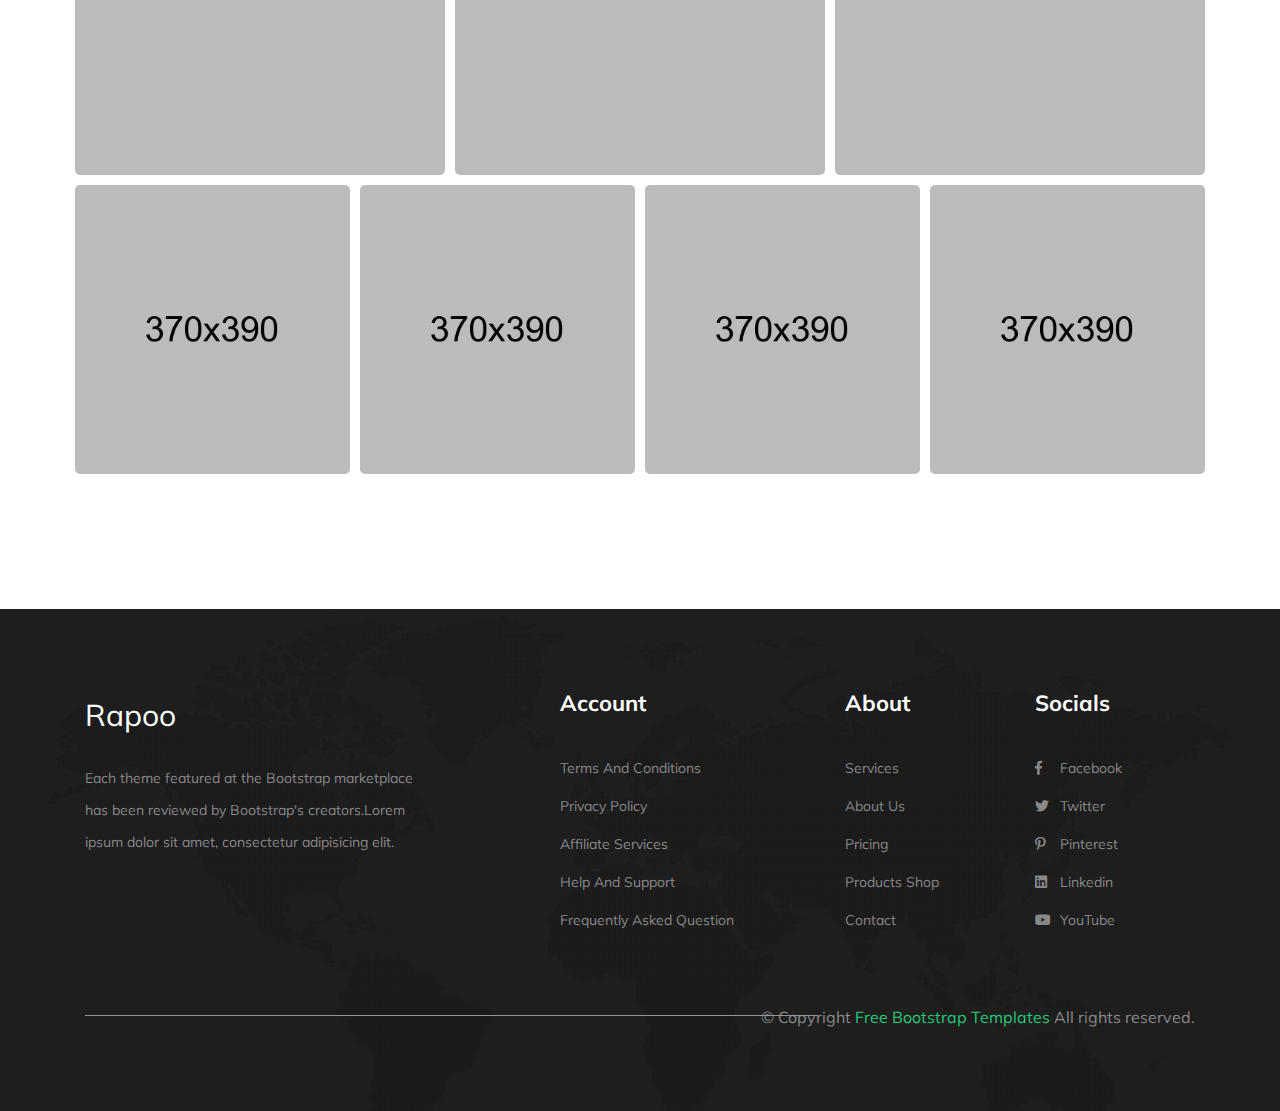
<file: project.html>
<!doctype html>
<html lang="en">

<head>
    <!-- Required meta tags -->
    <meta charset="utf-8">
    <meta name="viewport" content="width=device-width, initial-scale=1, shrink-to-fit=no">
    <meta name="description" content="it">
    <meta name="keywords" content="Rapoo,creative, agency, startup, Mobicon,onepage, clean, modern,business, company,it">
    <meta name="author" content="Dreambuzz">

    <!-- Plugins CSS -->
    <link rel="stylesheet" href="assets/css/bootstrap.min.css">
    <link rel="stylesheet" href="assets/css/Pe-icon-7-stroke.css">

    <link rel="stylesheet" href="assets/css/slick.css">
    <link rel="stylesheet" href="assets/css/slick-theme.css">
    <link rel="stylesheet" href="assets/css/all.css">

    <!-- Theme CSS -->
    <link rel="stylesheet" href="assets/css/style.css">
    <link rel="stylesheet" href="assets/css/responsive.css">

    <title>Rapoo- It solutions &amp; Corporate template</title>
</head>


<body class="top-header">
    
<!-- LOADER TEMPLATE -->
<div id="page-loader">
    <div class="loader-icon fa fa-spin colored-border"></div>
</div>
 <!-- LOADER TEMPLATE -->

    <!-- NAVBAR
    ================================================= -->
    <nav class="navbar navbar-expand-lg navbar-dark trans-navigation fixed-top navbar-togglable">
            <div class="container">
                <a class="navbar-brand" href="index.html">
                    <h3>Rapoo</h3>
                </a>
                <!-- Toggler -->
                <button class="navbar-toggler" type="button" data-toggle="collapse" data-target="#navbarCollapse" aria-controls="navbarCollapse" aria-expanded="false" aria-label="Toggle navigation">
                    <span class="fa fa-bars"></span>
                </button>

                <!-- Collapse -->
                <div class="collapse navbar-collapse" id="navbarCollapse">
                    <!-- Links -->
                    <ul class="navbar-nav ml-auto">
                        <li class="nav-item dropdown">
                            <a class="nav-link dropdown-toggle" href="#" id="navbarWelcome" role="button" data-toggle="dropdown" aria-haspopup="true" aria-expanded="false">
                                Home
                            </a>
                            <div class="dropdown-menu" aria-labelledby="navbarWelcome">
                                 <a class="dropdown-item " href="index.html">
                                    Home-1
                                </a>
                                <a class="dropdown-item " href="index-2.html">
                                    Home-2
                                </a> 
                                <a class="dropdown-item " href="index-3.html">
                                    Home-3
                                </a>
                                <a class="dropdown-item " href="index-4.html">
                                    Home-4
                                </a>
                            </div>
                        </li>
                        <li class="nav-item ">
                            <a href="about.html" class="nav-link js-scroll-trigger">
                                About
                            </a>
                        </li>
                        <li class="nav-item ">
                            <a href="service.html" class="nav-link js-scroll-trigger">
                                Services
                            </a>
                        </li>
                        <li class="nav-item ">
                            <a href="pricing.html" class="nav-link js-scroll-trigger">
                                Pricing
                            </a>
                        </li>

                        <li class="nav-item ">
                            <a href="project.html" class="nav-link js-scroll-trigger">
                                Projects
                            </a>
                        </li>

                        <li class="nav-item ">
                            <a href="contact.html" class="nav-link">
                                Contact
                            </a>
                        </li>
                    </ul>
                </div> <!-- / .navbar-collapse -->
            </div> <!-- / .container -->
        </nav>

    <!-- HERO
    ================================================== -->
    <section class="page-banner-area page-project">
        <div class="overlay"></div>
        <!-- Content -->
        <div class="container">
            <div class="row justify-content-center">
                <div class="col-lg-9 col-md-12 col-12 text-center">
                    <div class="page-banner-content">
                        <h1 class="display-4 font-weight-bold">We create your brand</h1>
                        <p>We'd love to talk about how we can help you.</p>
                    </div>
                </div>
            </div> <!-- / .row -->
        </div> <!-- / .container -->
    </section>

    <!-- SECTIONS
    ================================================== -->
    

   <!-- Working Process
    ================================================== -->
    <section class="section" id="process">
        <div class="container">
            <div class="row justify-content-center mb-4">
                <div class="col-md-8 col-lg-6 text-center">

                    <!-- Heading -->
                    <h2 class="section-title mb-2">
                        Our Working process
                    </h2>

                    <!-- Subheading -->
                    <p class="mb-5">
                        Rapoo can be used to create anything from a small marketing page to a sophisticated website.
                    </p>

                </div>
            </div> <!-- / .row -->

            <div class="row justify-content-center">
                <div class="col-lg-4 col-sm-6 col-md-6">
                    <div class="process-block">
                        <img src="assets/img/process/process-1.jpg" alt="" class="img-fluid">

                        <h3>Project Research</h3>
                        <p>Nihil facere delectus eaque aut possimus nobis laudantium reprehenderit.</p>
                    </div>
                </div>
                <div class="col-lg-4 col-sm-6 col-md-6">
                    <div class="process-block">
                        <img src="assets/img/process/process-2.jpg" alt="" class="img-fluid">

                        <h3>Project demostration</h3>
                        <p>Nihil facere delectus eaque aut possimus nobis laudantium reprehenderit.</p>
                    </div>
                </div>
                <div class="col-lg-4 col-sm-6 col-md-6">
                    <div class="process-block">
                        <img src="assets/img/process/process-3.jpg" alt="" class="img-fluid">

                        <h3>Development & delivery</h3>
                        <p>Nihil facere delectus eaque aut possimus nobis laudantium reprehenderit.</p>
                    </div>
                </div>
            </div>
        </div>
    </section>
    
    <!-- Projects
    ================================================== -->

    <section id="work-wrap">
        <div class="container">
            <div class="row">
                <div class="col-lg-6">
                    <div class="section-heading">
                        <h1>We are trying to deliver 100% quality product and success their business to achieve ultimate goal.</h1>
                    </div>
                </div>
                <div class="col-lg-6">
                    <p class="lead">We are providing best service since 1990 to present , committed to best service deliveryNullam metus enim, placerat in lacus vel, porttitor egestas libero. Etiam ex risus, feugiat eget accumsan eu, sagittis eu urna. In eget ultrices metus. Nunc accumsan </p>
                </div>
            </div>
        </div>
    </section>

    <section id="work" class="section-bottom">
        <div class="container">
            <div class="row">
                <div class="col-lg-4 col-md-6 p-0">
                    <div class="work-block">
                        <img src="assets/img/work/10.jpg" alt="work-img" class="img-fluid">
                        <div class="overlay-content-block">
                            <h4>Probiz portfolio template</h4>
                            <p>Web Development</p>
                            <a href="single-project.html"><i class="fa fa-link"></i></a>
                        </div>
                    </div>
                </div>
                <div class="col-lg-4 col-md-6 p-0">
                    <div class="work-block">
                        <img src="assets/img/work/11.jpg" alt="work-img" class="img-fluid">
                        <div class="overlay-content-block">
                            <h4>Probiz portfolio template</h4>
                            <p>Web Development</p>
                            <a href="single-project.html"><i class="fa fa-link"></i></a>
                        </div>
                    </div>
                </div>
                <div class="col-lg-4 col-md-6 p-0">
                    <div class="work-block">
                        <img src="assets/img/work/12.jpg" alt="work-img" class="img-fluid">
                        <div class="overlay-content-block">
                            <h4>Probiz portfolio template</h4>
                            <p>Web Development</p>
                            <a href="single-project.html"><i class="fa fa-link"></i></a>
                        </div>
                    </div>
                </div>
             
                <div class="col-lg-3 col-md-6 p-0">
                    <div class="work-block">
                        <img src="assets/img/work/15.jpg" alt="work-img" class="img-fluid">
                        <div class="overlay-content-block">
                            <h4>Probiz portfolio template</h4>
                            <p>Web Development</p>
                            <a href="single-project.html"><i class="fa fa-link"></i></a>
                        </div>
                    </div>
                </div>
                <div class="col-lg-3 col-md-6 p-0">
                    <div class="work-block">
                        <img src="assets/img/work/14.jpg" alt="work-img" class="img-fluid">
                        <div class="overlay-content-block">
                            <h4>Probiz portfolio template</h4>
                            <p>Web Development</p>
                            <a href="single-project.html"><i class="fa fa-link"></i></a>
                        </div>
                    </div>
                </div>
                <div class="col-lg-3 col-md-6 p-0">
                    <div class="work-block">
                        <img src="assets/img/work/11.jpg" alt="work-img" class="img-fluid">
                        <div class="overlay-content-block">
                            <h4>Probiz portfolio template</h4>
                            <p>Web Development</p>
                            <a href="single-project.html"><i class="fa fa-link"></i></a>
                        </div>
                    </div>
                </div>
                <div class="col-lg-3 col-md-6 p-0">
                        <div class="work-block">
                            <img src="assets/img/work/10.jpg" alt="work-img" class="img-fluid">
                            <div class="overlay-content-block">
                                <h4>Probiz portfolio template</h4>
                                <p>Web Development</p>
                                <a href="single-project.html"><i class="fa fa-link"></i></a>
                            </div>
                        </div>
                    </div>
            </div>
        </div>
    </section>
    
    
    <!-- FOOTER
    ================================================== -->
    <footer class="section " id="footer">
        <div class="overlay footer-overlay"></div>
        <!--Content -->
        <div class="container">
            <div class="row justify-content-start">
                <div class="col-lg-4 col-sm-12">
                    <div class="footer-widget">
                        <!-- Brand -->
                        <a href="#" class="footer-brand text-white">
                            Rapoo
                        </a>
                        <p>Each theme featured at the Bootstrap marketplace has been reviewed by Bootstrap's creators.Lorem ipsum dolor sit amet, consectetur adipisicing elit.</p>
                    </div>
                </div>

                <div class="col-lg-3 ml-lg-auto col-sm-12">
                    <div class="footer-widget">
                        <h3>Account</h3>
                        <!-- Links -->
                        <ul class="footer-links ">
                            <li>
                                <a href="#">
                                    Terms and conditions
                                </a>
                            </li>
                            <li>
                                <a href="#">
                                    Privacy policy
                                </a>
                            </li>
                            <li>
                                <a href="#">
                                    Affiliate services
                                </a>
                            </li>
                            <li>
                                <a href="#">
                                    Help and support
                                </a>
                            </li>
                            <li>
                                <a href="#">
                                    Frequently Asked Question
                                </a>
                            </li>
                        </ul>
                    </div>
                </div>


                <div class="col-lg-2 col-sm-6">
                    <div class="footer-widget">
                        <h3>About</h3>
                        <!-- Links -->
                        <ul class="footer-links ">
                            <li>
                                <a href="#">
                                    Services
                                </a>
                            </li>
                            <li>
                                <a href="#">
                                    About Us
                                </a>
                            </li>
                            <li>
                                <a href="#">
                                    Pricing
                                </a>
                            </li>
                            <li>
                                <a href="#">
                                    Products Shop
                                </a>
                            </li>

                            <li>
                                <a href="#">
                                    Contact
                                </a>
                            </li>
                        </ul>
                    </div>
                </div>

                <div class="col-lg-2 col-sm-6">
                    <div class="footer-widget">
                        <h3>Socials</h3>
                        <!-- Links -->
                        <ul class="list-unstyled footer-links">
                            <li><a href="#"><i class="fab fa-facebook-f"></i>Facebook</a></li>
                            <li>
                            <a href="#"><i class="fab fa-twitter"></i>Twitter
                            </a></li>
                            <li><a href="#"><i class="fab fa-pinterest-p"></i>Pinterest
                            </a></li>
                            <li><a href="#"><i class="fab fa-linkedin"></i>linkedin
                            </a></li>
                            <li><a href="#"><i class="fab fa-youtube"></i>YouTube
                            </a></li>
                        </ul>
                    </div>
                </div>
            </div> <!-- / .row -->


            <div class="row text-right pt-5">
                <div class="col-lg-12">
                    <!-- Copyright -->
                    <p class="footer-copy ">
                        &copy; Copyright <span class="current-year"><a href="https://themefisher.com/free-bootstrap-templates">Free Bootstrap Templates</a></span> All rights reserved.
                    </p>
                </div>
            </div> <!-- / .row -->
        </div> <!-- / .container -->
    </footer>


    <!--  Page Scroll to Top  -->
    <a class="scroll-to-top js-scroll-trigger" href=".top-header">
        <i class="fa fa-angle-up"></i>
    </a>

    <!-- JAVASCRIPT
    ================================================== -->
    <!-- Global JS -->
    <script src="assets/js/jquery.min.js"></script>
    <script src="assets/js/popper.min.js"></script>

    <!-- Plugins JS -->
    <script src="assets/js/bootstrap.min.js"></script>

    <!-- Slick JS -->
    <script src="assets/js/jquery.easing.1.3.js"></script>
    <script src="assets/js/slick.min.js"></script>
    <!-- Theme JS -->
    <script src="assets/js/theme.js"></script>


</body>

</html>
</file>
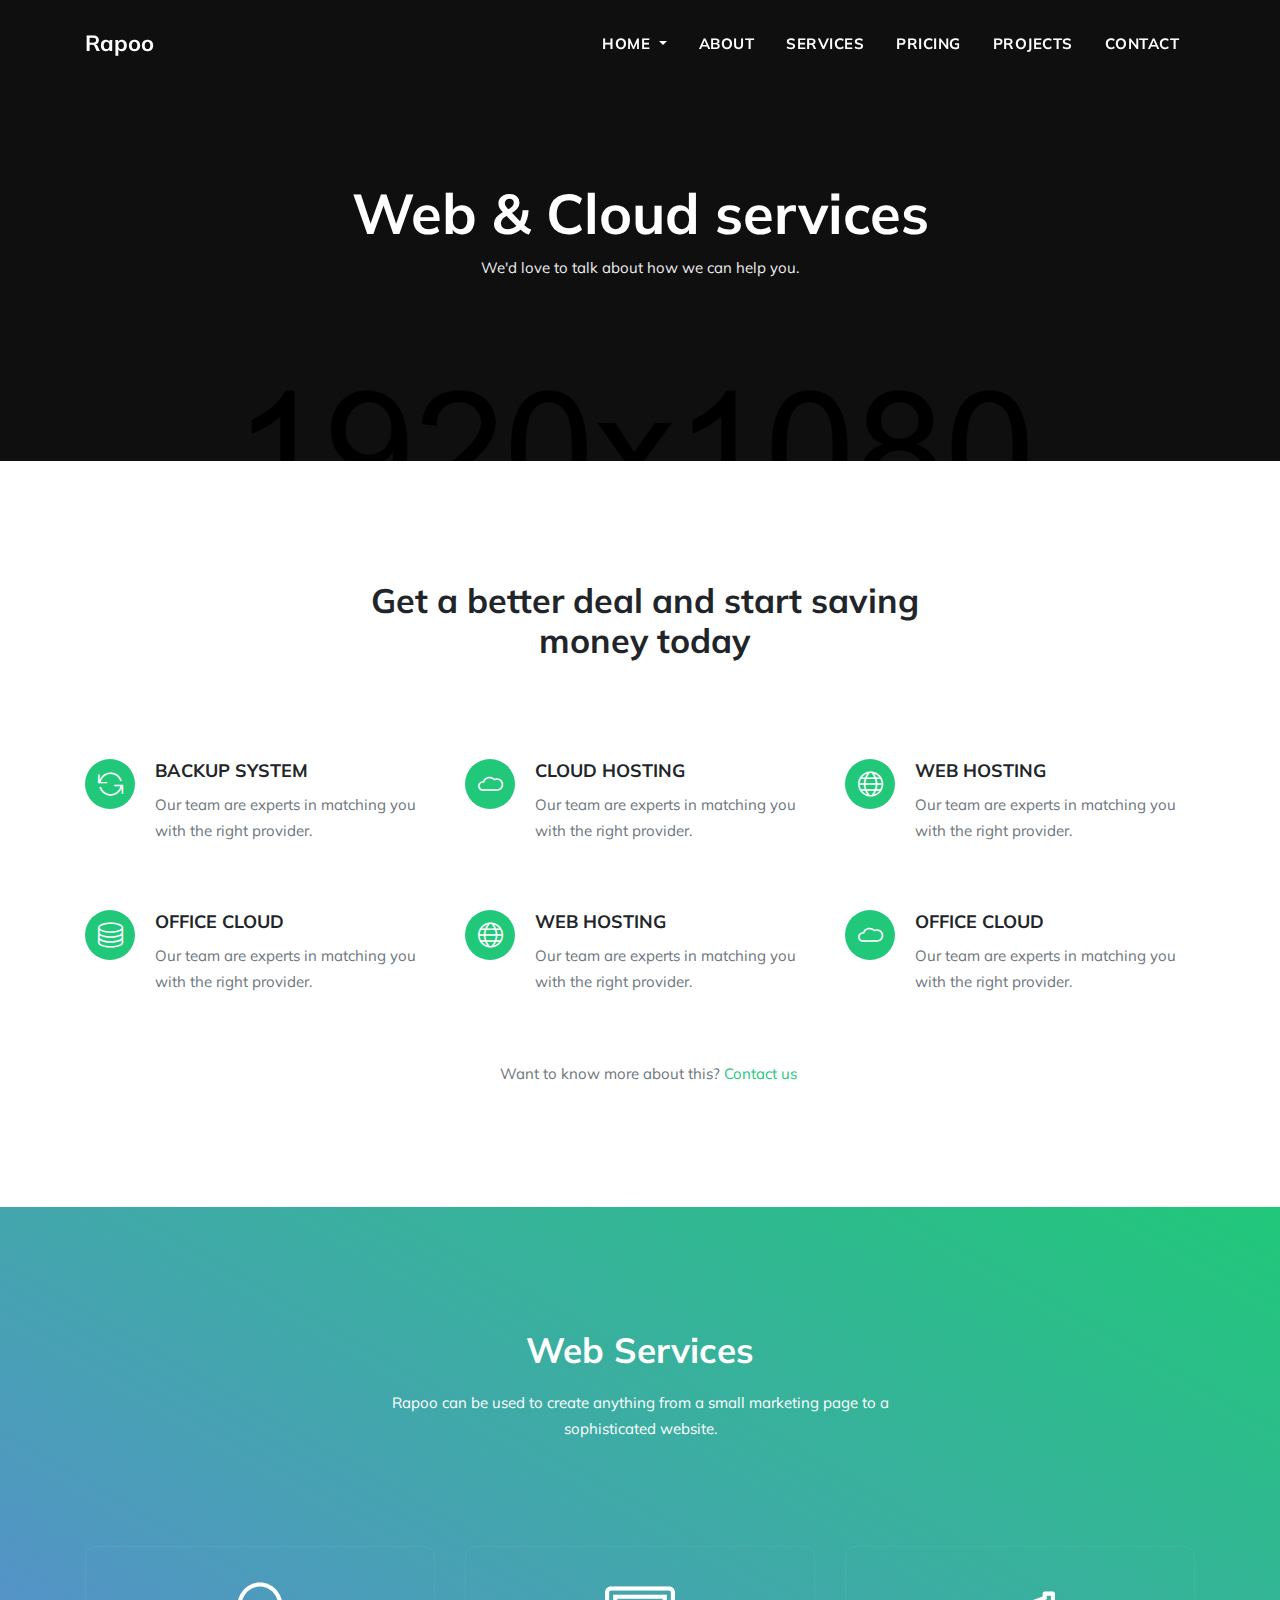
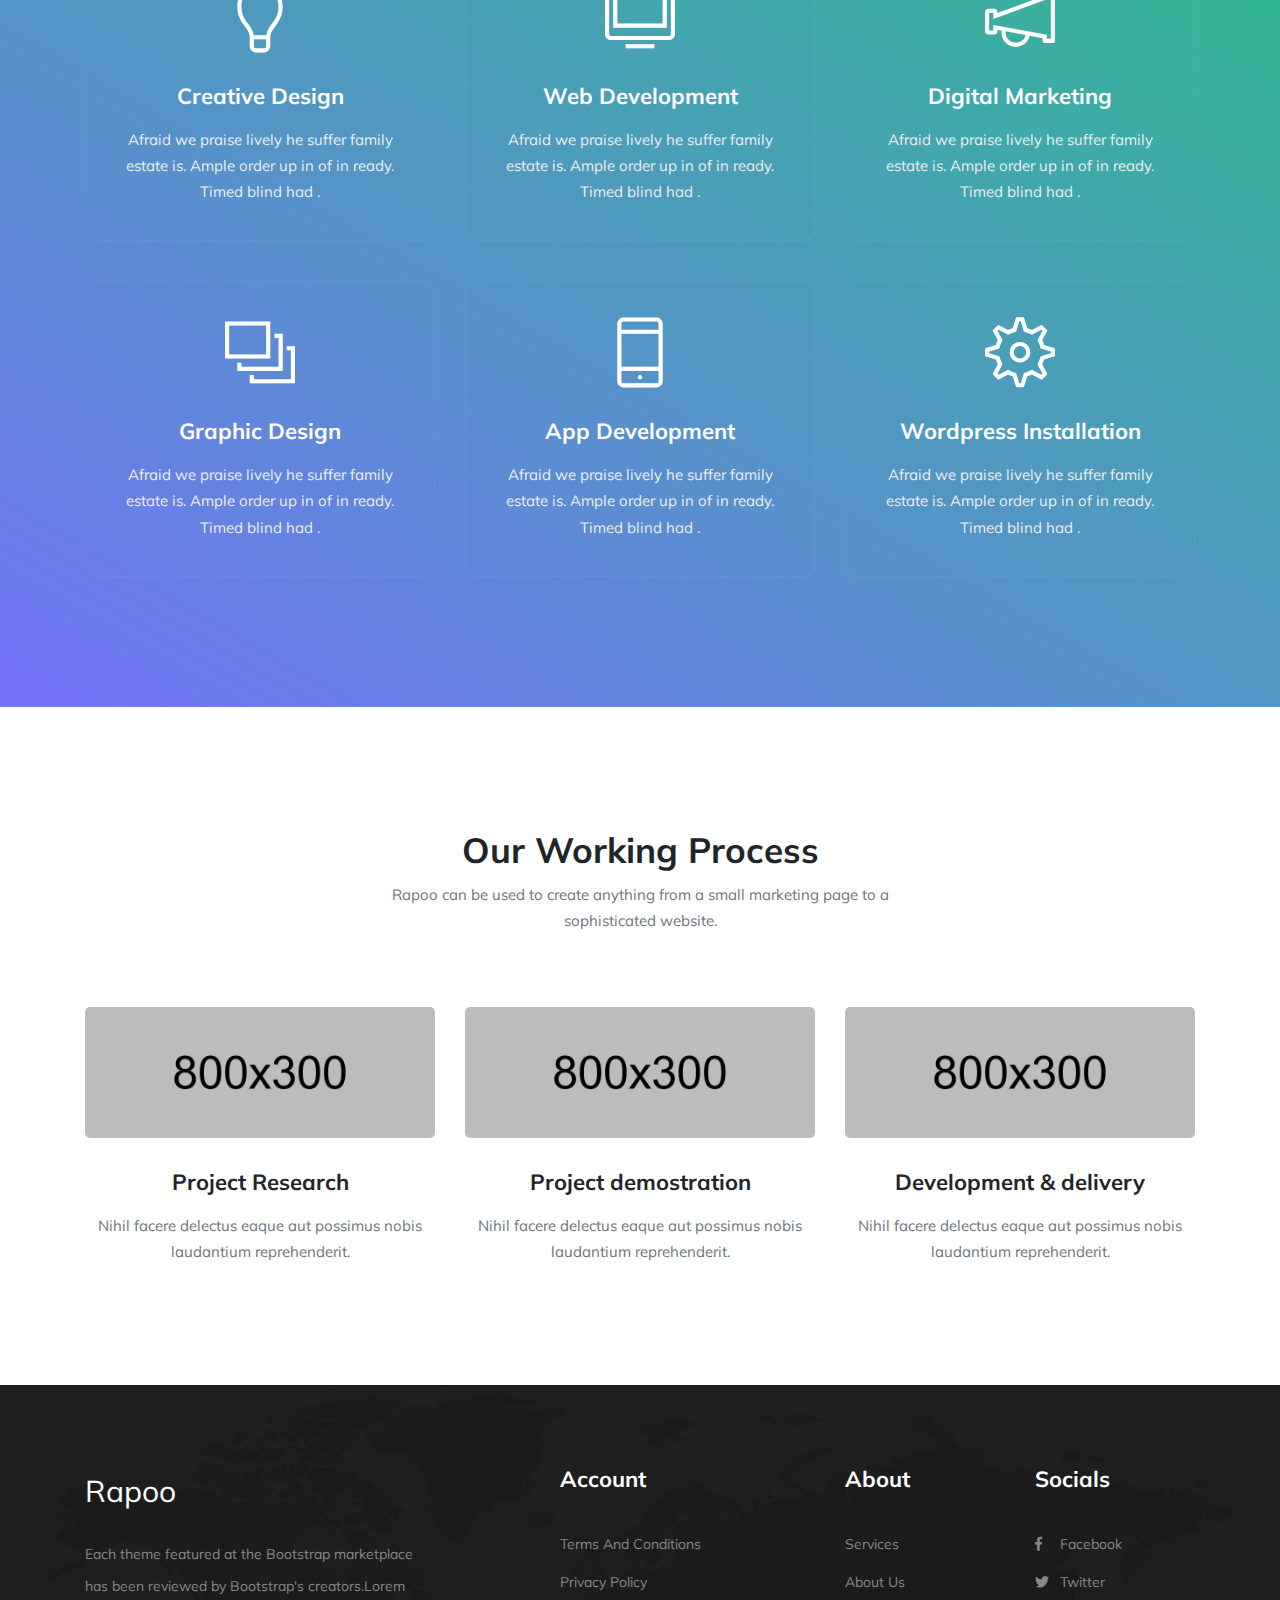
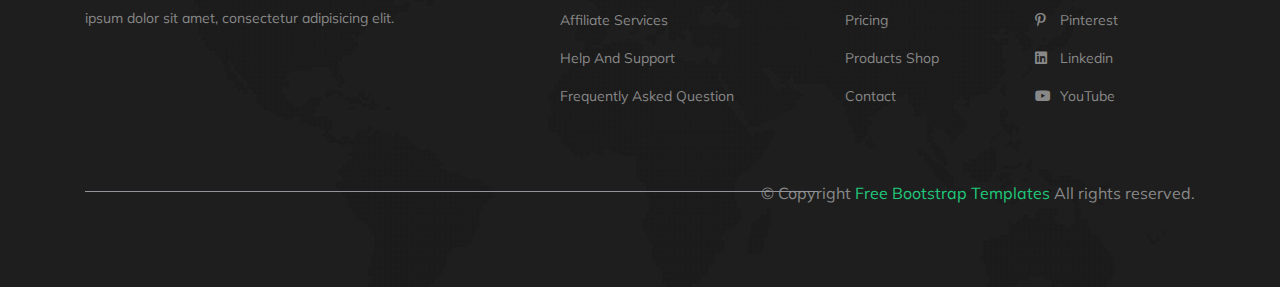
<file: service.html>
<!doctype html>
<html lang="en">

<head>
    <!-- Required meta tags -->
    <meta charset="utf-8">
    <meta name="viewport" content="width=device-width, initial-scale=1, shrink-to-fit=no">
    <meta name="description" content="it">
    <meta name="keywords" content="Rapoo,creative, agency, startup, Mobicon,onepage, clean, modern,business, company,it">
    <meta name="author" content="Dreambuzz">

    <!-- Plugins CSS -->
    <link rel="stylesheet" href="assets/css/bootstrap.min.css">
    <link rel="stylesheet" href="assets/fonts/themify/themify-icons.css">

    <link rel="stylesheet" href="assets/css/slick.css">
    <link rel="stylesheet" href="assets/css/slick-theme.css">
    <link rel="stylesheet" href="assets/css/all.css">

    <!-- Theme CSS -->
    <link rel="stylesheet" href="assets/css/style.css">
    <link rel="stylesheet" href="assets/css/responsive.css">

    <title>Rapoo- It solutions &amp; Corporate template</title>
</head>




<body class="top-header">

    <!-- LOADER TEMPLATE -->
    <div id="page-loader">
        <div class="loader-icon fa fa-spin colored-border"></div>
    </div>
    <!-- /LOADER TEMPLATE -->

    <!-- NAVBAR
    ================================================= -->
    <nav class="navbar navbar-expand-lg navbar-dark trans-navigation fixed-top navbar-togglable">
            <div class="container">
                <a class="navbar-brand" href="index.html">
                    <h3>Rapoo</h3>
                </a>
                <!-- Toggler -->
                <button class="navbar-toggler" type="button" data-toggle="collapse" data-target="#navbarCollapse" aria-controls="navbarCollapse" aria-expanded="false" aria-label="Toggle navigation">
                    <span class="fa fa-bars"></span>
                </button>

                <!-- Collapse -->
                <div class="collapse navbar-collapse" id="navbarCollapse">
                    <!-- Links -->
                    <ul class="navbar-nav ml-auto">
                        <li class="nav-item dropdown">
                            <a class="nav-link dropdown-toggle" href="#" id="navbarWelcome" role="button" data-toggle="dropdown" aria-haspopup="true" aria-expanded="false">
                                Home
                            </a>
                            <div class="dropdown-menu" aria-labelledby="navbarWelcome">
                                 <a class="dropdown-item " href="index.html">
                                    Home-1
                                </a>
                                <a class="dropdown-item " href="index-2.html">
                                    Home-2
                                </a> 
                                <a class="dropdown-item " href="index-3.html">
                                    Home-3
                                </a>
                                <a class="dropdown-item " href="index-4.html">
                                    Home-4
                                </a>
                            </div>
                        </li>
                        <li class="nav-item ">
                            <a href="about.html" class="nav-link js-scroll-trigger">
                                About
                            </a>
                        </li>
                        <li class="nav-item ">
                            <a href="service.html" class="nav-link js-scroll-trigger">
                                Services
                            </a>
                        </li>
                        <li class="nav-item ">
                            <a href="pricing.html" class="nav-link js-scroll-trigger">
                                Pricing
                            </a>
                        </li>

                        <li class="nav-item ">
                            <a href="project.html" class="nav-link js-scroll-trigger">
                                Projects
                            </a>
                        </li>

                        <li class="nav-item ">
                            <a href="contact.html" class="nav-link">
                                Contact
                            </a>
                        </li>
                    </ul>
                </div> <!-- / .navbar-collapse -->
            </div> <!-- / .container -->
        </nav>


    <!-- HERO
    ================================================== -->
    <section class="page-banner-area page-service">
        <div class="overlay"></div>
        <!-- Content -->
        <div class="container">
            <div class="row justify-content-center">
                <div class="col-lg-9 col-md-12 col-12 text-center">
                    <div class="page-banner-content">
                        <h1 class="display-4 font-weight-bold">Web &amp; Cloud services</h1>
                        <p>We'd love to talk about how we can help you.</p>
                    </div>
                </div>
            </div> <!-- / .row -->
        </div> <!-- / .container -->
    </section>

    <!-- SECTIONS
    ================================================== -->
    <!-- SERVICE-1
    ================================================== -->
    <section class="section" id="service">
        <div class="container">
            <div class="row justify-content-center mb-5">
                <div class="col-lg-7 pl-4 text-center">
                    <div class="service-heading">
                        <h1>Get a better deal and start saving money today</h1>
                    </div>
                </div>
            </div>
            
            <div class="row justify-content-center">
                <div class="col-lg-4 col-md-6">
                    <div class="service-block media">
                        <div class="service-icon">
                            <i class="ti-reload"></i>
                        </div>
                        <div class="service-inner-content media-body">
                            <h4>Backup System</h4>
                            <p>Our team are experts in matching you with the right provider.</p>
                        </div>
                    </div>
                </div>
                
                <div class="col-lg-4 mb-3 col-md-6">
                    <div class="service-block media">
                        <div class="service-icon">
                            <i class="ti-cloud"></i>
                        </div>
                        <div class="service-inner-content media-body">
                            <h4>Cloud Hosting</h4>
                            <p>Our team are experts in matching you with the right provider.</p>
                        </div>
                    </div>
                </div>
                
                <div class="col-lg-4 mb-3 col-md-6">
                    <div class="service-block media ">
                        <div class="service-icon">
                            <i class="ti-world"></i>
                        </div>
                        <div class="service-inner-content media-body">
                            <h4>Web hosting</h4>
                            <p>Our team are experts in matching you with the right provider.</p>
                        </div>
                    </div>
                </div>
                
                <div class="col-lg-4 mb-3 col-md-6">
                    <div class="service-block media ">
                        <div class="service-icon">
                            <i class="ti-server"></i>
                        </div>
                        <div class="service-inner-content media-body">
                            <h4>Office Cloud</h4>
                            <p>Our team are experts in matching you with the right provider.</p>
                        </div>
                    </div>
                </div>
                
                <div class="col-lg-4 col-md-6">
                    <div class="service-block media">
                        <div class="service-icon">
                            <i class="ti-world"></i>
                        </div>
                        <div class="service-inner-content media-body">
                            <h4>Web hosting</h4>
                            <p>Our team are experts in matching you with the right provider.</p>
                        </div>
                    </div>
                </div>
                
                <div class="col-lg-4 col-md-6">
                    <div class="service-block media">
                        <div class="service-icon">
                            <i class="ti-cloud"></i>
                        </div>
                        <div class="service-inner-content media-body">
                            <h4>Office Cloud</h4>
                            <p>Our team are experts in matching you with the right provider.</p>
                        </div>
                    </div>
                </div>
            </div>   
            
            <div class="row">
                <div class="col-lg-12 text-center">
                    <p class="pl-3">Want to know more about this? <a href="#">Contact us</a></p>
                </div>
            </div>    
        </div>
    </section>



    <!-- Web services
    ================================================== -->
    <section class="section bg-primary" id="services-2">
        <div class="container">
            <div class="row justify-content-center mb-4">
                <div class="col-md-8 col-lg-6 text-center">
                    <div class="section-heading">
                        <!-- Heading -->
                        <h2 class="section-title text-white">
                            Web Services
                        </h2>

                        <!-- Subheading -->
                        <p class="text-white">
                            Rapoo can be used to create anything from a small marketing page to a sophisticated website.
                        </p>

                    </div>
                </div>
            </div> <!-- / .row -->

            <div class="row">
                <div class="col-lg-4 col-sm-6 col-md-6 mb-30">
                    <div class="web-service-block">
                        <i class="ti-light-bulb"></i>
                        <h3>Creative Design</h3>
                        <p>Afraid we praise lively he suffer family estate is. Ample order up in of in ready. Timed blind had .</p>
                    </div>
                </div>
                <div class="col-lg-4 col-sm-6 col-md-6 mb-30">
                    <div class="web-service-block">
                        <i class="ti-desktop"></i>
                        <h3>Web Development</h3>
                        <p>Afraid we praise lively he suffer family estate is. Ample order up in of in ready. Timed blind had .</p>
                    </div>
                </div>
                <div class="col-lg-4 col-sm-6 col-md-6 mb-30">
                    <div class="web-service-block">
                        <i class="ti-announcement"></i>
                        <h3>Digital Marketing</h3>
                        <p>Afraid we praise lively he suffer family estate is. Ample order up in of in ready. Timed blind had .</p>
                    </div>
                </div>

                <div class="col-lg-4 col-sm-6 col-md-6 ">
                    <div class="web-service-block">
                        <i class="ti-layers-alt"></i>
                        <h3>Graphic Design</h3>
                        <p>Afraid we praise lively he suffer family estate is. Ample order up in of in ready. Timed blind had .</p>
                    </div>
                </div>
                <div class="col-lg-4 col-sm-6 col-md-6 ">
                    <div class="web-service-block">
                        <i class="ti-mobile"></i>
                        <h3>App Development</h3>
                        <p>Afraid we praise lively he suffer family estate is. Ample order up in of in ready. Timed blind had .</p>
                    </div>
                </div>
                <div class="col-lg-4 col-sm-6 col-md-6 ">
                    <div class="web-service-block">
                        <i class="ti-settings"></i>
                        <h3>Wordpress Installation</h3>
                        <p>Afraid we praise lively he suffer family estate is. Ample order up in of in ready. Timed blind had .</p>
                    </div>
                </div>
            </div>
        </div>
    </section>

   
   <!-- Working Process
    ================================================== -->
    <section class="section" id="process">
        <div class="container">
            <div class="row justify-content-center mb-4">
                <div class="col-md-8 col-lg-6 text-center">

                    <!-- Heading -->
                    <h2 class="section-title mb-2">
                        Our Working process
                    </h2>

                    <!-- Subheading -->
                    <p class="mb-5">
                        Rapoo can be used to create anything from a small marketing page to a sophisticated website.
                    </p>

                </div>
            </div> <!-- / .row -->

            <div class="row justify-content-center">
                <div class="col-lg-4 col-sm-6 col-md-6">
                    <div class="process-block">
                        <img src="assets/img/process/process-1.jpg" alt="" class="img-fluid">

                        <h3>Project Research</h3>
                        <p>Nihil facere delectus eaque aut possimus nobis laudantium reprehenderit.</p>
                    </div>
                </div>
                <div class="col-lg-4 col-sm-6 col-md-6">
                    <div class="process-block">
                        <img src="assets/img/process/process-2.jpg" alt="" class="img-fluid">

                        <h3>Project demostration</h3>
                        <p>Nihil facere delectus eaque aut possimus nobis laudantium reprehenderit.</p>
                    </div>
                </div>
                <div class="col-lg-4 col-sm-6 col-md-6">
                    <div class="process-block">
                        <img src="assets/img/process/process-3.jpg" alt="" class="img-fluid">

                        <h3>Development & delivery</h3>
                        <p>Nihil facere delectus eaque aut possimus nobis laudantium reprehenderit.</p>
                    </div>
                </div>
            </div>
        </div>
    </section>
    
    <!-- FOOTER
    ================================================== -->
    <footer class="section " id="footer">
        <div class="overlay footer-overlay"></div>
        <!--Content -->
        <div class="container">
            <div class="row justify-content-start">
                <div class="col-lg-4 col-sm-12">
                    <div class="footer-widget">
                        <!-- Brand -->
                        <a href="#" class="footer-brand text-white">
                            Rapoo
                        </a>
                        <p>Each theme featured at the Bootstrap marketplace has been reviewed by Bootstrap's creators.Lorem ipsum dolor sit amet, consectetur adipisicing elit.</p>
                    </div>
                </div>

                <div class="col-lg-3 ml-lg-auto col-sm-12">
                    <div class="footer-widget">
                        <h3>Account</h3>
                        <!-- Links -->
                        <ul class="footer-links ">
                            <li>
                                <a href="#">
                                    Terms and conditions
                                </a>
                            </li>
                            <li>
                                <a href="#">
                                    Privacy policy
                                </a>
                            </li>
                            <li>
                                <a href="#">
                                    Affiliate services
                                </a>
                            </li>
                            <li>
                                <a href="#">
                                    Help and support
                                </a>
                            </li>
                            <li>
                                <a href="#">
                                    Frequently Asked Question
                                </a>
                            </li>
                        </ul>
                    </div>
                </div>


                <div class="col-lg-2 col-sm-6">
                    <div class="footer-widget">
                        <h3>About</h3>
                        <!-- Links -->
                        <ul class="footer-links ">
                            <li>
                                <a href="#">
                                    Services
                                </a>
                            </li>
                            <li>
                                <a href="#">
                                    About Us
                                </a>
                            </li>
                            <li>
                                <a href="#">
                                    Pricing
                                </a>
                            </li>
                            <li>
                                <a href="#">
                                    Products Shop
                                </a>
                            </li>

                            <li>
                                <a href="#">
                                    Contact
                                </a>
                            </li>
                        </ul>
                    </div>
                </div>

                <div class="col-lg-2 col-sm-6">
                    <div class="footer-widget">
                        <h3>Socials</h3>
                        <!-- Links -->
                        <ul class="list-unstyled footer-links">
                            <li><a href="#"><i class="fab fa-facebook-f"></i>Facebook</a></li>
                            <li>
                            <a href="#"><i class="fab fa-twitter"></i>Twitter
                            </a></li>
                            <li><a href="#"><i class="fab fa-pinterest-p"></i>Pinterest
                            </a></li>
                            <li><a href="#"><i class="fab fa-linkedin"></i>linkedin
                            </a></li>
                            <li><a href="#"><i class="fab fa-youtube"></i>YouTube
                            </a></li>
                        </ul>
                    </div>
                </div>
            </div> <!-- / .row -->


            <div class="row text-right pt-5">
                <div class="col-lg-12">
                    <!-- Copyright -->
                    <p class="footer-copy ">
                        &copy; Copyright <span class="current-year"><a href="https://themefisher.com/free-bootstrap-templates">Free Bootstrap Templates</a></span> All rights reserved.
                    </p>
                </div>
            </div> <!-- / .row -->
        </div> <!-- / .container -->
    </footer>


    <!--  Page Scroll to Top  -->
    <a class="scroll-to-top js-scroll-trigger" href=".top-header">
        <i class="fa fa-angle-up"></i>
    </a>

    <!-- JAVASCRIPT
    ================================================== -->
    <!-- Global JS -->
    <script src="assets/js/jquery.min.js"></script>
    <script src="assets/js/popper.min.js"></script>

    <!-- Plugins JS -->
    <script src="assets/js/bootstrap.min.js"></script>

    <!-- Slick JS -->
    <script src="assets/js/jquery.easing.1.3.js"></script>
    <script src="assets/js/slick.min.js"></script>
    <!-- Theme JS -->
    <script src="assets/js/theme.js"></script>


</body>

</html>
</file>
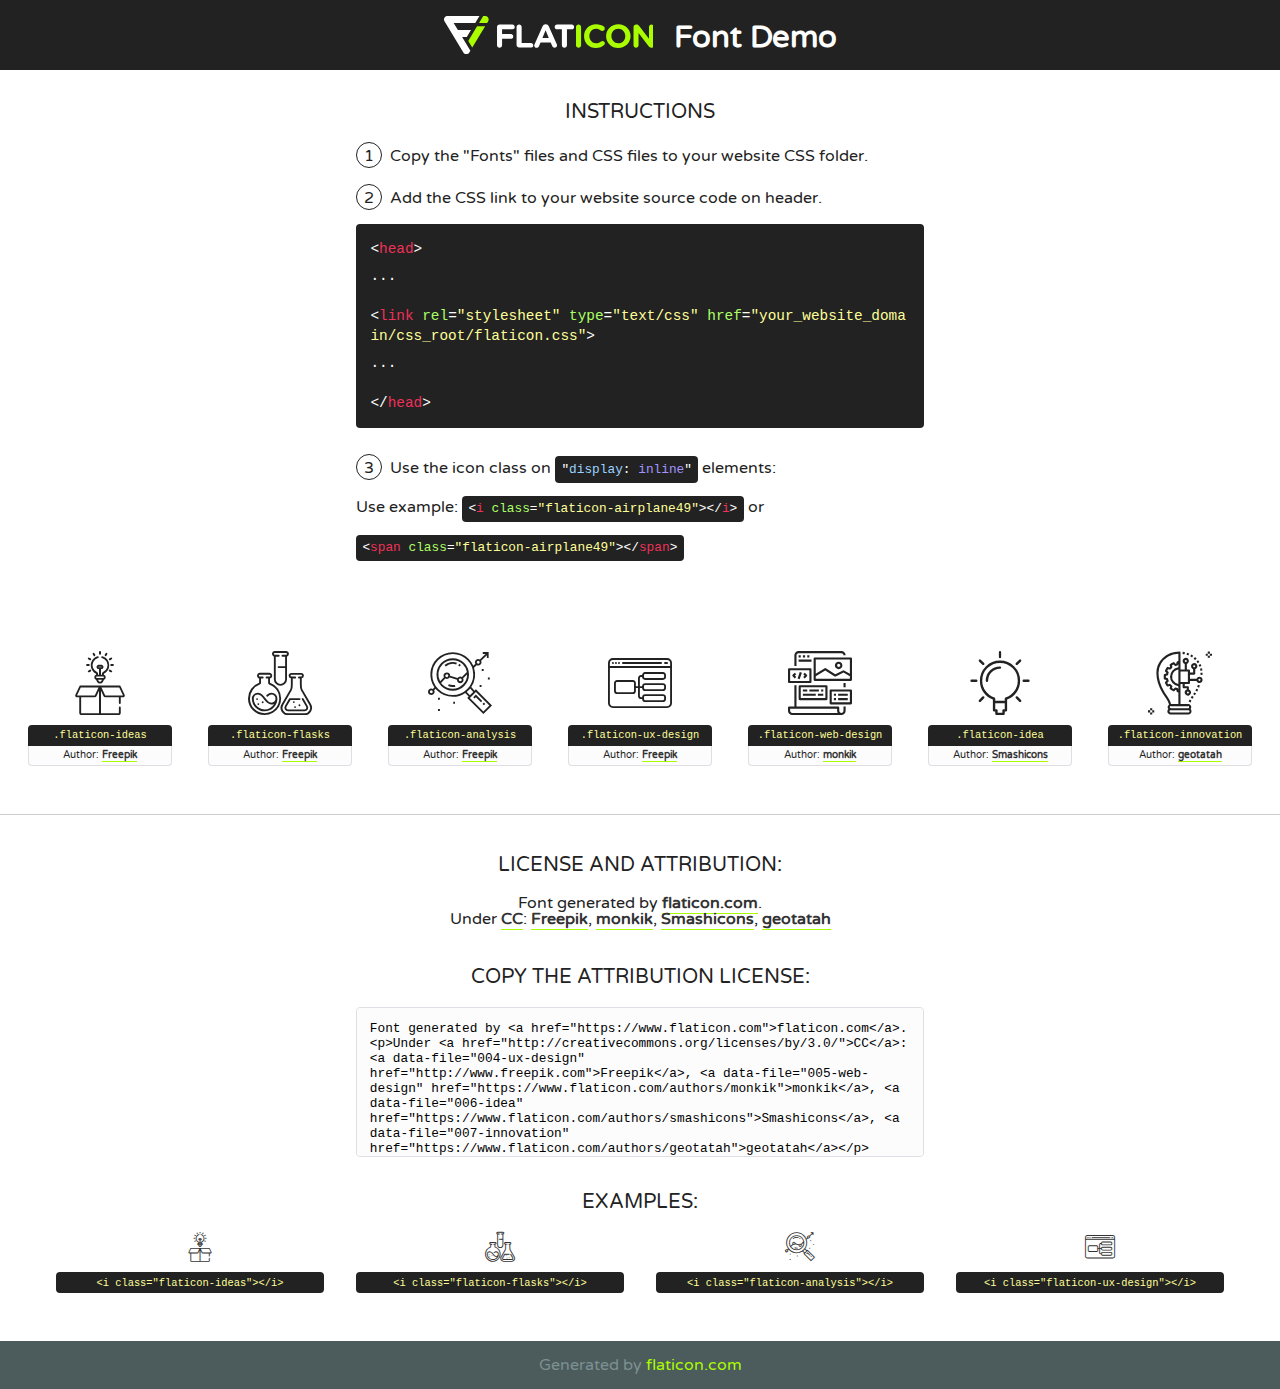
<file: fonts/flaticon/font/flaticon.html>
<!DOCTYPE html>
<!--
  Flaticon icon font: Flaticon
  Creation date: 20/03/2019 02:18
-->
<html>
<!DOCTYPE html>
<html>

<head>
    <title>Flaticon WebFont</title>
    <link href="http://fonts.googleapis.com/css?family=Varela+Round" rel="stylesheet" type="text/css" />
    <link rel="stylesheet" type="text/css" href="flaticon.css">
    <meta charset="UTF-8">
    <style>
    html, body, div, span, applet, object, iframe,
    h1, h2, h3, h4, h5, h6, p, blockquote, pre,
    a, abbr, acronym, address, big, cite, code,
    del, dfn, em, img, ins, kbd, q, s, samp,
    small, strike, strong, sub, sup, tt, var,
    b, u, i, center,
    dl, dt, dd, ol, ul, li,
    fieldset, form, label, legend,
    table, caption, tbody, tfoot, thead, tr, th, td,
    article, aside, canvas, details, embed, 
    figure, figcaption, footer, header, hgroup, 
    menu, nav, output, ruby, section, summary,
    time, mark, audio, video {
        margin: 0;
        padding: 0;
        border: 0;
        font-size: 100%;
        font: inherit;
        vertical-align: baseline;
    }
    /* HTML5 display-role reset for older browsers */
    article, aside, details, figcaption, figure, 
    footer, header, hgroup, menu, nav, section {
        display: block;
    }
    body {
        line-height: 1;
    }
    ol, ul {
        list-style: none;
    }
    blockquote, q {
        quotes: none;
    }
    blockquote:before, blockquote:after,
    q:before, q:after {
        content: '';
        content: none;
    }
    table {
        border-collapse: collapse;
        border-spacing: 0;
    }
    body {
        font-family: 'Varela Round', Helvetica, Arial, sans-serif;
        font-size: 16px;
        color: #222;
    }
    a {
        color: #333;
        border-bottom: 1px solid #a9fd00;
        font-weight: bold;
        text-decoration: none;
    }
    * {
        -moz-box-sizing: border-box;
        -webkit-box-sizing: border-box;
        box-sizing: border-box;
        margin: 0;
        padding: 0;
    }
    [class^="flaticon-"]:before, [class*=" flaticon-"]:before, [class^="flaticon-"]:after, [class*=" flaticon-"]:after {
        font-family: Flaticon;
        font-size: 30px;
        font-style: normal;
        margin-left: 20px;
        color: #333;
    }
    .wrapper {
        max-width: 600px;
        margin: auto;
        padding: 0 1em;
    }
    .title {
        font-size: 1.25em;
        text-align: center;
        margin-bottom: 1em;
        text-transform: uppercase;
    }
    header {
        text-align: center;
        background-color: #222;
        color: #fff;
        padding: 1em;
    }
    header .logo {
        width: 210px;
        height: 38px;
        display: inline-block;
        vertical-align: middle;
        margin-right: 1em;
        border: none;
    }
    header strong {
        font-size: 1.95em;
        font-weight: bold;
        vertical-align: middle;
        margin-top: 5px;
        display: inline-block;
    }
    .demo {
        margin: 2em auto;
        line-height: 1.25em;
    }
    .demo ul li {
        margin-bottom: 1em;
    }
    .demo ul li .num {
        color: #222;
        border-radius: 20px;
        display: inline-block;
        width: 26px;
        padding: 3px;
        height: 26px;
        text-align: center;
        margin-right: 0.5em;
        border: 1px solid #222;
    }
    .demo ul li code {
        background-color: #222;
        border-radius: 4px;
        padding: 0.25em 0.5em;
        display: inline-block;
        color: #fff;
        font-family: Consolas,Monaco,Lucida Console,Liberation Mono,DejaVu Sans Mono,Bitstream Vera Sans Mono,Courier New, monospace;
        font-weight: lighter;
        margin-top: 1em;
        font-size: 0.8em;
        word-break: break-all;
    }
    .demo ul li code.big {
        padding: 1em;
        font-size: 0.9em;
    }
    .demo ul li code .red {
        color: #EF3159;
    }
    .demo ul li code .green {
        color: #ACFF65;
    }
    .demo ul li code .yellow {
        color: #FFFF99;
    }
    .demo ul li code .blue {
        color: #99D3FF;
    }
    .demo ul li code .purple {
        color: #A295FF;
    }
    .demo ul li code .dots {
        margin-top: 0.5em;
        display: block;
    }
    #glyphs {
        border-bottom: 1px solid #ccc;
        padding: 2em 0;
        text-align: center;
    }
    .glyph {
        display: inline-block;
        width: 9em;
        margin: 1em;
        text-align: center;
        vertical-align: top;
        background: #FFF;
    }
    .glyph .glyph-icon {
        padding: 10px;
        display: block;
        font-family:"Flaticon";
        font-size: 64px;
        line-height: 1;
    }
    .glyph .glyph-icon:before {
        font-size: 64px;
        color: #222;
        margin-left: 0;
    }
    .class-name {
        font-size: 0.65em;
        background-color: #222;
        color: #fff;
        border-radius: 4px 4px 0 0;
        padding: 0.5em;
        color: #FFFF99;
        font-family: Consolas,Monaco,Lucida Console,Liberation Mono,DejaVu Sans Mono,Bitstream Vera Sans Mono,Courier New, monospace;
    }
    .author-name {
        font-size: 0.6em;
        background-color: #fcfcfd;
        border: 1px solid #DEDEE4;
        border-top: 0;
        border-radius: 0 0 4px 4px;
        padding: 0.5em;
    }
    .class-name:last-child {
        font-size: 10px;
        color:#888;
    }
    .class-name:last-child a {
        font-size: 10px;
        color:#555;
    }
    .class-name:last-child a:hover {
        color:#a9fd00;
    }
    .glyph > input {
        display: block;
        width: 100px;
        margin: 5px auto;
        text-align: center;
        font-size: 12px;
        cursor: text;
    }
    .glyph > input.icon-input {
        font-family:"Flaticon";
        font-size: 16px;
        margin-bottom: 10px;
    }
    .attribution .title {
        margin-top: 2em;
    }
    .attribution textarea {
        background-color: #fcfcfd;
        padding: 1em;
        border: none;
        box-shadow: none;
        border: 1px solid #DEDEE4;
        border-radius: 4px;
        resize: none;
        width: 100%;
        height: 150px;
        font-size: 0.8em;
        font-family: Consolas,Monaco,Lucida Console,Liberation Mono,DejaVu Sans Mono,Bitstream Vera Sans Mono,Courier New, monospace;
        -webkit-appearance: none;
    }
    .iconsuse {
        margin: 2em auto;
        text-align: center;
        max-width: 1200px;
    }
    .iconsuse:after {
        content: '';
        display: table;
        clear: both;
    }
    .iconsuse .image {
        float: left;
        width: 25%;
        padding: 0 1em;
    }
    .iconsuse .image p {
        margin-bottom: 1em;
    }
    .iconsuse .image span {
        display: block;
        font-size: 0.65em;
        background-color: #222;
        color: #fff;
        border-radius: 4px;
        padding: 0.5em;
        color: #FFFF99;
        margin-top: 1em;
        font-family: Consolas,Monaco,Lucida Console,Liberation Mono,DejaVu Sans Mono,Bitstream Vera Sans Mono,Courier New, monospace;
    }
    #footer {
        text-align: center;
        background-color: #4C5B5C;
        color: #7c9192;
        padding: 1em;
    }
    #footer a {
        border: none;
        color: #a9fd00;
        font-weight: normal;
    }
    @media (max-width: 960px) {
        .iconsuse .image {
            width: 50%;
        }
    }
    @media (max-width: 560px) {
        .iconsuse .image {
            width: 100%;
        }
    }
    </style>
</head>

<body class="characters-off">

    <header>
        <a href="https://www.flaticon.com" target="_blank" class="logo">
            <svg version="1.1" xmlns="http://www.w3.org/2000/svg" xmlns:xlink="http://www.w3.org/1999/xlink" xmlns:a="http://ns.adobe.com/AdobeSVGViewerExtensions/3.0/" viewBox="0 0 560.875 102.036" enable-background="new 0 0 560.875 102.036" xml:space="preserve">
                <defs>
                </defs>
                <g>
                    <g class="letters">
                        <path fill="#ffffff" d="M141.596,29.675c0-3.777,2.985-6.767,6.764-6.767h34.438c3.426,0,6.15,2.728,6.15,6.15
                        c0,3.43-2.724,6.149-6.15,6.149h-27.674v13.091h23.719c3.429,0,6.151,2.724,6.151,6.15c0,3.43-2.723,6.149-6.151,6.149h-23.719
                        v17.574c0,3.773-2.986,6.761-6.764,6.761c-3.779,0-6.764-2.989-6.764-6.761V29.675z"></path>
                        <path fill="#ffffff" d="M193.844,29.149c0-3.781,2.985-6.767,6.764-6.767c3.776,0,6.763,2.985,6.763,6.767v42.957h25.039
                        c3.426,0,6.149,2.726,6.149,6.153c0,3.425-2.723,6.15-6.149,6.15h-31.802c-3.779,0-6.764-2.986-6.764-6.768V29.149z"></path>
                        <path fill="#ffffff" d="M241.891,75.71l21.438-48.407c1.492-3.341,4.215-5.357,7.906-5.357h0.792
                        c3.686,0,6.323,2.017,7.815,5.357l21.439,48.407c0.436,0.967,0.701,1.845,0.701,2.723c0,3.602-2.809,6.501-6.414,6.501
                        c-3.161,0-5.269-1.845-6.499-4.655l-4.132-9.661h-27.059l-4.301,10.102c-1.144,2.631-3.426,4.214-6.237,4.214
                        c-3.517,0-6.24-2.81-6.24-6.325C241.1,77.64,241.451,76.677,241.891,75.71z M279.932,58.666l-8.521-20.297l-8.526,20.297H279.932
                        z"></path>
                        <path fill="#ffffff" d="M314.864,35.387H301.86c-3.429,0-6.239-2.813-6.239-6.238c0-3.429,2.811-6.24,6.239-6.24h39.533
                        c3.426,0,6.237,2.811,6.237,6.24c0,3.425-2.811,6.238-6.237,6.238h-13.001v42.785c0,3.773-2.99,6.761-6.764,6.761
                        c-3.779,0-6.764-2.989-6.764-6.761V35.387z"></path>
                        <path fill="#A9FD00" d="M352.615,29.149c0-3.781,2.985-6.767,6.767-6.767c3.774,0,6.761,2.985,6.761,6.767v49.024
                        c0,3.773-2.987,6.761-6.761,6.761c-3.781,0-6.767-2.989-6.767-6.761V29.149z"></path>
                        <path fill="#A9FD00" d="M374.132,53.836v-0.179c0-17.481,13.178-31.801,32.065-31.801c9.22,0,15.459,2.458,20.557,6.238
                        c1.402,1.054,2.637,2.985,2.637,5.357c0,3.692-2.985,6.59-6.681,6.59c-1.845,0-3.071-0.702-4.044-1.319
                        c-3.776-2.813-7.729-4.393-12.562-4.393c-10.364,0-17.831,8.611-17.831,19.154v0.173c0,10.542,7.291,19.329,17.831,19.329
                        c5.715,0,9.492-1.756,13.359-4.834c1.049-0.874,2.458-1.491,4.039-1.491c3.429,0,6.325,2.813,6.325,6.236
                        c0,2.106-1.056,3.78-2.282,4.834c-5.539,4.834-12.036,7.733-21.878,7.733C387.572,85.464,374.132,71.493,374.132,53.836z"></path>
                        <path fill="#A9FD00" d="M433.009,53.836v-0.179c0-17.481,13.79-31.801,32.766-31.801c18.981,0,32.592,14.143,32.592,31.628v0.173
                        c0,17.483-13.785,31.807-32.769,31.807C446.625,85.464,433.009,71.32,433.009,53.836z M484.224,53.836v-0.179
                        c0-10.539-7.725-19.326-18.626-19.326c-10.893,0-18.449,8.611-18.449,19.154v0.173c0,10.542,7.73,19.329,18.626,19.329
                        C476.676,72.986,484.224,64.378,484.224,53.836z"></path>
                        <path fill="#A9FD00" d="M506.233,29.321c0-3.774,2.99-6.763,6.767-6.763h1.401c3.252,0,5.183,1.583,7.029,3.953l26.093,34.265
                        V29.059c0-3.692,2.99-6.677,6.681-6.677c3.683,0,6.671,2.985,6.671,6.677v48.934c0,3.78-2.987,6.765-6.764,6.765h-0.436
                        c-3.257,0-5.188-1.581-7.034-3.953l-27.056-35.492v32.944c0,3.687-2.985,6.676-6.678,6.676c-3.683,0-6.673-2.989-6.673-6.676
                        V29.321z"></path>
                    </g>
                    <g class="insignia">
                        <path fill="#ffffff" d="M48.372,56.137h12.517l11.156-18.537H37.186L25.688,18.539h57.825L94.668,0H9.271
                        C5.925,0,2.842,1.801,1.198,4.716c-1.644,2.907-1.593,6.482,0.134,9.343l50.38,83.501c1.678,2.781,4.689,4.476,7.938,4.476
                        c3.246,0,6.257-1.695,7.935-4.476l2.898-4.804L48.372,56.137z"></path>
                        <g class="i">
                            <path fill="#A9FD00" d="M93.575,18.539h0.031v0.004l21.652,0.004l2.705-4.488c1.727-2.861,1.778-6.436,0.133-9.343
                            C116.454,1.801,113.371,0,110.026,0h-5.294L93.575,18.539z"></path>
                            <polygon fill="#A9FD00" points="88.291,27.356 64.725,66.486 75.519,84.404 109.942,27.356"></polygon>
                        </g>
                    </g>
                </g>
            </svg>
        </a>
        <strong>Font Demo</strong>
    </header>


    <section class="demo wrapper">

        <p class="title">Instructions</p>

        <ul>
            <li>
                <span class="num">1</span>Copy the "Fonts" files and CSS files to your website CSS folder.
            </li>
            <li>
                <span class="num">2</span>Add the CSS link to your website source code on header.
                <code class="big">
                    &lt;<span class="red">head</span>&gt;
                    <br/><span class="dots">...</span>
                    <br/>&lt;<span class="red">link</span> <span class="green">rel</span>=<span class="yellow">"stylesheet"</span> <span class="green">type</span>=<span class="yellow">"text/css"</span> <span class="green">href</span>=<span class="yellow">"your_website_domain/css_root/flaticon.css"</span>&gt;
                    <br/><span class="dots">...</span>
                    <br/>&lt;/<span class="red">head</span>&gt;
                </code>
            </li>

            <li>
                <p>
                    <span class="num">3</span>Use the icon class on <code>"<span class="blue">display</span>:<span class="purple"> inline</span>"</code> elements:
                    <br />
                    Use example: <code>&lt;<span class="red">i</span> <span class="green">class</span>=<span class="yellow">&quot;flaticon-airplane49&quot;</span>&gt;&lt;/<span class="red">i</span>&gt;</code> or <code>&lt;<span class="red">span</span> <span class="green">class</span>=<span class="yellow">&quot;flaticon-airplane49&quot;</span>&gt;&lt;/<span class="red">span</span>&gt;</code>
            </li>
        </ul>

    </section>




   <section id="glyphs">          
    
      
        <div class="glyph"><div class="glyph-icon flaticon-ideas"></div>
            <div class="class-name">.flaticon-ideas</div>
            <div class="author-name">Author: <a data-file="001-ideas" href="http://www.freepik.com">Freepik</a> </div> 
        </div>        
        
        <div class="glyph"><div class="glyph-icon flaticon-flasks"></div>
            <div class="class-name">.flaticon-flasks</div>
            <div class="author-name">Author: <a data-file="002-flasks" href="http://www.freepik.com">Freepik</a> </div> 
        </div>        
        
        <div class="glyph"><div class="glyph-icon flaticon-analysis"></div>
            <div class="class-name">.flaticon-analysis</div>
            <div class="author-name">Author: <a data-file="003-analysis" href="http://www.freepik.com">Freepik</a> </div> 
        </div>        
        
        <div class="glyph"><div class="glyph-icon flaticon-ux-design"></div>
            <div class="class-name">.flaticon-ux-design</div>
            <div class="author-name">Author: <a data-file="004-ux-design" href="http://www.freepik.com">Freepik</a> </div> 
        </div>        
        
        <div class="glyph"><div class="glyph-icon flaticon-web-design"></div>
            <div class="class-name">.flaticon-web-design</div>
            <div class="author-name">Author: <a data-file="005-web-design" href="https://www.flaticon.com/authors/monkik">monkik</a> </div> 
        </div>        
        
        <div class="glyph"><div class="glyph-icon flaticon-idea"></div>
            <div class="class-name">.flaticon-idea</div>
            <div class="author-name">Author: <a data-file="006-idea" href="https://www.flaticon.com/authors/smashicons">Smashicons</a> </div> 
        </div>        
        
        <div class="glyph"><div class="glyph-icon flaticon-innovation"></div>
            <div class="class-name">.flaticon-innovation</div>
            <div class="author-name">Author: <a data-file="007-innovation" href="https://www.flaticon.com/authors/geotatah">geotatah</a> </div> 
        </div>        
        

    </section>



    <section class="attribution wrapper"   style="text-align:center;">

      <div class="title">License and attribution:</div><div class="attrDiv">Font generated by <a href="https://www.flaticon.com">flaticon.com</a>. <div><p>Under <a href="http://creativecommons.org/licenses/by/3.0/">CC</a>: <a data-file="004-ux-design" href="http://www.freepik.com">Freepik</a>, <a data-file="005-web-design" href="https://www.flaticon.com/authors/monkik">monkik</a>, <a data-file="006-idea" href="https://www.flaticon.com/authors/smashicons">Smashicons</a>, <a data-file="007-innovation" href="https://www.flaticon.com/authors/geotatah">geotatah</a></p>  </div>
      </div>
      <div class="title">Copy the Attribution License:</div>

    <textarea onclick="this.focus();this.select();">Font generated by &lt;a href=&quot;https://www.flaticon.com&quot;&gt;flaticon.com&lt;/a&gt;. <p>Under <a href="http://creativecommons.org/licenses/by/3.0/">CC</a>: <a data-file="004-ux-design" href="http://www.freepik.com">Freepik</a>, <a data-file="005-web-design" href="https://www.flaticon.com/authors/monkik">monkik</a>, <a data-file="006-idea" href="https://www.flaticon.com/authors/smashicons">Smashicons</a>, <a data-file="007-innovation" href="https://www.flaticon.com/authors/geotatah">geotatah</a></p>  
     </textarea>

    </section>

    <section class="iconsuse">

          <div class="title">Examples:</div>            
             
            <div class="image">
                <p>
                    <i class="glyph-icon flaticon-ideas"></i> 
                    <span>&lt;i class=&quot;flaticon-ideas&quot;&gt;&lt;/i&gt;</span>
                </p>
            </div>
            
            <div class="image">
                <p>
                    <i class="glyph-icon flaticon-flasks"></i> 
                    <span>&lt;i class=&quot;flaticon-flasks&quot;&gt;&lt;/i&gt;</span>
                </p>
            </div>
            
            <div class="image">
                <p>
                    <i class="glyph-icon flaticon-analysis"></i> 
                    <span>&lt;i class=&quot;flaticon-analysis&quot;&gt;&lt;/i&gt;</span>
                </p>
            </div>
            
            <div class="image">
                <p>
                    <i class="glyph-icon flaticon-ux-design"></i> 
                    <span>&lt;i class=&quot;flaticon-ux-design&quot;&gt;&lt;/i&gt;</span>
                </p>
            </div>
                       
        </div>
                            
    </section>

<div id="footer">
    <div>Generated by <a href="https://www.flaticon.com">flaticon.com</a>
    </div>
</div>



</body>
</html>
</file>
<file: assets/css/Pe-icon-7-stroke.css>
@font-face {
	font-family: 'Pe-icon-7-stroke';
	src:url('../fonts/Pe-icon-7-stroke.eot?d7yf1v');
	src:url('../fonts/Pe-icon-7-stroke.eot?#iefixd7yf1v') format('embedded-opentype'),
		url('../fonts/Pe-icon-7-stroke.woff?d7yf1v') format('woff'),
		url('../fonts/Pe-icon-7-stroke.ttf?d7yf1v') format('truetype'),
		url('../fonts/Pe-icon-7-stroke.svg?d7yf1v#Pe-icon-7-stroke') format('svg');
	font-weight: normal;
	font-style: normal;
}

[class^="pe-7s-"], [class*=" pe-7s-"] {
	font-family: 'Pe-icon-7-stroke';
	speak: none;
	font-style: normal;
	font-weight: normal;
	font-variant: normal;
	text-transform: none;
	line-height: 1;

	/* Better Font Rendering =========== */
	-webkit-font-smoothing: antialiased;
	-moz-osx-font-smoothing: grayscale;
}

.pe-7s-album:before {
	content: "\e6aa";
}
.pe-7s-arc:before {
	content: "\e6ab";
}
.pe-7s-back-2:before {
	content: "\e6ac";
}
.pe-7s-bandaid:before {
	content: "\e6ad";
}
.pe-7s-car:before {
	content: "\e6ae";
}
.pe-7s-diamond:before {
	content: "\e6af";
}
.pe-7s-door-lock:before {
	content: "\e6b0";
}
.pe-7s-eyedropper:before {
	content: "\e6b1";
}
.pe-7s-female:before {
	content: "\e6b2";
}
.pe-7s-gym:before {
	content: "\e6b3";
}
.pe-7s-hammer:before {
	content: "\e6b4";
}
.pe-7s-headphones:before {
	content: "\e6b5";
}
.pe-7s-helm:before {
	content: "\e6b6";
}
.pe-7s-hourglass:before {
	content: "\e6b7";
}
.pe-7s-leaf:before {
	content: "\e6b8";
}
.pe-7s-magic-wand:before {
	content: "\e6b9";
}
.pe-7s-male:before {
	content: "\e6ba";
}
.pe-7s-map-2:before {
	content: "\e6bb";
}
.pe-7s-next-2:before {
	content: "\e6bc";
}
.pe-7s-paint-bucket:before {
	content: "\e6bd";
}
.pe-7s-pendrive:before {
	content: "\e6be";
}
.pe-7s-photo:before {
	content: "\e6bf";
}
.pe-7s-piggy:before {
	content: "\e6c0";
}
.pe-7s-plugin:before {
	content: "\e6c1";
}
.pe-7s-refresh-2:before {
	content: "\e6c2";
}
.pe-7s-rocket:before {
	content: "\e6c3";
}
.pe-7s-settings:before {
	content: "\e6c4";
}
.pe-7s-shield:before {
	content: "\e6c5";
}
.pe-7s-smile:before {
	content: "\e6c6";
}
.pe-7s-usb:before {
	content: "\e6c7";
}
.pe-7s-vector:before {
	content: "\e6c8";
}
.pe-7s-wine:before {
	content: "\e6c9";
}
.pe-7s-cloud-upload:before {
	content: "\e68a";
}
.pe-7s-cash:before {
	content: "\e68c";
}
.pe-7s-close:before {
	content: "\e680";
}
.pe-7s-bluetooth:before {
	content: "\e68d";
}
.pe-7s-cloud-download:before {
	content: "\e68b";
}
.pe-7s-way:before {
	content: "\e68e";
}
.pe-7s-close-circle:before {
	content: "\e681";
}
.pe-7s-id:before {
	content: "\e68f";
}
.pe-7s-angle-up:before {
	content: "\e682";
}
.pe-7s-wristwatch:before {
	content: "\e690";
}
.pe-7s-angle-up-circle:before {
	content: "\e683";
}
.pe-7s-world:before {
	content: "\e691";
}
.pe-7s-angle-right:before {
	content: "\e684";
}
.pe-7s-volume:before {
	content: "\e692";
}
.pe-7s-angle-right-circle:before {
	content: "\e685";
}
.pe-7s-users:before {
	content: "\e693";
}
.pe-7s-angle-left:before {
	content: "\e686";
}
.pe-7s-user-female:before {
	content: "\e694";
}
.pe-7s-angle-left-circle:before {
	content: "\e687";
}
.pe-7s-up-arrow:before {
	content: "\e695";
}
.pe-7s-angle-down:before {
	content: "\e688";
}
.pe-7s-switch:before {
	content: "\e696";
}
.pe-7s-angle-down-circle:before {
	content: "\e689";
}
.pe-7s-scissors:before {
	content: "\e697";
}
.pe-7s-wallet:before {
	content: "\e600";
}
.pe-7s-safe:before {
	content: "\e698";
}
.pe-7s-volume2:before {
	content: "\e601";
}
.pe-7s-volume1:before {
	content: "\e602";
}
.pe-7s-voicemail:before {
	content: "\e603";
}
.pe-7s-video:before {
	content: "\e604";
}
.pe-7s-user:before {
	content: "\e605";
}
.pe-7s-upload:before {
	content: "\e606";
}
.pe-7s-unlock:before {
	content: "\e607";
}
.pe-7s-umbrella:before {
	content: "\e608";
}
.pe-7s-trash:before {
	content: "\e609";
}
.pe-7s-tools:before {
	content: "\e60a";
}
.pe-7s-timer:before {
	content: "\e60b";
}
.pe-7s-ticket:before {
	content: "\e60c";
}
.pe-7s-target:before {
	content: "\e60d";
}
.pe-7s-sun:before {
	content: "\e60e";
}
.pe-7s-study:before {
	content: "\e60f";
}
.pe-7s-stopwatch:before {
	content: "\e610";
}
.pe-7s-star:before {
	content: "\e611";
}
.pe-7s-speaker:before {
	content: "\e612";
}
.pe-7s-signal:before {
	content: "\e613";
}
.pe-7s-shuffle:before {
	content: "\e614";
}
.pe-7s-shopbag:before {
	content: "\e615";
}
.pe-7s-share:before {
	content: "\e616";
}
.pe-7s-server:before {
	content: "\e617";
}
.pe-7s-search:before {
	content: "\e618";
}
.pe-7s-film:before {
	content: "\e6a5";
}
.pe-7s-science:before {
	content: "\e619";
}
.pe-7s-disk:before {
	content: "\e6a6";
}
.pe-7s-ribbon:before {
	content: "\e61a";
}
.pe-7s-repeat:before {
	content: "\e61b";
}
.pe-7s-refresh:before {
	content: "\e61c";
}
.pe-7s-add-user:before {
	content: "\e6a9";
}
.pe-7s-refresh-cloud:before {
	content: "\e61d";
}
.pe-7s-paperclip:before {
	content: "\e69c";
}
.pe-7s-radio:before {
	content: "\e61e";
}
.pe-7s-note2:before {
	content: "\e69d";
}
.pe-7s-print:before {
	content: "\e61f";
}
.pe-7s-network:before {
	content: "\e69e";
}
.pe-7s-prev:before {
	content: "\e620";
}
.pe-7s-mute:before {
	content: "\e69f";
}
.pe-7s-power:before {
	content: "\e621";
}
.pe-7s-medal:before {
	content: "\e6a0";
}
.pe-7s-portfolio:before {
	content: "\e622";
}
.pe-7s-like2:before {
	content: "\e6a1";
}
.pe-7s-plus:before {
	content: "\e623";
}
.pe-7s-left-arrow:before {
	content: "\e6a2";
}
.pe-7s-play:before {
	content: "\e624";
}
.pe-7s-key:before {
	content: "\e6a3";
}
.pe-7s-plane:before {
	content: "\e625";
}
.pe-7s-joy:before {
	content: "\e6a4";
}
.pe-7s-photo-gallery:before {
	content: "\e626";
}
.pe-7s-pin:before {
	content: "\e69b";
}
.pe-7s-phone:before {
	content: "\e627";
}
.pe-7s-plug:before {
	content: "\e69a";
}
.pe-7s-pen:before {
	content: "\e628";
}
.pe-7s-right-arrow:before {
	content: "\e699";
}
.pe-7s-paper-plane:before {
	content: "\e629";
}
.pe-7s-delete-user:before {
	content: "\e6a7";
}
.pe-7s-paint:before {
	content: "\e62a";
}
.pe-7s-bottom-arrow:before {
	content: "\e6a8";
}
.pe-7s-notebook:before {
	content: "\e62b";
}
.pe-7s-note:before {
	content: "\e62c";
}
.pe-7s-next:before {
	content: "\e62d";
}
.pe-7s-news-paper:before {
	content: "\e62e";
}
.pe-7s-musiclist:before {
	content: "\e62f";
}
.pe-7s-music:before {
	content: "\e630";
}
.pe-7s-mouse:before {
	content: "\e631";
}
.pe-7s-more:before {
	content: "\e632";
}
.pe-7s-moon:before {
	content: "\e633";
}
.pe-7s-monitor:before {
	content: "\e634";
}
.pe-7s-micro:before {
	content: "\e635";
}
.pe-7s-menu:before {
	content: "\e636";
}
.pe-7s-map:before {
	content: "\e637";
}
.pe-7s-map-marker:before {
	content: "\e638";
}
.pe-7s-mail:before {
	content: "\e639";
}
.pe-7s-mail-open:before {
	content: "\e63a";
}
.pe-7s-mail-open-file:before {
	content: "\e63b";
}
.pe-7s-magnet:before {
	content: "\e63c";
}
.pe-7s-loop:before {
	content: "\e63d";
}
.pe-7s-look:before {
	content: "\e63e";
}
.pe-7s-lock:before {
	content: "\e63f";
}
.pe-7s-lintern:before {
	content: "\e640";
}
.pe-7s-link:before {
	content: "\e641";
}
.pe-7s-like:before {
	content: "\e642";
}
.pe-7s-light:before {
	content: "\e643";
}
.pe-7s-less:before {
	content: "\e644";
}
.pe-7s-keypad:before {
	content: "\e645";
}
.pe-7s-junk:before {
	content: "\e646";
}
.pe-7s-info:before {
	content: "\e647";
}
.pe-7s-home:before {
	content: "\e648";
}
.pe-7s-help2:before {
	content: "\e649";
}
.pe-7s-help1:before {
	content: "\e64a";
}
.pe-7s-graph3:before {
	content: "\e64b";
}
.pe-7s-graph2:before {
	content: "\e64c";
}
.pe-7s-graph1:before {
	content: "\e64d";
}
.pe-7s-graph:before {
	content: "\e64e";
}
.pe-7s-global:before {
	content: "\e64f";
}
.pe-7s-gleam:before {
	content: "\e650";
}
.pe-7s-glasses:before {
	content: "\e651";
}
.pe-7s-gift:before {
	content: "\e652";
}
.pe-7s-folder:before {
	content: "\e653";
}
.pe-7s-flag:before {
	content: "\e654";
}
.pe-7s-filter:before {
	content: "\e655";
}
.pe-7s-file:before {
	content: "\e656";
}
.pe-7s-expand1:before {
	content: "\e657";
}
.pe-7s-exapnd2:before {
	content: "\e658";
}
.pe-7s-edit:before {
	content: "\e659";
}
.pe-7s-drop:before {
	content: "\e65a";
}
.pe-7s-drawer:before {
	content: "\e65b";
}
.pe-7s-download:before {
	content: "\e65c";
}
.pe-7s-display2:before {
	content: "\e65d";
}
.pe-7s-display1:before {
	content: "\e65e";
}
.pe-7s-diskette:before {
	content: "\e65f";
}
.pe-7s-date:before {
	content: "\e660";
}
.pe-7s-cup:before {
	content: "\e661";
}
.pe-7s-culture:before {
	content: "\e662";
}
.pe-7s-crop:before {
	content: "\e663";
}
.pe-7s-credit:before {
	content: "\e664";
}
.pe-7s-copy-file:before {
	content: "\e665";
}
.pe-7s-config:before {
	content: "\e666";
}
.pe-7s-compass:before {
	content: "\e667";
}
.pe-7s-comment:before {
	content: "\e668";
}
.pe-7s-coffee:before {
	content: "\e669";
}
.pe-7s-cloud:before {
	content: "\e66a";
}
.pe-7s-clock:before {
	content: "\e66b";
}
.pe-7s-check:before {
	content: "\e66c";
}
.pe-7s-chat:before {
	content: "\e66d";
}
.pe-7s-cart:before {
	content: "\e66e";
}
.pe-7s-camera:before {
	content: "\e66f";
}
.pe-7s-call:before {
	content: "\e670";
}
.pe-7s-calculator:before {
	content: "\e671";
}
.pe-7s-browser:before {
	content: "\e672";
}
.pe-7s-box2:before {
	content: "\e673";
}
.pe-7s-box1:before {
	content: "\e674";
}
.pe-7s-bookmarks:before {
	content: "\e675";
}
.pe-7s-bicycle:before {
	content: "\e676";
}
.pe-7s-bell:before {
	content: "\e677";
}
.pe-7s-battery:before {
	content: "\e678";
}
.pe-7s-ball:before {
	content: "\e679";
}
.pe-7s-back:before {
	content: "\e67a";
}
.pe-7s-attention:before {
	content: "\e67b";
}
.pe-7s-anchor:before {
	content: "\e67c";
}
.pe-7s-albums:before {
	content: "\e67d";
}
.pe-7s-alarm:before {
	content: "\e67e";
}
.pe-7s-airplay:before {
	content: "\e67f";
}
</file>
<file: assets/css/style.css>
/** --------------------------------------------------
Author       : Dreambuzz
Template Name: Rapoo - it solution landing template
Author URI : https://themeforest.net/user/dreambuzz/portfolio
Description: Rapoo,it, onepage,clean,bootstrap4, 
Description: Rapoo,it, onepage,clean,bootstrap4, responsive,modern,agency,landing template.
Version      : 1.0
* -------------------------------------------------  */

/*-----------------------------
 CSS INDEXING
* --------------------------------------
* 01.GLOBAL CSS STYLE
* 02.TYPOGRAPHY CSS STYLE
* 03.BUTTONS STYLE
* 04.HOMEPAGE CSS STYLE
    -LOGO CSS
    -MENU CSS
    -BACKGROUND
* 05.FEATURES CSS STYLE
* 06.SERVICE CSS STYLE
* 07.ABOUT CSS STYLE
* 08.PRICING CSS STYLE
* 09.TESTIMONIAL STYLE
* 10.LATEST BLOG CSS STYLE
* 11.CONTACT CSS STYLE
* 12.FOOTER CSS STYLE
* ----------------------------------------
*/


@import url('https://fonts.googleapis.com/css?family=Muli:300,400,500,700,900');



html {
    font-family: sans-serif;
    line-height: 1.15;
    -webkit-text-size-adjust: 100%;
    -ms-text-size-adjust: 100%;
    -ms-overflow-style: scrollbar;
    -webkit-tap-highlight-color: rgba(0, 0, 0, 0)
}

body {
    font-family: 'Muli', sans-serif;
    font-size: 15px;
    line-height: 1.75;
    margin: 0;
    text-align: left;
    background-color: #fff;
    font-weight: 400;
    color: #6c757d;
}

/*--------------------
 TYPOGRAPHY
-----------------*/

.h1,
.h2,
.h3,
.h4,
.h5,
.h6,
h1,
h2,
h3,
h4,
h5,
h6 {
    font-family: 'Muli', sans-serif;
    font-weight: 700;
    line-height: 1.35;
    margin-bottom: .5rem;
    color: #212529
}

.h1,
h1 {
    font-size: 2.125rem;
    line-height: 40px;
}

.h2,
h2 {
    font-size: 1.625rem;
}

.h3,
h3 {
    font-size: 1.375rem;
}

.h4,
h4 {
    font-size: 1.125rem;
}

.h5,
h5 {
    font-size: .9375rem;
}

.h6,
h6 {
    font-size: .75rem;
}

.lead {
    font-size: 1.0625rem;
    font-weight: 300;
}

.font-weight-500 {
    font-weight: 500 !important;
}

.section-title {
    font-size: 35px;
    font-weight: 700;
    text-transform: capitalize;
    margin-bottom: 15px;
}


@media (max-width:767.98px) {
    h1 {
        font-size: 1.5rem
    }

    h2 {
        font-size: 1.375rem
    }

    h3 {
        font-size: 1.25rem
    }

    h4 {
        font-size: 1.125rem
    }

    h5 {
        font-size: .9375rem
    }

    h6 {
        font-size: .75rem
    }
}


p {
    margin-bottom: 0px;
    font-size: 15px;
}

a{
    color: #21c87a;
}
a:hover,a:focus{
    outline: none;
    text-decoration:  none;
}

.mb-6{
    margin-bottom: 2rem !important;
}

.section-heading{
    margin-bottom: 80px;
}
.section-heading p{
    margin-bottom: 0px!important;
}

/*--------------------

-----------------*/


img {
    vertical-align: middle;
    border-style: none;

}

.img-thumbnail {
    padding: .25rem;
    border: 1px solid #dee2e6;
    background-color: #fff
}


.section {
    position: relative;
    padding: 8.125rem 0;
}

@media (min-width:768px) {
    .section {
        padding: 7.5rem 0
    }
}

.section-top {
    padding-top: 8.125rem;
}

.section-bottom {
    padding-bottom: 8.125rem;
}

@media (min-width:768px) {
    .section-top {
        padding-top: 10.3125rem
    }
}


.bg-grey {
    background: #F4F7FC;
}

/*-------------------
  BUTTONS STYLE
----------------=----*/

.btn {
    font-size: .6875rem;
    font-weight: 700;
    position: relative;
    text-transform: uppercase;
    padding: 1.2rem 2.7rem;
    border: 0.1rem solid transparent;
    transition: all 0.2s ease-in-out;
    letter-spacing: .5px
}



.btn-circle {
    display: inline-flex;
    width: 4.20313rem !important;
    height: 4.20313rem !important;
    padding: 0 !important;
    border-radius: 50%;
    align-items: center;
    justify-content: center
}


.btn-outline-dark {
    border: 1px solid#222;
}
.btn-white{
    background: #fff;
    color: #212529;
}
.btn-trans-white {
    border: 1px solid#fff;
    color: #fff;
}

.btn-outline-dark:hover {
    background: #222 !important;
    color: #fff !important;
}

.btn.btn-link {
    color: #212529;
}

.btn:focus {
    box-shadow: none !important
}

.btn-circled {
    border-radius: 75px;
}


.bg-primary,.btn-primary,.btn-white:hover{
    background:#21c87a!important;
    border-color: #21c87a!important;
    color: #fff;
}

.bg-dark,.btn-primary:hover{
    background: #232323!important;
    border-color: #232323!important;
    color: #fff;
}

/*-------------------
   MENU
----------------------*/

.navbar-toggler-icon {
    display: inline-block;
    width: 1.5em;
    height: 1.5em;
    content: "";
    vertical-align: middle;
    background: no-repeat 50%;
    background-size: 100% 100%
}

.main-nav {
    margin-bottom: -45px;
    z-index: 999;
}

.navbar-nav .nav-link {
    padding-right: 1rem !important;
    padding-left: 1rem !important;
}

.navbar-dark .navbar-nav .nav-link {
    color: #fff;
    font-weight: 700;
    letter-spacing: .5px;
    text-transform: uppercase;
}

.navbar {
    position: relative;
    padding: 1rem 1rem;
    border-radius: 5px;
}

.fixed-top {
    position: fixed;
    z-index: 1030;
    right: 0;
    left: 0;
}

.navbar:before {
    position: absolute;
    z-index: -1;
    top: 0;
    right: 0;
    bottom: 0;
    left: 0;
    content: "";
    transition: opacity .15s linear;
    opacity: 0;
    border-bottom: 1px solid rgba(0, 0, 0, .1);
    background-color: #fff;

}

.navbar-dark {
    color: #fff;
}

.navbar-light::before {
    opacity: 1;
}

.navbar-light {
    color: #212529;
}


.navbar .nav-item-divider {
    display: none;
}

@media (min-width:1200px) {
    .navbar .nav-item-divider {
        display: block
    }
}

.navbar .nav-item-divider .nav-link {
    opacity: .25
}

.navbar .nav-item-divider .nav-link > span {
    border-left: 1px solid
}

@media (max-width:1199.98px) {
    .navbar .dropdown-menu {
        padding-top: 0;
        padding-bottom: 0;
        border: 0
    }
}

@media (min-width:1200px) {
    .navbar .dropdown-menu {
        transform: translateY(.5rem);
        opacity: 0
    }

    .navbar .dropdown-menu.show {
        animation: .2s forwards d
    }

    @keyframes d {
        to {
            transform: translateY(0);
            opacity: 1
        }
    }
}



.nav-item.dropdown .dropdown-menu{
    -webkit-transition: all 300ms ease;
    -o-transition:all 300ms ease;
    transition: all 300ms ease;
    display: block;
    visibility: hidden;
    opacity: 0;
    top: 120%;
    -webkit-box-shadow: 2px 2px 5px 1px rgba(0,0,0,0.05),-2px 0px 5px 1px rgba(0,0,0,0.05);
    box-shadow: 2px 2px 5px 1px rgba(0,0,0,0.05),-2px 0px 5px 1px rgba(0,0,0,0.05);
    border: 0px;
    padding: 0px;
    position: absolute;
}

.nav-item.dropdown:hover .dropdown-menu{
    opacity: 1;
    visibility: visible;
    top: 100%;
}


.dropdown-item:hover {
    color: #fff;
    text-decoration: none;
    background-color: #21c87a;

}
.header-bar.fixed-header .main-navigation {
    position: fixed;
    left: 0;
    top: 0;
    width: 100%;
    background: rgba(20,27,40,.90);
    border-color: transparent;

}


/*-------------------
  DROPDOWN MENU
----------------------*/


.dropdown-menu {
    opacity: 0
}

.dropdown-menu.show {
    animation: .2s forwards b
}

@keyframes b {
    to {
        opacity: 1
    }
}

.dropdown-item {
    font-size: .6875rem;
    font-weight: 500;
    padding-top: .5rem;
    padding-bottom: .5rem;
    transition: background-color .1s;
    text-transform: uppercase
}

@media (min-width:1200px) {
    .dropdown-item {
        padding-top: .75rem;
        padding-bottom: .75rem
    }
}

@media (min-width:1200px) {
    .dropdown-item + .dropdown-item {
        border-top: 1px solid rgba(0, 0, 0, .1)
    }
}








/*------------------------
 BACKGROUND
----------------------------*/


.bg-cover {
    background-repeat: no-repeat;
    background-position: 50%;
    background-size: cover
}

.bg-cover,
.bg-overlay,
.bg-overlay:before {
    position: absolute;
    top: 0;
    right: 0;
    bottom: 0;
    left: 0
}

.bg-overlay:before {
    content: "";
    opacity: .55;
    background-color: #212529
}

.box-shadow {
    box-shadow: 0 25px 100px -5px rgba(0, 0, 0, .15)
}



/*----------------------
 HEADER STYLE
-----------------------*/

.header-socials {
    line-height: 22px;
    margin-bottom: 0px;
}

.header-socials li {
    padding: 8px;
}

.header-socials li a{
    color: #21c87a;
}


/*-----------------
 LOGO BAR
-------------------*/

.logo-bar {
    padding: 30px 0px 60px;
}

.top-info-block {
    margin-right: 30px;
}


.icon-block {
    margin-right: 20px;
    color:#21c87a;
    font-size: 40px;
    line-height: 20px;
    font-weight: 400;
}

.top-info-block h5,
.top-info-block p {
    margin-bottom: 0px;
}

.top-info-block:last-child {
    margin-right: 0px;
}

.header-bar {
    overflow: visible;
    position: relative;
    padding-bottom: 30px;
}


.main-navigation {
    margin-top: -40px;
}



/*----------------------
 BANNER STYLE
-----------------------*/

.py-7 {
    padding: 7.5rem 0;
}

.py-8 {
    padding: 8.5rem 0;
}


.main-banner h5{
    margin-bottom: 20px;
}

.main-banner h1.display-4{
    line-height: 65px;
}

.main-banner p.lead,
.banner-content p.lead{
    margin-bottom: 2.5rem!important;
}


/*----------------------
 FEATURE STYLE
-----------------------*/
.img-icon-block {
    position: relative;
}

.img-icon-block:before {
    position: absolute;
    content: "";
    top: -27px;
    background-color: #21c87a;
    opacity: .3;
    width: 80px;
    right: 70px;
    height: 80px;
    border-radius: 50%;
    z-index: 1;
}

.img-icon-block i{
    font-size: 58px;
    z-index: 2!important;
    color: #333;
    position: relative;
}

/*----------------------
 SERVICE
-----------------------*/
h5.subtitle {
    color: #21c87a;
	margin-bottom: 10px;
	font-weight: 300;
}

.service-heading{
    margin-bottom: 50px;
}

.service-img {
    margin-bottom: -200px;
    border: 10px solid#fff;
    z-index: 9999;
}

.service-content {
    padding-top: 60px;
    padding-left: 15px;
}

.service-icon {
    margin-right: 20px;
    color: #fff;
    font-size: 25px;
    width: 50px;
    height: 50px;
    background: #21c87a;
    text-align: center;
    border-radius: 50%;
    padding-top: 5px;
}

.service-block {
    margin-bottom: 50px;
}
.service-content h1{
    margin-bottom: 20px;
    margin-top: 15px;
}



.mb-30{
    margin-bottom: 30px;
}
.service-inner-content h4{
    text-transform: uppercase;
}


/*----------------------
 PROCESS
-----------------------*/
.process-block {
    text-align: center;
}

.process-block img {
    border-radius: 5px;
    margin-bottom: 30px;
}

.process-block h3 {
    margin-bottom:15px;
}

/*----------------------
 WEB SERVICES
-----------------------*/

#services-2 {
    position: relative;
    background: url("../img/bg/6.jpg")no-repeat fixed 50% 50%;
    -webkit-background-size: cover;
    background-size: cover;
}


#services-2:before{
    position: absolute;
    content:"";
    left: 0px;
    top: 0px;
    width: 100%;
    height: 100%;
    background-image: linear-gradient(30deg, rgba(121, 110, 255, 0.95) 0%, rgba(33, 200, 122, 0.95) 100%);
}
.web-service-block {
    text-align: center;
    padding: 35px 25px;
    -webkit-transition: all .5s ease-in-out;
    -o-transition: all .5s ease-in-out;
    transition: all .5s ease-in-out;
    border-radius: 10px;
    border: 1px solid rgba(255,255,255,0.05);
    margin-bottom: 10px;
}

.web-service-block i {
    font-size: 70px;
    margin-bottom: 30px;
    display: block;
}

.web-service-block i,
.web-service-block h3 {
    color: #fff;
}

.web-service-block p {
    color: #eee;
    margin-top: 15px;
}

.web-service-block:hover {
    background: #fff;
    border-color: transparent;
}

.web-service-block:hover i {
    color: #21c87a;
}

.web-service-block:hover h3 {
    color: #111;
}

.web-service-block:hover p {
    color: #111;
}




/*----------------------
 PRICING
-----------------------*/

.price-block {
    margin: 20px 0px 30px;
}

.price-block h2 {
    font-size: 80px;
    font-weight: 700;
    position: relative;
    display: inline-block;
}


.price-block h2 small {
    position: absolute;
    top: 20px;
    font-size: 16px;
    left: -9px;
}

.price-block h6 {
    font-size: 14px;
    border-top: 1px solid#eee;
    border-bottom: 1px solid#eee;
    padding: 7px;
    text-transform: capitalize;
    width: 50%;
    margin: 10px auto;

}

.price-features {
    margin: 30px 0px 50px;
}

.price-features li {
    font-size: 16px;
    padding: 5px 0px;
    position: relative;
    padding-left: 30px;
}
.price-features li:before{
    position: absolute;
    content:"\f05d";
    font-family: "FontAwesome";
    left: 0px;
    top: 5px;
    color: #21c87a;
}

.pricing-block .price-features li{
    padding-left: 0px;
}
.pricing-block .price-features li:before{
    display: none;
}

/*----------------------
 PRoject
-----------------------*/
#projects-wrap {
    position: relative;
    background: url("../img/bg/banner_bg.jpg")no-repeat;
    -webkit-background-size: cover;
    background-size: cover;
}

.overlay {
    position: absolute;
    left: 0;
    top: 0;
    width: 100%;
    height: 100%;
    background: rgba(0, 0, 0, .92);
}

.overlay.feature-overlay {
    background-image: linear-gradient(30deg, rgba(121, 110, 255, 0.95) 0%, rgba(33, 200, 122, 0.95) 100%);
    opacity: .9;
}

#projects-wrap p.lead{
    color: #a9a9a9!important;
}
#projects {
    margin-top: -60px;
}

.single-project img {
    border-radius: 10px;
}

.project-content {
    text-align: center;
    padding: 40px 20px;
    position: relative;
}

.project-content .btn {
    padding: .7rem 1.7rem;
    border-radius: 25px;
}

.project-content p {
   margin-top: 20px;
}

.project-content h4 {
    text-transform: capitalize;
}

.project-content-block {
    padding: 70px 40px;
    margin-left: -120px;
    background: #F4F7FC;
    position: absolute;
    bottom: -70px;
    border: 15px solid#fff;
    -webkit-box-shadow: 0 7px 22px rgba(0, 0, 0, 0.08);
    box-shadow: 0 7px 22px rgba(0, 0, 0, 0.08);
}

.project-content-block h4 {
    color: #21c87a;
}

.project-content-block p {
    margin-top: 25px;
}
/*------------------------------------
SECTION TESTIMONIAL
-------------------------------------*/
#section-testimonial{
    padding-bottom: 120px;
    background: #F9FAFF;
}
.mb25{
    margin-bottom: 25px;
}
.test-inner{
    position: relative;
    padding: 30px;
    background: #fff;
    border-top-right-radius: 35px;
    margin-bottom: 25px;
    -webkit-transition: all .7s ease;
    -o-transition:all .7s ease ;
    transition:all .7s ease ;
}

.test-inner:hover{
     -webkit-box-shadow: 0 7px 22px rgba(0, 0, 0, 0.08);
    box-shadow:0 7px 22px rgba(0, 0, 0, 0.08) ;
}

.test-author-thumb{
    margin-bottom: 15px;
}
.test-author-thumb img{
    width: 90px;
    height: 90px;
    border-radius: 100%;
    border: 1px dotted #ddd;
    padding: 5px;
}

.test-author-info{
    margin-left: 20px;
    margin-top: 20px;
}

.test-inner i{
    font-size: 60px;
    opacity: .09;
    position: absolute;
    right: 40px;
    bottom: 20px;
}








/*----------------------
 BLOG SECTION
-----------------------*/
.blog-box {
    position: relative;
}



.blog-box .blog-img-box img {
    border-radius: 5px;
    box-shadow: 0 7px 12px rgba(0, 0, 0, 0.08);
}

.single-blog {
    padding-top: 25px;
    position: relative;
}

.blog-content ul {
    margin-bottom: 10px;
}



.blog-content a h3 {
    transition: all .3s ease 0s;
    margin: 15px 0px;
}

.blog-content:hover a h3 {
    color: #21c87a;
}


.bg-light .single-blog{
    padding: 40px;
    text-align: center;
    border-bottom: 1px solid#eee;
}



/*----------------------
 FOOTER
-----------------------*/
#footer {
    padding: 80px 0px;
    position: relative;
    background: #1e212a;
}

#footer {
    background: url("../img/bg/10.jpg");
    -webkit-background-size: cover;
    background-size: cover;
}

.footer-overlay {
    background: #111;
    opacity: .94;
}

.footer-brand {
    font-size: 30px;
}

.footer-links {
    padding-left: 0;
    list-style-type: none
}


.footer-widget p {
    color: #888;
    margin-top: 20px;
    margin-bottom: 20px;
    line-height: 32px;
    font-size: 14px;
}

.footer-widget h3 {
    color: #fff;
    margin-bottom: 30px;
}


.footer-links a {
    color: #888;
    line-height: 38px;
    font-size: 14px;
    text-transform: Capitalize;
}

.footer-links i{
    width: 25px;
}

.footer-copy {
    color:#888;
    font-size: 16px;
    position: relative;
}

.current-year {
    color: #21c87a !important;
}

.footer-copy:before {
    position: absolute;
    content: "";
    left: 0px;
    top: 12px;
    width: 66%;
    height: 1px;
    background: #94959a;
}



/*-----------------------------
 SCROLL TO TOP
--------------------------------*/

.scroll-to-top{
    position: fixed;
    content: "";
    right: 30px;
    bottom: 50px;
    z-index: 999;
    background: #21c87a;
    color: #fff!important;
    border-radius: 100%;
    opacity: 0;
    
}

.scroll-to-top i{
    width: 60px;
    height: 60px;
    border-radius: 100%;
    text-align: center;
    font-size: 22px;
    line-height: 60px;
    display: block;
     -webkit-box-shadow: 0 7px 22px rgba(0, 0, 0, 0.08);
    box-shadow:0 7px 22px rgba(0, 0, 0, 0.08) ;
}

.scroll-to-top:hover, .scroll-to-top:focus{
    text-decoration: none;
}

.reveal{
    transition: all .3s;
    cursor: pointer;
    opacity: 1;
}


/*-------------------------
 HOME -2 
-----------------------------*/
#banner{
    position: relative;
    background: url("../img/bg/banner_bg.jpg")no-repeat;
    -webkit-background-size: cover;
    background-size: cover;
}


.banner-content {
    padding: 150px 0px;
    padding-right: 30px;
}
.banner-content p{
    color: #eee;
    padding-right: 80px;
    margin-bottom: 30px !important;
}
.banner-content .display-4{
    color: #fff;
    font-weight: 600;
}

#banner .overlay{
    opacity: .7;
}

.banner-contact-form{
    padding:45px 40px;
    margin-top: 30px;
}
.banner-contact-form .form-control{
    border-radius: 0px;
    height: 45px;
}
.banner-contact-form textarea.form-control{
    height: auto;
}

/*--------------------------
ABOUT
---------------------------*/
#about .img-block{
    position: relative;
      -webkit-box-shadow: 0 7px 22px rgba(0, 0, 0, 0.08);
    box-shadow: 0 7px 22px rgba(0, 0, 0, 0.08);
}
#about .img-block img{
    border: 5px solid #21c87a;
}
.pt-6{
    padding-top: 4.5rem;
}
.img-icon i{
    font-size: 60px;
}

/*--------------------------
PRICING
---------------------------*/
.pricing-box{
    border: 1px solid#eee;
    padding: 60px;
    -webkit-transition: all 300ms ease-in-out;
    -o-transition:all 300ms ease-in-out ;
    transition:all 300ms ease-in-out ;
}

.pricing-box .price-block h2 span{
    font-size: 12px;
    font-weight: normal;
    text-transform: capitalize;
}
.pricing-box:hover .price-block h2 ,.pricing-box:hover h3{
    color: #fff;
}

.pricing-box:hover .price-features li{
    color: #eee;
}

.pricing-box:hover{
    background: rgb(29, 28, 28);
    border-color: rgb(29, 28, 28);
}

.pricing-box:hover .btn{
    background: #fff!important;
    color: #000!important;
}



/*-------------------------
 PORTFOLIO
---------------------------*/

.single-work {
    -webkit-transition: all 300ms ease-in-out;
    -o-transition:  all 300ms ease-in-out;
    transition:  all 300ms ease-in-out;
}



.work-block{
    position: relative;
    border: 5px solid#fff;
    
}
.work-block img{
    width: 100%;
    border-radius: 5px;
}

.overlay-content-block a{
    width: 50px;
    height: 50px;
    display: inline-block;
    text-align: center;
    padding-top: 12px;
    border-radius: 100%;
    position: absolute;
    left: 30px;
    top: -23px;
    background: #21c87a;
    color: #fff;
}


.overlay-content-block{
    position: absolute;
    content: "";
    bottom: 20px;
    width: 100%;
    left: 30px;
    padding: 30px 20px;
    background: #fff;
    opacity: 0;
    visibility: hidden;
    -webkit-transition: all 300ms ease-in-out;
    -o-transition:  all 300ms ease-in-out;
    transition:  all 300ms ease-in-out;
    border-radius: 5px 0px 0px 5px;
}

.work-block:hover .overlay-content-block{
    opacity: 1;
    visibility: visible;
}


.overlay-content-block h4{
    margin-bottom: 0px;
    margin-top: 10px;
}

/*----------------------
 TETSIMONIAL
-------------------------*/

.testimonial .content img{
    margin: 0 auto 30px;
    border: 3px solid#fff;
}

.img-md{
    width: 120px;
    height: 120px;
    border-radius: 100%;
}

/*------------------------
 BLOG
-------------------------*/

.blog-content h6 span{
    display: inline-block;
    padding-left: 10px;
}
.blog-content h6 span:after{
    display: none;
}
.blog-content p{
    margin: 20px 0px;
}




/*-----------------------
 HOME-3
---------------------------*/

.header-white{
    background: #21c87a;
    -webkit-box-shadow: 0 7px 22px rgba(0, 0, 0, 0.08);
    box-shadow:0 7px 22px rgba(0, 0, 0, 0.08) ;
    border-radius: 0px;
}

.trans-navigation .navbar-brand h4,.site-navigation .navbar-brand h4,.site-navigation .navbar-brand h3,.trans-navigation .navbar-brand h3{
    color: #fff;
}

#banner-3{
    position: relative;
    background: url("../img/banner/banner.jpg")no-repeat;
    -webkit-background-size: cover;
    background-size: cover;
}
.banner-content.style-2{
    padding-top: 200px;
}

.trans-navigation .navbar-brand {
    padding-top: 13px;
}


#banner-4{
    position: relative;
    background: url("../img/banner/banner-2.jpg")no-repeat;
    -webkit-background-size: cover;
    background-size: cover;
}
.site-navigation.header-white {
    border-bottom: 1px solid transparent;
}

.site-navigation .navbar-brand {
    padding-top: 13px;
    margin-right: 20px;
}


.banner-content2{
    padding: 200px 0px;
}

.banner-content2 .display-4{
    color: #fff;
    font-weight: 600;
}

.banner-content2 p.lead{
    color: #fff;
}


/*--------------------------
PAGE BANNER
--------------------------*/

.page-banner-area{
    padding: 180px 0px;
}
.page-contact{
    position: relative;
    padding: 180px 0px;
    background: url("../img/banner/p-6.jpg")fixed 50% 50% no-repeat;
    -webkit-background-size: cover;
    background-size:cover ;
}
.page-service{
    position: relative;
    padding: 180px 0px;
    background: url("../img/banner/service.jpg")fixed 50% 50% no-repeat;
    -webkit-background-size: cover;
    background-size:cover ;
}

.page-about{
    position: relative;
    padding: 180px 0px;
    background: url("../img/banner/about.jpg")fixed 50% 50% no-repeat;
    -webkit-background-size: cover;
    background-size:cover ;
}

.page-pricing{
    position: relative;
    padding: 180px 0px;
    background: url("../img/banner/img2.jpg")fixed 50% 50% no-repeat;
    -webkit-background-size: cover;
    background-size:cover ;
}

.page-project{
    position: relative;
    padding: 180px 0px;
    background: url("../img/banner/p-4.jpg")fixed 50% 50% no-repeat;
    -webkit-background-size: cover;
    background-size:cover ;
}


.page-banner-content h1{
    color: #fff;
}
.page-banner-content p{
    color: #eee;
}

.form-control{
    border-radius: 0px;
    height: 45px;
}


/*---------------------------
CONTACT PAGE
-----------------------------*/

#contact-info{
    padding-top: 90px;
}
.contact-info-block{
    border: 1px solid#eee;
    padding: 40px 20px;
    border-radius: 5px;
}
.contact-info-block h4{
    margin-bottom: 0px;
}
.contact-info-block i{
    font-size: 40px;
    margin-bottom: 20px;
    display: block;
    color: #21c87a;
}

.form-control:focus,.form-control:hover{
    border-color: #21c87a;
    box-shadow: none;
}


/* --------------
    MAP
-----------------*/

#map{
    height: 400px;
    width: 100%;
}


/* ==============================
  SINGEL PROJECTS
=============================*/

.project-details-info{
   margin: 40px 0px;
}

.info-block-2{
    float: left;
    margin-right: 65px;
    margin-bottom: 40px;
}


.mt50{
    margin-top: 80px;
}
.project-info ul {
    margin-top: 40px;
}
.project-info ul li{
    margin-bottom: 30px;
    padding-right: 20px;
}

.project-lg-img img {
    width: 100%;
}


/* =========================
PRELOADER
=======================*/

#page-loader {
    background: #fff;
    height: 100%;
    width: 100%;
    position: fixed;
    z-index: 1050; }
  
  .loader-icon {
    background: none repeat scroll 0 0 #fff;
    border-bottom: 3px solid rgba(19, 19, 19, 0.1) !important;
    border-left: 3px solid rgba(19, 19, 19, 0.1) !important;
    border-radius: 100px;
    -moz-border-radius: 100px;
    -webkit-border-radius: 100px;
    -o-border-radius: 100px;
    -ms-border-radius: 100px;
    border-right: 3px solid #1453F2 !important;
    border-top: 3px solid rgba(19, 19, 19, 0.1) !important;
    height: 50px;
    left: 50%;
    margin: -20px 0 0 -20px;
    position: absolute;
    text-align: center;
    top: 50%;
    width: 50px;
    -webkit-transform: translate(-50%, -50%);
    -ms-transform: translate(-50%, -50%);
    transform: translate(-50%, -50%); }
  
  .colored-border {
    border-color: #fff; }
  
  .fa-spin {
    -webkit-animation: fa-spin 1s infinite linear;
    animation: fa-spin 1s infinite linear; }
  
  @-webkit-keyframes fa-spin {
    0% {
      -webkit-transform: rotate(0deg);
      transform: rotate(0deg); }
    100% {
      -webkit-transform: rotate(359deg);
      transform: rotate(359deg); } }
  
  @keyframes fa-spin {
    0% {
      -webkit-transform: rotate(0deg);
      transform: rotate(0deg); }
    100% {
      -webkit-transform: rotate(359deg);
      transform: rotate(359deg); } }
  
  @media (max-width: 991px) {
    .section-title {
      font-size: 30px; }
    .background-text {
      font-size: 60px; } }
  
  @media (max-width: 576px) {
    .section-title {
      top: 0; }
    .background-text {
      display: none; } }
</file>
<file: assets/css/responsive.css>
/*----------------------------------
    MEDIUM LAYOUT: 1280px
-----------------------------------*/

@media only screen and (min-width: 992px) and (max-width: 1200px) {
}


/*----------------------------------
    TABLET LAYOUT: 768px
------------------------------------*/

@media (min-width: 768px) and (max-width: 991px) {
    
    .main-banner h1.display-4 {
        line-height: 62px;
        font-size: 30px;
    }
    .main-nav .navbar-brand h4{
        color: #fff;
    }
    
    .top-info-block{
        text-align: center;
        margin: 10px 0px;
        clear: both;
    }
    
    .icon-block{
        margin-right: 0px;
        margin-bottom: 10px;
    }
    .main-navigation{
        margin-top: 20px;
    }
    
    .main-nav .navbar-brand h4{
        color: #fff;
    }
    
    .section-title {
        font-size: 22px;
    }
    
    .feature-block{
        margin-bottom: 80px;
    }
    
    .service-img{
        margin-bottom: 0px;
    }
    
    .service-content {
        padding-bottom: 70px;
    }
    
    .process-block, .pricing-block{
        margin-bottom: 40px;
    }

    .section-heading{
        margin-bottom: 30px;
    }
    .project-content-block {
        text-align: center;
        margin-left: 0px;
        padding: 70px 20px;
        position: relative;
        bottom: 0px;
        margin-top: 40px;
    }
    .project-content-block h4 {
        font-size: 14px;
    }
   
    .blog-box {
        margin-bottom: 50px;
    }
    .footer-copy{
        text-align: center;
    }
    .footer-copy:before{
        display: none;
    }
   
    .banner-content p{
        padding-right: 0px;
    }
    
    .pricing-box{
        margin-top: 30px;
    }
    
    .main-navigation.menu-2 {
        margin-top: 20px;
        position: absolute;
        width: 100%;
    }
    
    .top-info-block{
        margin: 0px 20px;
        text-align: left;
    }
    
    .top-info-block .icon-block {
        margin-right: 10px;
    }
    .img-icon-block:before {
        right: auto;
    }
    #map{
        margin-top: 40px;
    }

    .contact-info-block{
        margin-bottom: 25px;
    }
    #work-wrap p.lead{
        margin-bottom: 40px;
    }
}



/*----------------------------------
    WIDE MOBILE LAYOUT: 480px
-----------------------------------*/

@media only screen and (min-width: 480px) and (max-width: 767px) {
    
    .display-4 {
        font-size: 2.5rem;
    }
    
    .top-info-block{
        text-align: center;
        margin: 10px 0px;
        clear: both;
    }
    
    .icon-block{
        margin-right: 0px;
        margin-bottom: 10px;
    }
    .main-navigation{
        margin-top: 20px;
    }
    
    .main-nav .navbar-brand h4{
        color: #fff;
    }
    
    .section-title {
        font-size: 22px;
    }
    
    .feature-block{
        margin-bottom: 80px;
    }
    
    .service-img{
        margin-bottom: 0px;
    }
    
    .service-content {
        padding-bottom: 70px;
    }
    
    .process-block, .pricing-block{
        margin-bottom: 40px;
    }
    
    .pricing-block.zoom-in{
        -webkit-transform: none;
        -ms-transform:none ;
        -o-transform: none;
        transform:none ;
    }
    .section-heading{
        margin-bottom: 30px;
    }
    .project-content-block {
        text-align: center;
        margin-left: 0px;
        padding: 70px 20px;
        position: relative;
        bottom: 0px;
        margin-top: 40px;
    }
    .project-content-block h4 {
        font-size: 14px;
    }
    
    .testimonial-heading{
        margin-bottom: 50px;
    }
    .blog-box {
        margin-bottom: 50px;
    }
    .footer-copy{
        text-align: center;
    }
    .footer-copy:before{
        display: none;
    }
   
    .banner-content p{
        padding-right: 0px;
    }
    
    .pricing-box{
        margin-top: 30px;
    }
    
    
    .main-navigation.menu-2 {
        margin-top: 20px;
        position: absolute;
        width: 100%;
    }

    .img-icon-block:before {
        right: auto;
    }
    .page-banner-area{
        padding: 160px 0px 110px;
    }

    .info-block-2 {
        margin-right: 35px;
        margin-bottom: 40px;
    }
    .navbar-collapse.collapse.show{
        padding-bottom: 30px;
        background: #21c87a;
    }

    #map{
        margin-top: 40px;
    }

    .contact-info-block{
        margin-bottom: 25px;
    }
    #work-wrap p.lead{
        margin-bottom: 40px;
    }
    
}

/* Extra Small Devices, Phones */

@media (min-width: 478px) and (max-width: 640px) {
    .display-4 {
        font-size: 2.5rem;
    }
    .navbar-collapse.collapse.show{
        padding-bottom: 30px;
        background: #21c87a;
    }
    .top-info-block{
        text-align: center;
        margin: 10px 0px;
        clear: both;
    }
    
    .icon-block{
        margin-right: 0px;
        margin-bottom: 10px;
    }
    
    .main-navigation{
        margin-top: 20px;
    }
    
    .main-nav .navbar-brand h4{
        color: #fff;
    }
    
    .section-title {
        font-size: 22px;
    }
    
    .feature-block{
        margin-bottom: 80px;
    }
    
    .service-img{
        margin-bottom: 0px;
    }
    
    .service-content {
        padding-bottom: 70px;
    }
    
    .process-block, .pricing-block{
        margin-bottom: 40px;
    }
    
    .pricing-block.zoom-in{
        -webkit-transform: none;
        -ms-transform:none ;
        -o-transform: none;
        transform:none ;
    }
    .section-heading{
        margin-bottom: 30px;
    }
    .project-content-block {
        text-align: center;
        margin-left: 0px;
        padding: 70px 20px;
        position: relative;
        bottom: 0px;
    }
    .project-content-block h4 {
        font-size: 14px;
    }
    
    .testimonial-heading{
        margin-bottom: 50px;
    }
    .blog-box {
        margin-bottom: 50px;
    }
    .footer-copy{
        text-align: center;
    }
    .footer-copy:before{
        display: none;
    }
    .project-content {
        text-align: center;
        padding: 50px 0px;
        position: relative;
    }
    
    .about-block{
        margin-top: 30px;
    }
    
    .banner-content p{
        padding-right: 0px;
    }
    .pricing-box{
        margin-top: 30px;
    }
    
    .main-navigation.menu-2 {
        margin-top: 20px;
        position: absolute;
        width: 100%;
    }
    
    
    .banner-content p{
        padding-right: 0px;
    }
    
    .pricing-box{
        margin-top: 30px;
    }
    
    
    .main-navigation.menu-2 {
        margin-top: 20px;
        position: absolute;
        width: 100%;
    }
    
    .banner-contact-form{
        padding: 45px 15px;
    }
    
    .web-service-block{
        margin-bottom: 30px;
    }
    

    .img-icon-block:before {
        right: auto;
    }
    #feature{
        padding-bottom: 0px;
    }
    .page-banner-area{
        padding: 160px 0px 110px;
    }
    #pricing-2{
        padding-left: 20px;
        padding-right: 20px;
    }
    .info-block-2 {
        margin-right: 35px;
        margin-bottom: 40px;
    }
    #map{
        margin-top: 40px;
    }

    .contact-info-block{
        margin-bottom: 25px;
    }
    #work-wrap p.lead{
        margin-bottom: 40px;
    }
}
   

/* Custom, iPhone Retina */ 
@media (min-width : 320px) and (max-width: 478px)  {
    .bg-light{
        background: transparent!important;
    }
    
    .top-info-block{
        text-align: center;
        margin: 10px 0px;
        clear: both;
    }
    
    .icon-block{
        margin-right: 0px;
        margin-bottom: 10px;
    }
    
    .main-navigation{
        margin-top: 20px;
    }
    
    .main-nav .navbar-brand h4{
        color: #fff;
        margin-top: 10px;
    }
    
    .section-title {
        font-size: 22px;
    }
    .banner-contact-form{
        padding: 45px 15px!important;
    }
    .feature-block{
        margin-bottom: 80px;
    }
    
    .service-img{
        margin-bottom: 0px;
    }
    
    .service-content {
        padding-bottom: 70px;
    }
    
    .process-block, .pricing-block{
        margin-bottom: 40px;
    }
    
    .pricing-block.zoom-in{
        -webkit-transform: none;
        -ms-transform:none ;
        -o-transform: none;
        transform:none ;
    }
    .section-heading{
        margin-bottom: 30px;
    }
    .project-content-block {
        text-align: center;
        margin-left: 0px;
        padding: 70px 20px;
        position: relative;
        bottom: 0px;
        margin-top: 30px;
    }
    
    .project-content-block h4 {
        font-size: 14px;
    }
    
    .testimonial-heading{
        margin-bottom: 50px;
    }
    .blog-box {
        margin-bottom: 50px;
    }
    .footer-copy{
        text-align: center;
    }
    .footer-copy:before{
        display: none;
    }
    
    
    .about-block{
        margin-top: 30px;
    }


    .banner-content .display-4{
        font-size: 28px;
        line-height: 38px;
    }
    .banner-content p{
        padding-right: 0px;
    }
    
    .pricing-box{
        margin-top: 30px;
    }
    
    
    .main-navigation.menu-2 {
        margin-top: 20px;
        position: absolute;
        width: 100%;
    }
    
    .navbar-collapse.collapse.show{
        padding-bottom: 30px;
        background: #21c87a;
    }
    
    .web-service-block{
        margin-bottom: 30px;
    }
    
    
    .section{
        padding: 60px 0px;
    }
    
    .section-bottom{
        padding-bottom: 60px;    
    }
    .section-top{
        padding-top: 60px;    
    }
    
  
    
    .main-banner h1.display-4 {
        line-height: 42px;
        font-size: 30px;
    }
    
    #projects {
        margin-top: 60px;
    }
    
    .img-icon-block:before {
        right: auto;
    }

    #feature{
        padding-bottom: 0px;
    }

    .page-banner-area{
        padding: 160px 0px 110px;
    }

    .display-4{
        font-size: 30px;
    }

    .info-block-2 {
        margin-right: 35px;
        margin-bottom: 40px;
    }
    #map{
        margin-top: 40px;
    }

    .contact-info-block{
        margin-bottom: 25px;
    }
   #work-wrap p.lead{
       margin-bottom: 40px;
   }
}
</file>
<file: assets/fonts/themify/themify-icons.css>
@font-face {
	font-family: 'themify';
	src:url('fonts/themify.eot?-fvbane');
	src:url('fonts/themify.eot?#iefix-fvbane') format('embedded-opentype'),
		url('fonts/themify.woff?-fvbane') format('woff'),
		url('fonts/themify.ttf?-fvbane') format('truetype'),
		url('fonts/themify.svg?-fvbane#themify') format('svg');
	font-weight: normal;
	font-style: normal;
}

[class^="ti-"], [class*=" ti-"] {
	font-family: 'themify';
	speak: none;
	font-style: normal;
	font-weight: normal;
	font-variant: normal;
	text-transform: none;
	line-height: 1;

	/* Better Font Rendering =========== */
	-webkit-font-smoothing: antialiased;
	-moz-osx-font-smoothing: grayscale;
}

.ti-wand:before {
	content: "\e600";
}
.ti-volume:before {
	content: "\e601";
}
.ti-user:before {
	content: "\e602";
}
.ti-unlock:before {
	content: "\e603";
}
.ti-unlink:before {
	content: "\e604";
}
.ti-trash:before {
	content: "\e605";
}
.ti-thought:before {
	content: "\e606";
}
.ti-target:before {
	content: "\e607";
}
.ti-tag:before {
	content: "\e608";
}
.ti-tablet:before {
	content: "\e609";
}
.ti-star:before {
	content: "\e60a";
}
.ti-spray:before {
	content: "\e60b";
}
.ti-signal:before {
	content: "\e60c";
}
.ti-shopping-cart:before {
	content: "\e60d";
}
.ti-shopping-cart-full:before {
	content: "\e60e";
}
.ti-settings:before {
	content: "\e60f";
}
.ti-search:before {
	content: "\e610";
}
.ti-zoom-in:before {
	content: "\e611";
}
.ti-zoom-out:before {
	content: "\e612";
}
.ti-cut:before {
	content: "\e613";
}
.ti-ruler:before {
	content: "\e614";
}
.ti-ruler-pencil:before {
	content: "\e615";
}
.ti-ruler-alt:before {
	content: "\e616";
}
.ti-bookmark:before {
	content: "\e617";
}
.ti-bookmark-alt:before {
	content: "\e618";
}
.ti-reload:before {
	content: "\e619";
}
.ti-plus:before {
	content: "\e61a";
}
.ti-pin:before {
	content: "\e61b";
}
.ti-pencil:before {
	content: "\e61c";
}
.ti-pencil-alt:before {
	content: "\e61d";
}
.ti-paint-roller:before {
	content: "\e61e";
}
.ti-paint-bucket:before {
	content: "\e61f";
}
.ti-na:before {
	content: "\e620";
}
.ti-mobile:before {
	content: "\e621";
}
.ti-minus:before {
	content: "\e622";
}
.ti-medall:before {
	content: "\e623";
}
.ti-medall-alt:before {
	content: "\e624";
}
.ti-marker:before {
	content: "\e625";
}
.ti-marker-alt:before {
	content: "\e626";
}
.ti-arrow-up:before {
	content: "\e627";
}
.ti-arrow-right:before {
	content: "\e628";
}
.ti-arrow-left:before {
	content: "\e629";
}
.ti-arrow-down:before {
	content: "\e62a";
}
.ti-lock:before {
	content: "\e62b";
}
.ti-location-arrow:before {
	content: "\e62c";
}
.ti-link:before {
	content: "\e62d";
}
.ti-layout:before {
	content: "\e62e";
}
.ti-layers:before {
	content: "\e62f";
}
.ti-layers-alt:before {
	content: "\e630";
}
.ti-key:before {
	content: "\e631";
}
.ti-import:before {
	content: "\e632";
}
.ti-image:before {
	content: "\e633";
}
.ti-heart:before {
	content: "\e634";
}
.ti-heart-broken:before {
	content: "\e635";
}
.ti-hand-stop:before {
	content: "\e636";
}
.ti-hand-open:before {
	content: "\e637";
}
.ti-hand-drag:before {
	content: "\e638";
}
.ti-folder:before {
	content: "\e639";
}
.ti-flag:before {
	content: "\e63a";
}
.ti-flag-alt:before {
	content: "\e63b";
}
.ti-flag-alt-2:before {
	content: "\e63c";
}
.ti-eye:before {
	content: "\e63d";
}
.ti-export:before {
	content: "\e63e";
}
.ti-exchange-vertical:before {
	content: "\e63f";
}
.ti-desktop:before {
	content: "\e640";
}
.ti-cup:before {
	content: "\e641";
}
.ti-crown:before {
	content: "\e642";
}
.ti-comments:before {
	content: "\e643";
}
.ti-comment:before {
	content: "\e644";
}
.ti-comment-alt:before {
	content: "\e645";
}
.ti-close:before {
	content: "\e646";
}
.ti-clip:before {
	content: "\e647";
}
.ti-angle-up:before {
	content: "\e648";
}
.ti-angle-right:before {
	content: "\e649";
}
.ti-angle-left:before {
	content: "\e64a";
}
.ti-angle-down:before {
	content: "\e64b";
}
.ti-check:before {
	content: "\e64c";
}
.ti-check-box:before {
	content: "\e64d";
}
.ti-camera:before {
	content: "\e64e";
}
.ti-announcement:before {
	content: "\e64f";
}
.ti-brush:before {
	content: "\e650";
}
.ti-briefcase:before {
	content: "\e651";
}
.ti-bolt:before {
	content: "\e652";
}
.ti-bolt-alt:before {
	content: "\e653";
}
.ti-blackboard:before {
	content: "\e654";
}
.ti-bag:before {
	content: "\e655";
}
.ti-move:before {
	content: "\e656";
}
.ti-arrows-vertical:before {
	content: "\e657";
}
.ti-arrows-horizontal:before {
	content: "\e658";
}
.ti-fullscreen:before {
	content: "\e659";
}
.ti-arrow-top-right:before {
	content: "\e65a";
}
.ti-arrow-top-left:before {
	content: "\e65b";
}
.ti-arrow-circle-up:before {
	content: "\e65c";
}
.ti-arrow-circle-right:before {
	content: "\e65d";
}
.ti-arrow-circle-left:before {
	content: "\e65e";
}
.ti-arrow-circle-down:before {
	content: "\e65f";
}
.ti-angle-double-up:before {
	content: "\e660";
}
.ti-angle-double-right:before {
	content: "\e661";
}
.ti-angle-double-left:before {
	content: "\e662";
}
.ti-angle-double-down:before {
	content: "\e663";
}
.ti-zip:before {
	content: "\e664";
}
.ti-world:before {
	content: "\e665";
}
.ti-wheelchair:before {
	content: "\e666";
}
.ti-view-list:before {
	content: "\e667";
}
.ti-view-list-alt:before {
	content: "\e668";
}
.ti-view-grid:before {
	content: "\e669";
}
.ti-uppercase:before {
	content: "\e66a";
}
.ti-upload:before {
	content: "\e66b";
}
.ti-underline:before {
	content: "\e66c";
}
.ti-truck:before {
	content: "\e66d";
}
.ti-timer:before {
	content: "\e66e";
}
.ti-ticket:before {
	content: "\e66f";
}
.ti-thumb-up:before {
	content: "\e670";
}
.ti-thumb-down:before {
	content: "\e671";
}
.ti-text:before {
	content: "\e672";
}
.ti-stats-up:before {
	content: "\e673";
}
.ti-stats-down:before {
	content: "\e674";
}
.ti-split-v:before {
	content: "\e675";
}
.ti-split-h:before {
	content: "\e676";
}
.ti-smallcap:before {
	content: "\e677";
}
.ti-shine:before {
	content: "\e678";
}
.ti-shift-right:before {
	content: "\e679";
}
.ti-shift-left:before {
	content: "\e67a";
}
.ti-shield:before {
	content: "\e67b";
}
.ti-notepad:before {
	content: "\e67c";
}
.ti-server:before {
	content: "\e67d";
}
.ti-quote-right:before {
	content: "\e67e";
}
.ti-quote-left:before {
	content: "\e67f";
}
.ti-pulse:before {
	content: "\e680";
}
.ti-printer:before {
	content: "\e681";
}
.ti-power-off:before {
	content: "\e682";
}
.ti-plug:before {
	content: "\e683";
}
.ti-pie-chart:before {
	content: "\e684";
}
.ti-paragraph:before {
	content: "\e685";
}
.ti-panel:before {
	content: "\e686";
}
.ti-package:before {
	content: "\e687";
}
.ti-music:before {
	content: "\e688";
}
.ti-music-alt:before {
	content: "\e689";
}
.ti-mouse:before {
	content: "\e68a";
}
.ti-mouse-alt:before {
	content: "\e68b";
}
.ti-money:before {
	content: "\e68c";
}
.ti-microphone:before {
	content: "\e68d";
}
.ti-menu:before {
	content: "\e68e";
}
.ti-menu-alt:before {
	content: "\e68f";
}
.ti-map:before {
	content: "\e690";
}
.ti-map-alt:before {
	content: "\e691";
}
.ti-loop:before {
	content: "\e692";
}
.ti-location-pin:before {
	content: "\e693";
}
.ti-list:before {
	content: "\e694";
}
.ti-light-bulb:before {
	content: "\e695";
}
.ti-Italic:before {
	content: "\e696";
}
.ti-info:before {
	content: "\e697";
}
.ti-infinite:before {
	content: "\e698";
}
.ti-id-badge:before {
	content: "\e699";
}
.ti-hummer:before {
	content: "\e69a";
}
.ti-home:before {
	content: "\e69b";
}
.ti-help:before {
	content: "\e69c";
}
.ti-headphone:before {
	content: "\e69d";
}
.ti-harddrives:before {
	content: "\e69e";
}
.ti-harddrive:before {
	content: "\e69f";
}
.ti-gift:before {
	content: "\e6a0";
}
.ti-game:before {
	content: "\e6a1";
}
.ti-filter:before {
	content: "\e6a2";
}
.ti-files:before {
	content: "\e6a3";
}
.ti-file:before {
	content: "\e6a4";
}
.ti-eraser:before {
	content: "\e6a5";
}
.ti-envelope:before {
	content: "\e6a6";
}
.ti-download:before {
	content: "\e6a7";
}
.ti-direction:before {
	content: "\e6a8";
}
.ti-direction-alt:before {
	content: "\e6a9";
}
.ti-dashboard:before {
	content: "\e6aa";
}
.ti-control-stop:before {
	content: "\e6ab";
}
.ti-control-shuffle:before {
	content: "\e6ac";
}
.ti-control-play:before {
	content: "\e6ad";
}
.ti-control-pause:before {
	content: "\e6ae";
}
.ti-control-forward:before {
	content: "\e6af";
}
.ti-control-backward:before {
	content: "\e6b0";
}
.ti-cloud:before {
	content: "\e6b1";
}
.ti-cloud-up:before {
	content: "\e6b2";
}
.ti-cloud-down:before {
	content: "\e6b3";
}
.ti-clipboard:before {
	content: "\e6b4";
}
.ti-car:before {
	content: "\e6b5";
}
.ti-calendar:before {
	content: "\e6b6";
}
.ti-book:before {
	content: "\e6b7";
}
.ti-bell:before {
	content: "\e6b8";
}
.ti-basketball:before {
	content: "\e6b9";
}
.ti-bar-chart:before {
	content: "\e6ba";
}
.ti-bar-chart-alt:before {
	content: "\e6bb";
}
.ti-back-right:before {
	content: "\e6bc";
}
.ti-back-left:before {
	content: "\e6bd";
}
.ti-arrows-corner:before {
	content: "\e6be";
}
.ti-archive:before {
	content: "\e6bf";
}
.ti-anchor:before {
	content: "\e6c0";
}
.ti-align-right:before {
	content: "\e6c1";
}
.ti-align-left:before {
	content: "\e6c2";
}
.ti-align-justify:before {
	content: "\e6c3";
}
.ti-align-center:before {
	content: "\e6c4";
}
.ti-alert:before {
	content: "\e6c5";
}
.ti-alarm-clock:before {
	content: "\e6c6";
}
.ti-agenda:before {
	content: "\e6c7";
}
.ti-write:before {
	content: "\e6c8";
}
.ti-window:before {
	content: "\e6c9";
}
.ti-widgetized:before {
	content: "\e6ca";
}
.ti-widget:before {
	content: "\e6cb";
}
.ti-widget-alt:before {
	content: "\e6cc";
}
.ti-wallet:before {
	content: "\e6cd";
}
.ti-video-clapper:before {
	content: "\e6ce";
}
.ti-video-camera:before {
	content: "\e6cf";
}
.ti-vector:before {
	content: "\e6d0";
}
.ti-themify-logo:before {
	content: "\e6d1";
}
.ti-themify-favicon:before {
	content: "\e6d2";
}
.ti-themify-favicon-alt:before {
	content: "\e6d3";
}
.ti-support:before {
	content: "\e6d4";
}
.ti-stamp:before {
	content: "\e6d5";
}
.ti-split-v-alt:before {
	content: "\e6d6";
}
.ti-slice:before {
	content: "\e6d7";
}
.ti-shortcode:before {
	content: "\e6d8";
}
.ti-shift-right-alt:before {
	content: "\e6d9";
}
.ti-shift-left-alt:before {
	content: "\e6da";
}
.ti-ruler-alt-2:before {
	content: "\e6db";
}
.ti-receipt:before {
	content: "\e6dc";
}
.ti-pin2:before {
	content: "\e6dd";
}
.ti-pin-alt:before {
	content: "\e6de";
}
.ti-pencil-alt2:before {
	content: "\e6df";
}
.ti-palette:before {
	content: "\e6e0";
}
.ti-more:before {
	content: "\e6e1";
}
.ti-more-alt:before {
	content: "\e6e2";
}
.ti-microphone-alt:before {
	content: "\e6e3";
}
.ti-magnet:before {
	content: "\e6e4";
}
.ti-line-double:before {
	content: "\e6e5";
}
.ti-line-dotted:before {
	content: "\e6e6";
}
.ti-line-dashed:before {
	content: "\e6e7";
}
.ti-layout-width-full:before {
	content: "\e6e8";
}
.ti-layout-width-default:before {
	content: "\e6e9";
}
.ti-layout-width-default-alt:before {
	content: "\e6ea";
}
.ti-layout-tab:before {
	content: "\e6eb";
}
.ti-layout-tab-window:before {
	content: "\e6ec";
}
.ti-layout-tab-v:before {
	content: "\e6ed";
}
.ti-layout-tab-min:before {
	content: "\e6ee";
}
.ti-layout-slider:before {
	content: "\e6ef";
}
.ti-layout-slider-alt:before {
	content: "\e6f0";
}
.ti-layout-sidebar-right:before {
	content: "\e6f1";
}
.ti-layout-sidebar-none:before {
	content: "\e6f2";
}
.ti-layout-sidebar-left:before {
	content: "\e6f3";
}
.ti-layout-placeholder:before {
	content: "\e6f4";
}
.ti-layout-menu:before {
	content: "\e6f5";
}
.ti-layout-menu-v:before {
	content: "\e6f6";
}
.ti-layout-menu-separated:before {
	content: "\e6f7";
}
.ti-layout-menu-full:before {
	content: "\e6f8";
}
.ti-layout-media-right-alt:before {
	content: "\e6f9";
}
.ti-layout-media-right:before {
	content: "\e6fa";
}
.ti-layout-media-overlay:before {
	content: "\e6fb";
}
.ti-layout-media-overlay-alt:before {
	content: "\e6fc";
}
.ti-layout-media-overlay-alt-2:before {
	content: "\e6fd";
}
.ti-layout-media-left-alt:before {
	content: "\e6fe";
}
.ti-layout-media-left:before {
	content: "\e6ff";
}
.ti-layout-media-center-alt:before {
	content: "\e700";
}
.ti-layout-media-center:before {
	content: "\e701";
}
.ti-layout-list-thumb:before {
	content: "\e702";
}
.ti-layout-list-thumb-alt:before {
	content: "\e703";
}
.ti-layout-list-post:before {
	content: "\e704";
}
.ti-layout-list-large-image:before {
	content: "\e705";
}
.ti-layout-line-solid:before {
	content: "\e706";
}
.ti-layout-grid4:before {
	content: "\e707";
}
.ti-layout-grid3:before {
	content: "\e708";
}
.ti-layout-grid2:before {
	content: "\e709";
}
.ti-layout-grid2-thumb:before {
	content: "\e70a";
}
.ti-layout-cta-right:before {
	content: "\e70b";
}
.ti-layout-cta-left:before {
	content: "\e70c";
}
.ti-layout-cta-center:before {
	content: "\e70d";
}
.ti-layout-cta-btn-right:before {
	content: "\e70e";
}
.ti-layout-cta-btn-left:before {
	content: "\e70f";
}
.ti-layout-column4:before {
	content: "\e710";
}
.ti-layout-column3:before {
	content: "\e711";
}
.ti-layout-column2:before {
	content: "\e712";
}
.ti-layout-accordion-separated:before {
	content: "\e713";
}
.ti-layout-accordion-merged:before {
	content: "\e714";
}
.ti-layout-accordion-list:before {
	content: "\e715";
}
.ti-ink-pen:before {
	content: "\e716";
}
.ti-info-alt:before {
	content: "\e717";
}
.ti-help-alt:before {
	content: "\e718";
}
.ti-headphone-alt:before {
	content: "\e719";
}
.ti-hand-point-up:before {
	content: "\e71a";
}
.ti-hand-point-right:before {
	content: "\e71b";
}
.ti-hand-point-left:before {
	content: "\e71c";
}
.ti-hand-point-down:before {
	content: "\e71d";
}
.ti-gallery:before {
	content: "\e71e";
}
.ti-face-smile:before {
	content: "\e71f";
}
.ti-face-sad:before {
	content: "\e720";
}
.ti-credit-card:before {
	content: "\e721";
}
.ti-control-skip-forward:before {
	content: "\e722";
}
.ti-control-skip-backward:before {
	content: "\e723";
}
.ti-control-record:before {
	content: "\e724";
}
.ti-control-eject:before {
	content: "\e725";
}
.ti-comments-smiley:before {
	content: "\e726";
}
.ti-brush-alt:before {
	content: "\e727";
}
.ti-youtube:before {
	content: "\e728";
}
.ti-vimeo:before {
	content: "\e729";
}
.ti-twitter:before {
	content: "\e72a";
}
.ti-time:before {
	content: "\e72b";
}
.ti-tumblr:before {
	content: "\e72c";
}
.ti-skype:before {
	content: "\e72d";
}
.ti-share:before {
	content: "\e72e";
}
.ti-share-alt:before {
	content: "\e72f";
}
.ti-rocket:before {
	content: "\e730";
}
.ti-pinterest:before {
	content: "\e731";
}
.ti-new-window:before {
	content: "\e732";
}
.ti-microsoft:before {
	content: "\e733";
}
.ti-list-ol:before {
	content: "\e734";
}
.ti-linkedin:before {
	content: "\e735";
}
.ti-layout-sidebar-2:before {
	content: "\e736";
}
.ti-layout-grid4-alt:before {
	content: "\e737";
}
.ti-layout-grid3-alt:before {
	content: "\e738";
}
.ti-layout-grid2-alt:before {
	content: "\e739";
}
.ti-layout-column4-alt:before {
	content: "\e73a";
}
.ti-layout-column3-alt:before {
	content: "\e73b";
}
.ti-layout-column2-alt:before {
	content: "\e73c";
}
.ti-instagram:before {
	content: "\e73d";
}
.ti-google:before {
	content: "\e73e";
}
.ti-github:before {
	content: "\e73f";
}
.ti-flickr:before {
	content: "\e740";
}
.ti-facebook:before {
	content: "\e741";
}
.ti-dropbox:before {
	content: "\e742";
}
.ti-dribbble:before {
	content: "\e743";
}
.ti-apple:before {
	content: "\e744";
}
.ti-android:before {
	content: "\e745";
}
.ti-save:before {
	content: "\e746";
}
.ti-save-alt:before {
	content: "\e747";
}
.ti-yahoo:before {
	content: "\e748";
}
.ti-wordpress:before {
	content: "\e749";
}
.ti-vimeo-alt:before {
	content: "\e74a";
}
.ti-twitter-alt:before {
	content: "\e74b";
}
.ti-tumblr-alt:before {
	content: "\e74c";
}
.ti-trello:before {
	content: "\e74d";
}
.ti-stack-overflow:before {
	content: "\e74e";
}
.ti-soundcloud:before {
	content: "\e74f";
}
.ti-sharethis:before {
	content: "\e750";
}
.ti-sharethis-alt:before {
	content: "\e751";
}
.ti-reddit:before {
	content: "\e752";
}
.ti-pinterest-alt:before {
	content: "\e753";
}
.ti-microsoft-alt:before {
	content: "\e754";
}
.ti-linux:before {
	content: "\e755";
}
.ti-jsfiddle:before {
	content: "\e756";
}
.ti-joomla:before {
	content: "\e757";
}
.ti-html5:before {
	content: "\e758";
}
.ti-flickr-alt:before {
	content: "\e759";
}
.ti-email:before {
	content: "\e75a";
}
.ti-drupal:before {
	content: "\e75b";
}
.ti-dropbox-alt:before {
	content: "\e75c";
}
.ti-css3:before {
	content: "\e75d";
}
.ti-rss:before {
	content: "\e75e";
}
.ti-rss-alt:before {
	content: "\e75f";
}
</file>
<file: fonts/flaticon/font/flaticon.css>
/*
  	Flaticon icon font: Flaticon
  	Creation date: 20/03/2019 02:18
  	*/

@font-face {
  font-family: "Flaticon";
  src: url("./Flaticon.eot");
  src: url("./Flaticon.eot?#iefix") format("embedded-opentype"),
       url("./Flaticon.woff2") format("woff2"),
       url("./Flaticon.woff") format("woff"),
       url("./Flaticon.ttf") format("truetype"),
       url("./Flaticon.svg#Flaticon") format("svg");
  font-weight: normal;
  font-style: normal;
}

@media screen and (-webkit-min-device-pixel-ratio:0) {
  @font-face {
    font-family: "Flaticon";
    src: url("./Flaticon.svg#Flaticon") format("svg");
  }
}

[class^="flaticon-"]:before, [class*=" flaticon-"]:before,
[class^="flaticon-"]:after, [class*=" flaticon-"]:after {   
  font-family: Flaticon;
        font-size: 20px;
font-style: normal;
margin-left: 20px;
}

.flaticon-ideas:before { content: "\f100"; }
.flaticon-flasks:before { content: "\f101"; }
.flaticon-analysis:before { content: "\f102"; }
.flaticon-ux-design:before { content: "\f103"; }
.flaticon-web-design:before { content: "\f104"; }
.flaticon-idea:before { content: "\f105"; }
.flaticon-innovation:before { content: "\f106"; }
</file>
